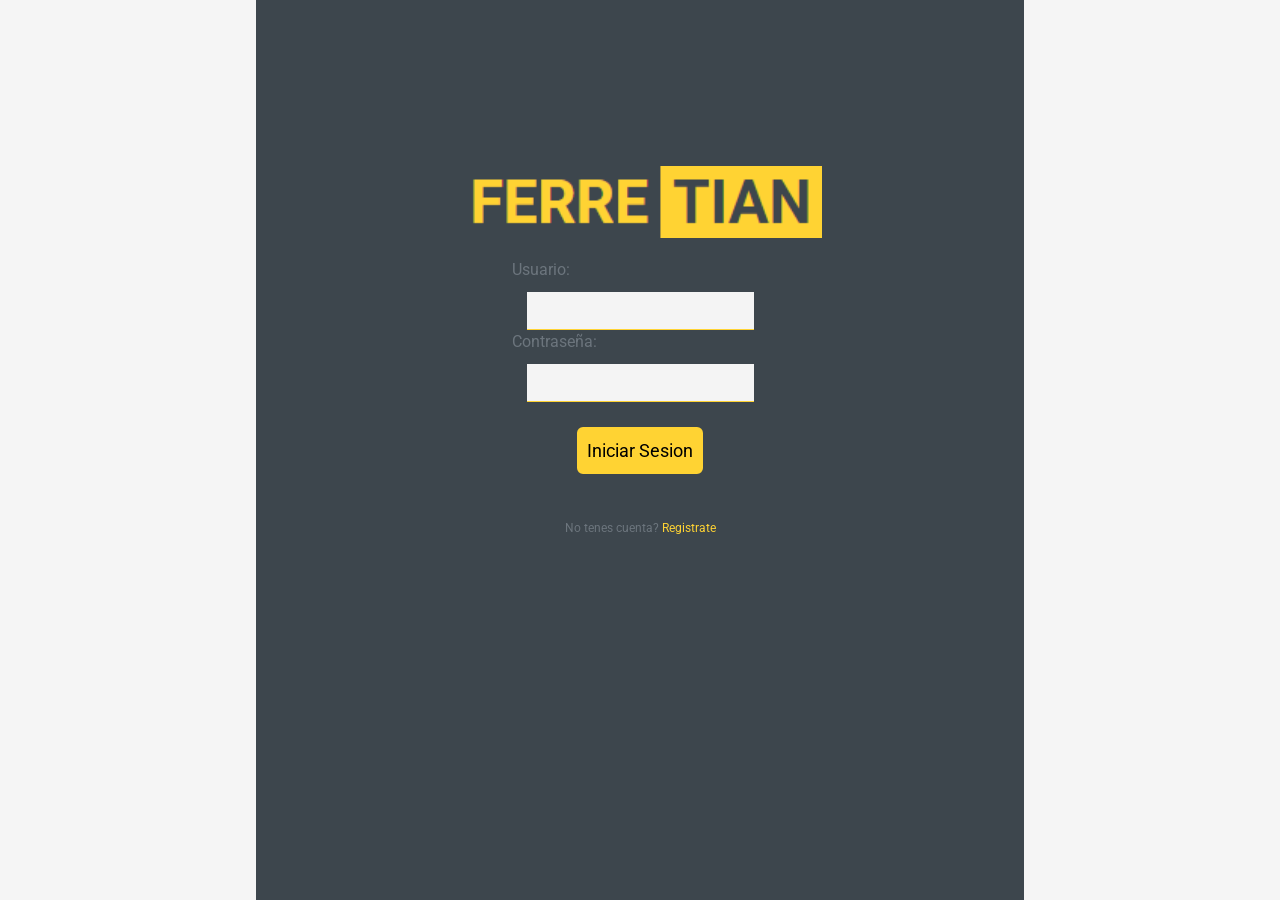
<file: login.html>
<!DOCTYPE html>
<html lang="es">

<head>
    <meta charset="utf-8">
    <title>Iniciar Sesion - FERREtian</title>
    <meta content="width=device-width, initial-scale=1.0" name="viewport">

    <!-- Favicon -->
    <link href="img/favicon.ico" rel="icon">

    <!-- Google Web Fonts -->
    <link rel="preconnect" href="https://fonts.gstatic.com">
    <link href="https://fonts.googleapis.com/css2?family=Roboto:wght@400;500;700&display=swap" rel="stylesheet">  

    <!-- Font Awesome -->
    <link href="https://cdnjs.cloudflare.com/ajax/libs/font-awesome/5.10.0/css/all.min.css" rel="stylesheet">

    <!-- Libraries Stylesheet -->
    <link href="lib/animate/animate.min.css" rel="stylesheet">
    <link href="lib/owlcarousel/assets/owl.carousel.min.css" rel="stylesheet">

    <!-- Customized Bootstrap Stylesheet -->
    <link href="css/style.css" rel="stylesheet">
    <link href="css/stylePropio.css" rel="stylesheet">
</head>

<body class="body_login">

    
    <div class="content_login cuadro-login">
        <div class="centrado">
            <img src="./img/LogoLogin.png" alt="login image">
            <div class="form_main contact-form">
                <form action="" method="POST">
                    <label for="att_usuario">Usuario:</label>
                    <input type="text" name="username" class="form_camp form-control" required>
                    <label for="att_password">Contraseña:</label>
                    <input type="password" name="password" class="form_camp form-control" required>
    
                    <input type="submit" name="submit" class="form_submit" value="Iniciar Sesion">

                    
                    <p class="no_cuenta"> No tenes cuenta? <a href="#">Registrate</a></p>
                </form>
            </div>
        </div>
    </div>


</body>

</html>
</file>
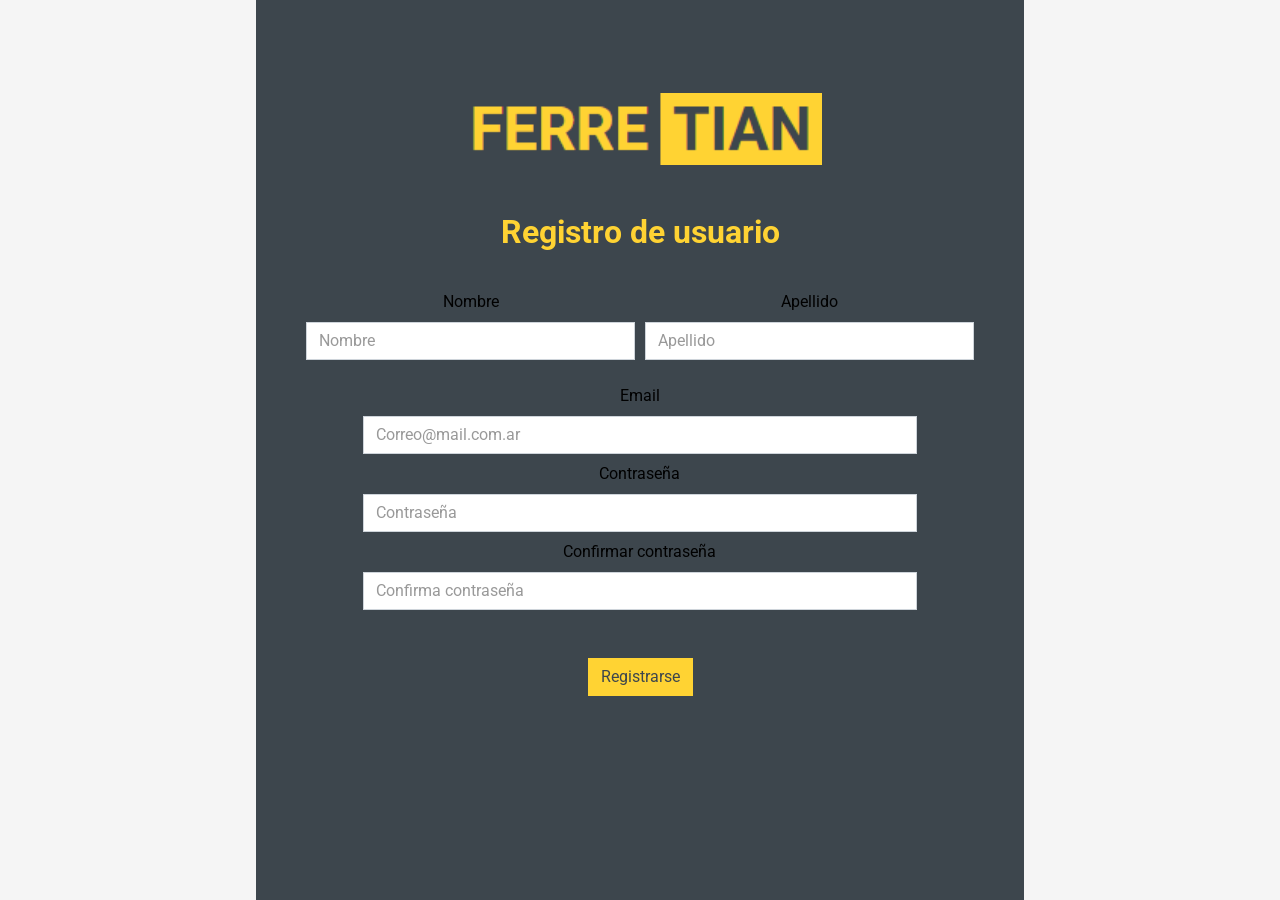
<file: registro.html>
<!DOCTYPE html>
<html lang="es">

<head>
    <meta charset="utf-8">
    <title>Iniciar Sesion - FERREtian</title>
    <meta content="width=device-width, initial-scale=1.0" name="viewport">
    <meta content="Free HTML Templates" name="keywords">
    <meta content="Free HTML Templates" name="description">

    <!-- Favicon -->
    <link href="img/favicon.ico" rel="icon">

    <!-- Google Web Fonts -->
    <link rel="preconnect" href="https://fonts.gstatic.com">
    <link href="https://fonts.googleapis.com/css2?family=Roboto:wght@400;500;700&display=swap" rel="stylesheet">  

    <!-- Font Awesome -->
    <link href="https://cdnjs.cloudflare.com/ajax/libs/font-awesome/5.10.0/css/all.min.css" rel="stylesheet">

    <!-- Libraries Stylesheet -->
    <link href="lib/animate/animate.min.css" rel="stylesheet">
    <link href="lib/owlcarousel/assets/owl.carousel.min.css" rel="stylesheet">

    <!-- Customized Bootstrap Stylesheet -->
    <link href="css/style.css" rel="stylesheet">
    <link href="css/stylePropio.css" rel="stylesheet">
</head>

<body class="body_login">

    <!-- <center> -->
    <div class="content_login cuadro-login">
        <img src="./img/LogoLogin.png" style="margin-top: 10%;" alt="login image">
        <h2 class="mt-5" style="text-align: center; color: #ffd333;"> Registro de usuario</h2>
        <div class="contact-form p-30 " style="color: black; text-align: center;">
            <form action="" method="post">
                <div class="form-row">
                    <div class="col-md-6 mb-3">
                      <label for="att_nombre">Nombre</label>
                      <input type="text" class="form-control" id="att_nombre" placeholder="Nombre" required>
                    </div>
                    <div class="col-md-6 mb-3">
                      <label for="att_apellido">Apellido</label>
                      <input type="text" class="form-control" id="att_apellido" placeholder="Apellido" required>
                      <div class="valid-feedback">
                        Looks good!
                      </div>
                    </div>
                </div>
                <div class="form-row">
                    <div class="col-md-10 mx-auto mt-2">
                        <label for="att_email">Email</label>
                        <input type="email" class="form-control" id="att_email" placeholder="Correo@mail.com.ar" required>
                    </div>
                    <div class="col-md-10 mx-auto mt-2">
                        <label for="att_pass">Contraseña</label>
                        <input type="password" class="form-control" name="att_pass" id="att_pass" placeholder="Contraseña" required>
                    </div>
                    <div class="col-md-10 mx-auto mt-2">
                        <label for="att_pass_confirm">Confirmar contraseña</label>
                        <input type="password" class="form-control" name="att_pass_confirm" id="att_pass_confirm" placeholder="Confirma contraseña" required>
                    </div>
                </div>
                <button class="btn btn-primary mt-5" type="submit">Registrarse</button>
            </form>
        </div>


        <!-- <div class="centrado">
            <img src="./img/LogoLogin.png" alt="login image">
            <div class="form_main">
                <form action="" method="POST">
                    <label for="att_usuario">Usuario:</label>
                    <input type="text" name="username" class="form_camp" required>
                    <label for="att_password">Contraseña:</label>
                    <input type="password" name="password" class="form_camp" required>
    
                    <input type="submit" name="submit" class="form_submit" value="Iniciar Sesion">

                    
                    <p class="no_cuenta"> No tenes cuenta? <a href="#">Registrate</a></p>
                </form>
            </div>
        </div> -->
    </div>


</body>

<script src="./js/controlPass.js"></script>

</html>
</file>
<file: css/stylePropio.css>
.body_login{
    display: flex;
    min-height: 100vh;
}
.content_login{
    /* margin-top: 10%; */
    width: 60%;
    min-height: 90%;
    margin: 0 auto 0 auto;
    /*border: 2px solid black;*/

    /* border-radius: 20px;
    box-shadow: 4px 4px 8px #000000; */

    padding: 20px;
    background-color: #3d464d;
}
.form_main{
    width: 50%;
    height: 50%;

    margin: 0 auto 0 auto;
    /*display: block;
    padding: 0 5% 0 5%; */

    display: flex;
    flex-direction: column;
    justify-content: center;
    align-items: center;
}
.centrado{
    margin: auto 0 auto 0;
}
.content_login img{
    display: block;
    width: 50%;
    margin: 20% auto 20px auto;
}
.form_main label{
    margin-left: -15px;
}
.form_add{
    display: flex;
    /* justify-content: flex-end; */
    font-size: 12px;
    color: black;
}
.form_add:hover{
    color: #ffd333;
}
.form_camp{
    border: 0;
    border-bottom: 1px solid #ffd333;
    background-color: #F4F4F4;
    display: flex;
    margin-top: 2px;
}
.form_submit{
    display: block;
    margin-left: auto;
    margin-right: auto;
    margin-top: 25px;
    margin: 25px auto 10px auto;

    border-radius: 6px;
    background-color: #ffd333;
    border: 2px solid #ffd333;
    color: black;
    font-size: 18px;
    padding: 8px;
    cursor: pointer;
}
.form_submit:hover{
    background-color: #3d464d;
    border: 2px solid #ffd333;
    color: #ffd333;
}
.no_cuenta{
    margin-top: 20%;
    font-size: 12px;
    text-align: center;
}
.enviar:hover{
    text-decoration:underline
}
span{
    display:block;
    font-size:.8em;
    margin:0px 0 10px;
    padding:5px 0 5px 11px;
    width:200px
}
.confirmacion{
    background:#C6FFD5;
    border:1px solid green;
}
.negacion{
    background:#ffcccc;
    border:1px solid red
}
</file>
<file: css/style.css>
/******* Bootstrap Theming ********/
/*!
 * Bootstrap v4.5.3 (https://getbootstrap.com/)
 * Copyright 2011-2020 The Bootstrap Authors
 * Copyright 2011-2020 Twitter, Inc.
 * Licensed under MIT (https://github.com/twbs/bootstrap/blob/main/LICENSE)
 */
:root {
  --blue: #007bff;
  --indigo: #6610f2;
  --purple: #6f42c1;
  --pink: #e83e8c;
  --red: #dc3545;
  --orange: #fd7e14;
  --yellow: #ffc107;
  --green: #28a745;
  --teal: #20c997;
  --cyan: #17a2b8;
  --white: #fff;
  --gray: #6c757d;
  --gray-dark: #343a40;
  --primary: #FFD333;
  --secondary: #F5F5F5;
  --success: #28a745;
  --info: #17a2b8;
  --warning: #ffc107;
  --danger: #dc3545;
  --light: #FFFFFF;
  --dark: #3D464D;
  --breakpoint-xs: 0;
  --breakpoint-sm: 576px;
  --breakpoint-md: 768px;
  --breakpoint-lg: 992px;
  --breakpoint-xl: 1200px;
  --font-family-sans-serif: "Roboto", sans-serif;
  --font-family-monospace: SFMono-Regular, Menlo, Monaco, Consolas, "Liberation Mono", "Courier New", monospace;
}

*,
*::before,
*::after {
  box-sizing: border-box;
}

html {
  font-family: sans-serif;
  line-height: 1.15;
  -webkit-text-size-adjust: 100%;
  -webkit-tap-highlight-color: rgba(0, 0, 0, 0);
}

article, aside, figcaption, figure, footer, header, hgroup, main, nav, section {
  display: block;
}

body {
  margin: 0;
  font-family: "Roboto", sans-serif;
  font-size: 1rem;
  font-weight: 400;
  line-height: 1.5;
  color: #6C757D;
  text-align: left;
  background-color: #F5F5F5;
}

[tabindex="-1"]:focus:not(:focus-visible) {
  outline: 0 !important;
}

hr {
  box-sizing: content-box;
  height: 0;
  overflow: visible;
}

h1, h2, h3, h4, h5, h6 {
  margin-top: 0;
  margin-bottom: 0.5rem;
}

p {
  margin-top: 0;
  margin-bottom: 1rem;
}

abbr[title],
abbr[data-original-title] {
  text-decoration: underline;
  text-decoration: underline dotted;
  cursor: help;
  border-bottom: 0;
  text-decoration-skip-ink: none;
}

address {
  margin-bottom: 1rem;
  font-style: normal;
  line-height: inherit;
}

ol,
ul,
dl {
  margin-top: 0;
  margin-bottom: 1rem;
}

ol ol,
ul ul,
ol ul,
ul ol {
  margin-bottom: 0;
}

dt {
  font-weight: 700;
}

dd {
  margin-bottom: .5rem;
  margin-left: 0;
}

blockquote {
  margin: 0 0 1rem;
}

b,
strong {
  font-weight: bolder;
}

small {
  font-size: 80%;
}

sub,
sup {
  position: relative;
  font-size: 75%;
  line-height: 0;
  vertical-align: baseline;
}

sub {
  bottom: -.25em;
}

sup {
  top: -.5em;
}

a {
  color: #FFD333;
  text-decoration: none;
  background-color: transparent;
}

a:hover {
  color: #e6b400;
  text-decoration: underline;
}

a:not([href]):not([class]) {
  color: inherit;
  text-decoration: none;
}

a:not([href]):not([class]):hover {
  color: inherit;
  text-decoration: none;
}

pre,
code,
kbd,
samp {
  font-family: SFMono-Regular, Menlo, Monaco, Consolas, "Liberation Mono", "Courier New", monospace;
  font-size: 1em;
}

pre {
  margin-top: 0;
  margin-bottom: 1rem;
  overflow: auto;
  -ms-overflow-style: scrollbar;
}

figure {
  margin: 0 0 1rem;
}

img {
  vertical-align: middle;
  border-style: none;
}

svg {
  overflow: hidden;
  vertical-align: middle;
}

table {
  border-collapse: collapse;
}

caption {
  padding-top: 0.75rem;
  padding-bottom: 0.75rem;
  color: #6c757d;
  text-align: left;
  caption-side: bottom;
}

th {
  text-align: inherit;
  text-align: -webkit-match-parent;
}

label {
  display: inline-block;
  margin-bottom: 0.5rem;
}

button {
  border-radius: 0;
}

button:focus {
  outline: 1px dotted;
  outline: 5px auto -webkit-focus-ring-color;
}

input,
button,
select,
optgroup,
textarea {
  margin: 0;
  font-family: inherit;
  font-size: inherit;
  line-height: inherit;
}

button,
input {
  overflow: visible;
}

button,
select {
  text-transform: none;
}

[role="button"] {
  cursor: pointer;
}

select {
  word-wrap: normal;
}

button,
[type="button"],
[type="reset"],
[type="submit"] {
  -webkit-appearance: button;
}

button:not(:disabled),
[type="button"]:not(:disabled),
[type="reset"]:not(:disabled),
[type="submit"]:not(:disabled) {
  cursor: pointer;
}

button::-moz-focus-inner,
[type="button"]::-moz-focus-inner,
[type="reset"]::-moz-focus-inner,
[type="submit"]::-moz-focus-inner {
  padding: 0;
  border-style: none;
}

input[type="radio"],
input[type="checkbox"] {
  box-sizing: border-box;
  padding: 0;
}

textarea {
  overflow: auto;
  resize: vertical;
}

fieldset {
  min-width: 0;
  padding: 0;
  margin: 0;
  border: 0;
}

legend {
  display: block;
  width: 100%;
  max-width: 100%;
  padding: 0;
  margin-bottom: .5rem;
  font-size: 1.5rem;
  line-height: inherit;
  color: inherit;
  white-space: normal;
}

@media (max-width: 1200px) {
  legend {
    font-size: calc(1.275rem + 0.3vw) ;
  }
}

progress {
  vertical-align: baseline;
}

[type="number"]::-webkit-inner-spin-button,
[type="number"]::-webkit-outer-spin-button {
  height: auto;
}

[type="search"] {
  outline-offset: -2px;
  -webkit-appearance: none;
}

[type="search"]::-webkit-search-decoration {
  -webkit-appearance: none;
}

::-webkit-file-upload-button {
  font: inherit;
  -webkit-appearance: button;
}

output {
  display: inline-block;
}

summary {
  display: list-item;
  cursor: pointer;
}

template {
  display: none;
}

[hidden] {
  display: none !important;
}

h1, h2, h3, h4, h5, h6,
.h1, .h2, .h3, .h4, .h5, .h6 {
  margin-bottom: 0.5rem;
  font-weight: 500;
  line-height: 1.2;
  color: #3D464D;
}

h1, .h1 {
  font-size: 2.5rem;
}

@media (max-width: 1200px) {
  h1, .h1 {
    font-size: calc(1.375rem + 1.5vw) ;
  }
}

h2, .h2 {
  font-size: 2rem;
}

@media (max-width: 1200px) {
  h2, .h2 {
    font-size: calc(1.325rem + 0.9vw) ;
  }
}

h3, .h3 {
  font-size: 1.75rem;
}

@media (max-width: 1200px) {
  h3, .h3 {
    font-size: calc(1.3rem + 0.6vw) ;
  }
}

h4, .h4 {
  font-size: 1.5rem;
}

@media (max-width: 1200px) {
  h4, .h4 {
    font-size: calc(1.275rem + 0.3vw) ;
  }
}

h5, .h5 {
  font-size: 1.25rem;
}

h6, .h6 {
  font-size: 1rem;
}

.lead {
  font-size: 1.25rem;
  font-weight: 300;
}

.display-1 {
  font-size: 6rem;
  font-weight: 300;
  line-height: 1.2;
}

@media (max-width: 1200px) {
  .display-1 {
    font-size: calc(1.725rem + 5.7vw) ;
  }
}

.display-2 {
  font-size: 5.5rem;
  font-weight: 300;
  line-height: 1.2;
}

@media (max-width: 1200px) {
  .display-2 {
    font-size: calc(1.675rem + 5.1vw) ;
  }
}

.display-3 {
  font-size: 4.5rem;
  font-weight: 300;
  line-height: 1.2;
}

@media (max-width: 1200px) {
  .display-3 {
    font-size: calc(1.575rem + 3.9vw) ;
  }
}

.display-4 {
  font-size: 3.5rem;
  font-weight: 300;
  line-height: 1.2;
}

@media (max-width: 1200px) {
  .display-4 {
    font-size: calc(1.475rem + 2.7vw) ;
  }
}

hr {
  margin-top: 1rem;
  margin-bottom: 1rem;
  border: 0;
  border-top: 1px solid rgba(0, 0, 0, 0.1);
}

small,
.small {
  font-size: 80%;
  font-weight: 400;
}

mark,
.mark {
  padding: 0.2em;
  background-color: #fcf8e3;
}

.list-unstyled {
  padding-left: 0;
  list-style: none;
}

.list-inline {
  padding-left: 0;
  list-style: none;
}

.list-inline-item {
  display: inline-block;
}

.list-inline-item:not(:last-child) {
  margin-right: 0.5rem;
}

.initialism {
  font-size: 90%;
  text-transform: uppercase;
}

.blockquote {
  margin-bottom: 1rem;
  font-size: 1.25rem;
}

.blockquote-footer {
  display: block;
  font-size: 80%;
  color: #6c757d;
}

.blockquote-footer::before {
  content: "\2014\00A0";
}

.img-fluid {
  max-width: 100%;
  height: auto;
}

.img-thumbnail {
  padding: 0.25rem;
  background-color: #F5F5F5;
  border: 1px solid #dee2e6;
  max-width: 100%;
  height: auto;
}

.figure {
  display: inline-block;
}

.figure-img {
  margin-bottom: 0.5rem;
  line-height: 1;
}

.figure-caption {
  font-size: 90%;
  color: #6c757d;
}

code {
  font-size: 87.5%;
  color: #e83e8c;
  word-wrap: break-word;
}

a > code {
  color: inherit;
}

kbd {
  padding: 0.2rem 0.4rem;
  font-size: 87.5%;
  color: #fff;
  background-color: #212529;
}

kbd kbd {
  padding: 0;
  font-size: 100%;
  font-weight: 700;
}

pre {
  display: block;
  font-size: 87.5%;
  color: #212529;
}

pre code {
  font-size: inherit;
  color: inherit;
  word-break: normal;
}

.pre-scrollable {
  max-height: 340px;
  overflow-y: scroll;
}

.container,
.container-fluid,
.container-sm,
.container-md,
.container-lg,
.container-xl {
  width: 100%;
  padding-right: 15px;
  padding-left: 15px;
  margin-right: auto;
  margin-left: auto;
}

@media (min-width: 576px) {
  .container, .container-sm {
    max-width: 540px;
  }
}

@media (min-width: 768px) {
  .container, .container-sm, .container-md {
    max-width: 720px;
  }
}

@media (min-width: 992px) {
  .container, .container-sm, .container-md, .container-lg {
    max-width: 960px;
  }
}

@media (min-width: 1200px) {
  .container, .container-sm, .container-md, .container-lg, .container-xl {
    max-width: 1140px;
  }
}

.row {
  display: flex;
  flex-wrap: wrap;
  margin-right: -15px;
  margin-left: -15px;
}

.no-gutters {
  margin-right: 0;
  margin-left: 0;
}

.no-gutters > .col,
.no-gutters > [class*="col-"] {
  padding-right: 0;
  padding-left: 0;
}

.col-1, .col-2, .col-3, .col-4, .col-5, .col-6, .col-7, .col-8, .col-9, .col-10, .col-11, .col-12, .col,
.col-auto, .col-sm-1, .col-sm-2, .col-sm-3, .col-sm-4, .col-sm-5, .col-sm-6, .col-sm-7, .col-sm-8, .col-sm-9, .col-sm-10, .col-sm-11, .col-sm-12, .col-sm,
.col-sm-auto, .col-md-1, .col-md-2, .col-md-3, .col-md-4, .col-md-5, .col-md-6, .col-md-7, .col-md-8, .col-md-9, .col-md-10, .col-md-11, .col-md-12, .col-md,
.col-md-auto, .col-lg-1, .col-lg-2, .col-lg-3, .col-lg-4, .col-lg-5, .col-lg-6, .col-lg-7, .col-lg-8, .col-lg-9, .col-lg-10, .col-lg-11, .col-lg-12, .col-lg,
.col-lg-auto, .col-xl-1, .col-xl-2, .col-xl-3, .col-xl-4, .col-xl-5, .col-xl-6, .col-xl-7, .col-xl-8, .col-xl-9, .col-xl-10, .col-xl-11, .col-xl-12, .col-xl,
.col-xl-auto {
  position: relative;
  width: 100%;
  padding-right: 15px;
  padding-left: 15px;
}

.col {
  flex-basis: 0;
  flex-grow: 1;
  max-width: 100%;
}

.row-cols-1 > * {
  flex: 0 0 100%;
  max-width: 100%;
}

.row-cols-2 > * {
  flex: 0 0 50%;
  max-width: 50%;
}

.row-cols-3 > * {
  flex: 0 0 33.33333%;
  max-width: 33.33333%;
}

.row-cols-4 > * {
  flex: 0 0 25%;
  max-width: 25%;
}

.row-cols-5 > * {
  flex: 0 0 20%;
  max-width: 20%;
}

.row-cols-6 > * {
  flex: 0 0 16.66667%;
  max-width: 16.66667%;
}

.col-auto {
  flex: 0 0 auto;
  width: auto;
  max-width: 100%;
}

.col-1 {
  flex: 0 0 8.33333%;
  max-width: 8.33333%;
}

.col-2 {
  flex: 0 0 16.66667%;
  max-width: 16.66667%;
}

.col-3 {
  flex: 0 0 25%;
  max-width: 25%;
}

.col-4 {
  flex: 0 0 33.33333%;
  max-width: 33.33333%;
}

.col-5 {
  flex: 0 0 41.66667%;
  max-width: 41.66667%;
}

.col-6 {
  flex: 0 0 50%;
  max-width: 50%;
}

.col-7 {
  flex: 0 0 58.33333%;
  max-width: 58.33333%;
}

.col-8 {
  flex: 0 0 66.66667%;
  max-width: 66.66667%;
}

.col-9 {
  flex: 0 0 75%;
  max-width: 75%;
}

.col-10 {
  flex: 0 0 83.33333%;
  max-width: 83.33333%;
}

.col-11 {
  flex: 0 0 91.66667%;
  max-width: 91.66667%;
}

.col-12 {
  flex: 0 0 100%;
  max-width: 100%;
}

.order-first {
  order: -1;
}

.order-last {
  order: 13;
}

.order-0 {
  order: 0;
}

.order-1 {
  order: 1;
}

.order-2 {
  order: 2;
}

.order-3 {
  order: 3;
}

.order-4 {
  order: 4;
}

.order-5 {
  order: 5;
}

.order-6 {
  order: 6;
}

.order-7 {
  order: 7;
}

.order-8 {
  order: 8;
}

.order-9 {
  order: 9;
}

.order-10 {
  order: 10;
}

.order-11 {
  order: 11;
}

.order-12 {
  order: 12;
}

.offset-1 {
  margin-left: 8.33333%;
}

.offset-2 {
  margin-left: 16.66667%;
}

.offset-3 {
  margin-left: 25%;
}

.offset-4 {
  margin-left: 33.33333%;
}

.offset-5 {
  margin-left: 41.66667%;
}

.offset-6 {
  margin-left: 50%;
}

.offset-7 {
  margin-left: 58.33333%;
}

.offset-8 {
  margin-left: 66.66667%;
}

.offset-9 {
  margin-left: 75%;
}

.offset-10 {
  margin-left: 83.33333%;
}

.offset-11 {
  margin-left: 91.66667%;
}

@media (min-width: 576px) {
  .col-sm {
    flex-basis: 0;
    flex-grow: 1;
    max-width: 100%;
  }
  .row-cols-sm-1 > * {
    flex: 0 0 100%;
    max-width: 100%;
  }
  .row-cols-sm-2 > * {
    flex: 0 0 50%;
    max-width: 50%;
  }
  .row-cols-sm-3 > * {
    flex: 0 0 33.33333%;
    max-width: 33.33333%;
  }
  .row-cols-sm-4 > * {
    flex: 0 0 25%;
    max-width: 25%;
  }
  .row-cols-sm-5 > * {
    flex: 0 0 20%;
    max-width: 20%;
  }
  .row-cols-sm-6 > * {
    flex: 0 0 16.66667%;
    max-width: 16.66667%;
  }
  .col-sm-auto {
    flex: 0 0 auto;
    width: auto;
    max-width: 100%;
  }
  .col-sm-1 {
    flex: 0 0 8.33333%;
    max-width: 8.33333%;
  }
  .col-sm-2 {
    flex: 0 0 16.66667%;
    max-width: 16.66667%;
  }
  .col-sm-3 {
    flex: 0 0 25%;
    max-width: 25%;
  }
  .col-sm-4 {
    flex: 0 0 33.33333%;
    max-width: 33.33333%;
  }
  .col-sm-5 {
    flex: 0 0 41.66667%;
    max-width: 41.66667%;
  }
  .col-sm-6 {
    flex: 0 0 50%;
    max-width: 50%;
  }
  .col-sm-7 {
    flex: 0 0 58.33333%;
    max-width: 58.33333%;
  }
  .col-sm-8 {
    flex: 0 0 66.66667%;
    max-width: 66.66667%;
  }
  .col-sm-9 {
    flex: 0 0 75%;
    max-width: 75%;
  }
  .col-sm-10 {
    flex: 0 0 83.33333%;
    max-width: 83.33333%;
  }
  .col-sm-11 {
    flex: 0 0 91.66667%;
    max-width: 91.66667%;
  }
  .col-sm-12 {
    flex: 0 0 100%;
    max-width: 100%;
  }
  .order-sm-first {
    order: -1;
  }
  .order-sm-last {
    order: 13;
  }
  .order-sm-0 {
    order: 0;
  }
  .order-sm-1 {
    order: 1;
  }
  .order-sm-2 {
    order: 2;
  }
  .order-sm-3 {
    order: 3;
  }
  .order-sm-4 {
    order: 4;
  }
  .order-sm-5 {
    order: 5;
  }
  .order-sm-6 {
    order: 6;
  }
  .order-sm-7 {
    order: 7;
  }
  .order-sm-8 {
    order: 8;
  }
  .order-sm-9 {
    order: 9;
  }
  .order-sm-10 {
    order: 10;
  }
  .order-sm-11 {
    order: 11;
  }
  .order-sm-12 {
    order: 12;
  }
  .offset-sm-0 {
    margin-left: 0;
  }
  .offset-sm-1 {
    margin-left: 8.33333%;
  }
  .offset-sm-2 {
    margin-left: 16.66667%;
  }
  .offset-sm-3 {
    margin-left: 25%;
  }
  .offset-sm-4 {
    margin-left: 33.33333%;
  }
  .offset-sm-5 {
    margin-left: 41.66667%;
  }
  .offset-sm-6 {
    margin-left: 50%;
  }
  .offset-sm-7 {
    margin-left: 58.33333%;
  }
  .offset-sm-8 {
    margin-left: 66.66667%;
  }
  .offset-sm-9 {
    margin-left: 75%;
  }
  .offset-sm-10 {
    margin-left: 83.33333%;
  }
  .offset-sm-11 {
    margin-left: 91.66667%;
  }
}

@media (min-width: 768px) {
  .col-md {
    flex-basis: 0;
    flex-grow: 1;
    max-width: 100%;
  }
  .row-cols-md-1 > * {
    flex: 0 0 100%;
    max-width: 100%;
  }
  .row-cols-md-2 > * {
    flex: 0 0 50%;
    max-width: 50%;
  }
  .row-cols-md-3 > * {
    flex: 0 0 33.33333%;
    max-width: 33.33333%;
  }
  .row-cols-md-4 > * {
    flex: 0 0 25%;
    max-width: 25%;
  }
  .row-cols-md-5 > * {
    flex: 0 0 20%;
    max-width: 20%;
  }
  .row-cols-md-6 > * {
    flex: 0 0 16.66667%;
    max-width: 16.66667%;
  }
  .col-md-auto {
    flex: 0 0 auto;
    width: auto;
    max-width: 100%;
  }
  .col-md-1 {
    flex: 0 0 8.33333%;
    max-width: 8.33333%;
  }
  .col-md-2 {
    flex: 0 0 16.66667%;
    max-width: 16.66667%;
  }
  .col-md-3 {
    flex: 0 0 25%;
    max-width: 25%;
  }
  .col-md-4 {
    flex: 0 0 33.33333%;
    max-width: 33.33333%;
  }
  .col-md-5 {
    flex: 0 0 41.66667%;
    max-width: 41.66667%;
  }
  .col-md-6 {
    flex: 0 0 50%;
    max-width: 50%;
  }
  .col-md-7 {
    flex: 0 0 58.33333%;
    max-width: 58.33333%;
  }
  .col-md-8 {
    flex: 0 0 66.66667%;
    max-width: 66.66667%;
  }
  .col-md-9 {
    flex: 0 0 75%;
    max-width: 75%;
  }
  .col-md-10 {
    flex: 0 0 83.33333%;
    max-width: 83.33333%;
  }
  .col-md-11 {
    flex: 0 0 91.66667%;
    max-width: 91.66667%;
  }
  .col-md-12 {
    flex: 0 0 100%;
    max-width: 100%;
  }
  .order-md-first {
    order: -1;
  }
  .order-md-last {
    order: 13;
  }
  .order-md-0 {
    order: 0;
  }
  .order-md-1 {
    order: 1;
  }
  .order-md-2 {
    order: 2;
  }
  .order-md-3 {
    order: 3;
  }
  .order-md-4 {
    order: 4;
  }
  .order-md-5 {
    order: 5;
  }
  .order-md-6 {
    order: 6;
  }
  .order-md-7 {
    order: 7;
  }
  .order-md-8 {
    order: 8;
  }
  .order-md-9 {
    order: 9;
  }
  .order-md-10 {
    order: 10;
  }
  .order-md-11 {
    order: 11;
  }
  .order-md-12 {
    order: 12;
  }
  .offset-md-0 {
    margin-left: 0;
  }
  .offset-md-1 {
    margin-left: 8.33333%;
  }
  .offset-md-2 {
    margin-left: 16.66667%;
  }
  .offset-md-3 {
    margin-left: 25%;
  }
  .offset-md-4 {
    margin-left: 33.33333%;
  }
  .offset-md-5 {
    margin-left: 41.66667%;
  }
  .offset-md-6 {
    margin-left: 50%;
  }
  .offset-md-7 {
    margin-left: 58.33333%;
  }
  .offset-md-8 {
    margin-left: 66.66667%;
  }
  .offset-md-9 {
    margin-left: 75%;
  }
  .offset-md-10 {
    margin-left: 83.33333%;
  }
  .offset-md-11 {
    margin-left: 91.66667%;
  }
}

@media (min-width: 992px) {
  .col-lg {
    flex-basis: 0;
    flex-grow: 1;
    max-width: 100%;
  }
  .row-cols-lg-1 > * {
    flex: 0 0 100%;
    max-width: 100%;
  }
  .row-cols-lg-2 > * {
    flex: 0 0 50%;
    max-width: 50%;
  }
  .row-cols-lg-3 > * {
    flex: 0 0 33.33333%;
    max-width: 33.33333%;
  }
  .row-cols-lg-4 > * {
    flex: 0 0 25%;
    max-width: 25%;
  }
  .row-cols-lg-5 > * {
    flex: 0 0 20%;
    max-width: 20%;
  }
  .row-cols-lg-6 > * {
    flex: 0 0 16.66667%;
    max-width: 16.66667%;
  }
  .col-lg-auto {
    flex: 0 0 auto;
    width: auto;
    max-width: 100%;
  }
  .col-lg-1 {
    flex: 0 0 8.33333%;
    max-width: 8.33333%;
  }
  .col-lg-2 {
    flex: 0 0 16.66667%;
    max-width: 16.66667%;
  }
  .col-lg-3 {
    flex: 0 0 25%;
    max-width: 25%;
  }
  .col-lg-4 {
    flex: 0 0 33.33333%;
    max-width: 33.33333%;
  }
  .col-lg-5 {
    flex: 0 0 41.66667%;
    max-width: 41.66667%;
  }
  .col-lg-6 {
    flex: 0 0 50%;
    max-width: 50%;
  }
  .col-lg-7 {
    flex: 0 0 58.33333%;
    max-width: 58.33333%;
  }
  .col-lg-8 {
    flex: 0 0 66.66667%;
    max-width: 66.66667%;
  }
  .col-lg-9 {
    flex: 0 0 75%;
    max-width: 75%;
  }
  .col-lg-10 {
    flex: 0 0 83.33333%;
    max-width: 83.33333%;
  }
  .col-lg-11 {
    flex: 0 0 91.66667%;
    max-width: 91.66667%;
  }
  .col-lg-12 {
    flex: 0 0 100%;
    max-width: 100%;
  }
  .order-lg-first {
    order: -1;
  }
  .order-lg-last {
    order: 13;
  }
  .order-lg-0 {
    order: 0;
  }
  .order-lg-1 {
    order: 1;
  }
  .order-lg-2 {
    order: 2;
  }
  .order-lg-3 {
    order: 3;
  }
  .order-lg-4 {
    order: 4;
  }
  .order-lg-5 {
    order: 5;
  }
  .order-lg-6 {
    order: 6;
  }
  .order-lg-7 {
    order: 7;
  }
  .order-lg-8 {
    order: 8;
  }
  .order-lg-9 {
    order: 9;
  }
  .order-lg-10 {
    order: 10;
  }
  .order-lg-11 {
    order: 11;
  }
  .order-lg-12 {
    order: 12;
  }
  .offset-lg-0 {
    margin-left: 0;
  }
  .offset-lg-1 {
    margin-left: 8.33333%;
  }
  .offset-lg-2 {
    margin-left: 16.66667%;
  }
  .offset-lg-3 {
    margin-left: 25%;
  }
  .offset-lg-4 {
    margin-left: 33.33333%;
  }
  .offset-lg-5 {
    margin-left: 41.66667%;
  }
  .offset-lg-6 {
    margin-left: 50%;
  }
  .offset-lg-7 {
    margin-left: 58.33333%;
  }
  .offset-lg-8 {
    margin-left: 66.66667%;
  }
  .offset-lg-9 {
    margin-left: 75%;
  }
  .offset-lg-10 {
    margin-left: 83.33333%;
  }
  .offset-lg-11 {
    margin-left: 91.66667%;
  }
}

@media (min-width: 1200px) {
  .col-xl {
    flex-basis: 0;
    flex-grow: 1;
    max-width: 100%;
  }
  .row-cols-xl-1 > * {
    flex: 0 0 100%;
    max-width: 100%;
  }
  .row-cols-xl-2 > * {
    flex: 0 0 50%;
    max-width: 50%;
  }
  .row-cols-xl-3 > * {
    flex: 0 0 33.33333%;
    max-width: 33.33333%;
  }
  .row-cols-xl-4 > * {
    flex: 0 0 25%;
    max-width: 25%;
  }
  .row-cols-xl-5 > * {
    flex: 0 0 20%;
    max-width: 20%;
  }
  .row-cols-xl-6 > * {
    flex: 0 0 16.66667%;
    max-width: 16.66667%;
  }
  .col-xl-auto {
    flex: 0 0 auto;
    width: auto;
    max-width: 100%;
  }
  .col-xl-1 {
    flex: 0 0 8.33333%;
    max-width: 8.33333%;
  }
  .col-xl-2 {
    flex: 0 0 16.66667%;
    max-width: 16.66667%;
  }
  .col-xl-3 {
    flex: 0 0 25%;
    max-width: 25%;
  }
  .col-xl-4 {
    flex: 0 0 33.33333%;
    max-width: 33.33333%;
  }
  .col-xl-5 {
    flex: 0 0 41.66667%;
    max-width: 41.66667%;
  }
  .col-xl-6 {
    flex: 0 0 50%;
    max-width: 50%;
  }
  .col-xl-7 {
    flex: 0 0 58.33333%;
    max-width: 58.33333%;
  }
  .col-xl-8 {
    flex: 0 0 66.66667%;
    max-width: 66.66667%;
  }
  .col-xl-9 {
    flex: 0 0 75%;
    max-width: 75%;
  }
  .col-xl-10 {
    flex: 0 0 83.33333%;
    max-width: 83.33333%;
  }
  .col-xl-11 {
    flex: 0 0 91.66667%;
    max-width: 91.66667%;
  }
  .col-xl-12 {
    flex: 0 0 100%;
    max-width: 100%;
  }
  .order-xl-first {
    order: -1;
  }
  .order-xl-last {
    order: 13;
  }
  .order-xl-0 {
    order: 0;
  }
  .order-xl-1 {
    order: 1;
  }
  .order-xl-2 {
    order: 2;
  }
  .order-xl-3 {
    order: 3;
  }
  .order-xl-4 {
    order: 4;
  }
  .order-xl-5 {
    order: 5;
  }
  .order-xl-6 {
    order: 6;
  }
  .order-xl-7 {
    order: 7;
  }
  .order-xl-8 {
    order: 8;
  }
  .order-xl-9 {
    order: 9;
  }
  .order-xl-10 {
    order: 10;
  }
  .order-xl-11 {
    order: 11;
  }
  .order-xl-12 {
    order: 12;
  }
  .offset-xl-0 {
    margin-left: 0;
  }
  .offset-xl-1 {
    margin-left: 8.33333%;
  }
  .offset-xl-2 {
    margin-left: 16.66667%;
  }
  .offset-xl-3 {
    margin-left: 25%;
  }
  .offset-xl-4 {
    margin-left: 33.33333%;
  }
  .offset-xl-5 {
    margin-left: 41.66667%;
  }
  .offset-xl-6 {
    margin-left: 50%;
  }
  .offset-xl-7 {
    margin-left: 58.33333%;
  }
  .offset-xl-8 {
    margin-left: 66.66667%;
  }
  .offset-xl-9 {
    margin-left: 75%;
  }
  .offset-xl-10 {
    margin-left: 83.33333%;
  }
  .offset-xl-11 {
    margin-left: 91.66667%;
  }
}

.table {
  width: 100%;
  margin-bottom: 1rem;
  color: #6C757D;
}

.table th,
.table td {
  padding: 0.75rem;
  vertical-align: top;
  border-top: 1px solid #dee2e6;
}

.table thead th {
  vertical-align: bottom;
  border-bottom: 2px solid #dee2e6;
}

.table tbody + tbody {
  border-top: 2px solid #dee2e6;
}

.table-sm th,
.table-sm td {
  padding: 0.3rem;
}

.table-bordered {
  border: 1px solid #dee2e6;
}

.table-bordered th,
.table-bordered td {
  border: 1px solid #dee2e6;
}

.table-bordered thead th,
.table-bordered thead td {
  border-bottom-width: 2px;
}

.table-borderless th,
.table-borderless td,
.table-borderless thead th,
.table-borderless tbody + tbody {
  border: 0;
}

.table-striped tbody tr:nth-of-type(odd) {
  background-color: rgba(0, 0, 0, 0.05);
}

.table-hover tbody tr:hover {
  color: #6C757D;
  background-color: rgba(0, 0, 0, 0.075);
}

.table-primary,
.table-primary > th,
.table-primary > td {
  background-color: #fff3c6;
}

.table-primary th,
.table-primary td,
.table-primary thead th,
.table-primary tbody + tbody {
  border-color: #ffe895;
}

.table-hover .table-primary:hover {
  background-color: #ffeead;
}

.table-hover .table-primary:hover > td,
.table-hover .table-primary:hover > th {
  background-color: #ffeead;
}

.table-secondary,
.table-secondary > th,
.table-secondary > td {
  background-color: #fcfcfc;
}

.table-secondary th,
.table-secondary td,
.table-secondary thead th,
.table-secondary tbody + tbody {
  border-color: #fafafa;
}

.table-hover .table-secondary:hover {
  background-color: #efefef;
}

.table-hover .table-secondary:hover > td,
.table-hover .table-secondary:hover > th {
  background-color: #efefef;
}

.table-success,
.table-success > th,
.table-success > td {
  background-color: #c3e6cb;
}

.table-success th,
.table-success td,
.table-success thead th,
.table-success tbody + tbody {
  border-color: #8fd19e;
}

.table-hover .table-success:hover {
  background-color: #b1dfbb;
}

.table-hover .table-success:hover > td,
.table-hover .table-success:hover > th {
  background-color: #b1dfbb;
}

.table-info,
.table-info > th,
.table-info > td {
  background-color: #bee5eb;
}

.table-info th,
.table-info td,
.table-info thead th,
.table-info tbody + tbody {
  border-color: #86cfda;
}

.table-hover .table-info:hover {
  background-color: #abdde5;
}

.table-hover .table-info:hover > td,
.table-hover .table-info:hover > th {
  background-color: #abdde5;
}

.table-warning,
.table-warning > th,
.table-warning > td {
  background-color: #ffeeba;
}

.table-warning th,
.table-warning td,
.table-warning thead th,
.table-warning tbody + tbody {
  border-color: #ffdf7e;
}

.table-hover .table-warning:hover {
  background-color: #ffe8a1;
}

.table-hover .table-warning:hover > td,
.table-hover .table-warning:hover > th {
  background-color: #ffe8a1;
}

.table-danger,
.table-danger > th,
.table-danger > td {
  background-color: #f5c6cb;
}

.table-danger th,
.table-danger td,
.table-danger thead th,
.table-danger tbody + tbody {
  border-color: #ed969e;
}

.table-hover .table-danger:hover {
  background-color: #f1b0b7;
}

.table-hover .table-danger:hover > td,
.table-hover .table-danger:hover > th {
  background-color: #f1b0b7;
}

.table-light,
.table-light > th,
.table-light > td {
  background-color: white;
}

.table-light th,
.table-light td,
.table-light thead th,
.table-light tbody + tbody {
  border-color: white;
}

.table-hover .table-light:hover {
  background-color: #f2f2f2;
}

.table-hover .table-light:hover > td,
.table-hover .table-light:hover > th {
  background-color: #f2f2f2;
}

.table-dark,
.table-dark > th,
.table-dark > td {
  background-color: #c9cbcd;
}

.table-dark th,
.table-dark td,
.table-dark thead th,
.table-dark tbody + tbody {
  border-color: #9a9fa2;
}

.table-hover .table-dark:hover {
  background-color: #bcbec1;
}

.table-hover .table-dark:hover > td,
.table-hover .table-dark:hover > th {
  background-color: #bcbec1;
}

.table-active,
.table-active > th,
.table-active > td {
  background-color: rgba(0, 0, 0, 0.075);
}

.table-hover .table-active:hover {
  background-color: rgba(0, 0, 0, 0.075);
}

.table-hover .table-active:hover > td,
.table-hover .table-active:hover > th {
  background-color: rgba(0, 0, 0, 0.075);
}

.table .thead-dark th {
  color: #fff;
  background-color: #343a40;
  border-color: #454d55;
}

.table .thead-light th {
  color: #495057;
  background-color: #e9ecef;
  border-color: #dee2e6;
}

.table-dark {
  color: #fff;
  background-color: #343a40;
}

.table-dark th,
.table-dark td,
.table-dark thead th {
  border-color: #454d55;
}

.table-dark.table-bordered {
  border: 0;
}

.table-dark.table-striped tbody tr:nth-of-type(odd) {
  background-color: rgba(255, 255, 255, 0.05);
}

.table-dark.table-hover tbody tr:hover {
  color: #fff;
  background-color: rgba(255, 255, 255, 0.075);
}

@media (max-width: 575.98px) {
  .table-responsive-sm {
    display: block;
    width: 100%;
    overflow-x: auto;
    -webkit-overflow-scrolling: touch;
  }
  .table-responsive-sm > .table-bordered {
    border: 0;
  }
}

@media (max-width: 767.98px) {
  .table-responsive-md {
    display: block;
    width: 100%;
    overflow-x: auto;
    -webkit-overflow-scrolling: touch;
  }
  .table-responsive-md > .table-bordered {
    border: 0;
  }
}

@media (max-width: 991.98px) {
  .table-responsive-lg {
    display: block;
    width: 100%;
    overflow-x: auto;
    -webkit-overflow-scrolling: touch;
  }
  .table-responsive-lg > .table-bordered {
    border: 0;
  }
}

@media (max-width: 1199.98px) {
  .table-responsive-xl {
    display: block;
    width: 100%;
    overflow-x: auto;
    -webkit-overflow-scrolling: touch;
  }
  .table-responsive-xl > .table-bordered {
    border: 0;
  }
}

.table-responsive {
  display: block;
  width: 100%;
  overflow-x: auto;
  -webkit-overflow-scrolling: touch;
}

.table-responsive > .table-bordered {
  border: 0;
}

.form-control {
  display: block;
  width: 100%;
  height: calc(1.5em + 0.75rem + 2px);
  padding: 0.375rem 0.75rem;
  font-size: 1rem;
  font-weight: 400;
  line-height: 1.5;
  color: #495057;
  background-color: #fff;
  background-clip: padding-box;
  border: 1px solid #ced4da;
  border-radius: 0;
  transition: border-color 0.15s ease-in-out, box-shadow 0.15s ease-in-out;
}

@media (prefers-reduced-motion: reduce) {
  .form-control {
    transition: none;
  }
}

.form-control::-ms-expand {
  background-color: transparent;
  border: 0;
}

.form-control:-moz-focusring {
  color: transparent;
  text-shadow: 0 0 0 #495057;
}

.form-control:focus {
  color: #495057;
  background-color: #fff;
  border-color: #ffefb3;
  outline: 0;
  box-shadow: none;
}

.form-control::placeholder {
  color: #999999;
  opacity: 1;
}

.form-control:disabled, .form-control[readonly] {
  background-color: #e9ecef;
  opacity: 1;
}

input[type="date"].form-control,
input[type="time"].form-control,
input[type="datetime-local"].form-control,
input[type="month"].form-control {
  appearance: none;
}

select.form-control:focus::-ms-value {
  color: #495057;
  background-color: #fff;
}

.form-control-file,
.form-control-range {
  display: block;
  width: 100%;
}

.col-form-label {
  padding-top: calc(0.375rem + 1px);
  padding-bottom: calc(0.375rem + 1px);
  margin-bottom: 0;
  font-size: inherit;
  line-height: 1.5;
}

.col-form-label-lg {
  padding-top: calc(0.5rem + 1px);
  padding-bottom: calc(0.5rem + 1px);
  font-size: 1.25rem;
  line-height: 1.5;
}

.col-form-label-sm {
  padding-top: calc(0.25rem + 1px);
  padding-bottom: calc(0.25rem + 1px);
  font-size: 0.875rem;
  line-height: 1.5;
}

.form-control-plaintext {
  display: block;
  width: 100%;
  padding: 0.375rem 0;
  margin-bottom: 0;
  font-size: 1rem;
  line-height: 1.5;
  color: #6C757D;
  background-color: transparent;
  border: solid transparent;
  border-width: 1px 0;
}

.form-control-plaintext.form-control-sm, .form-control-plaintext.form-control-lg {
  padding-right: 0;
  padding-left: 0;
}

.form-control-sm {
  height: calc(1.5em + 0.5rem + 2px);
  padding: 0.25rem 0.5rem;
  font-size: 0.875rem;
  line-height: 1.5;
}

.form-control-lg {
  height: calc(1.5em + 1rem + 2px);
  padding: 0.5rem 1rem;
  font-size: 1.25rem;
  line-height: 1.5;
}

select.form-control[size], select.form-control[multiple] {
  height: auto;
}

textarea.form-control {
  height: auto;
}

.form-group {
  margin-bottom: 1rem;
}

.form-text {
  display: block;
  margin-top: 0.25rem;
}

.form-row {
  display: flex;
  flex-wrap: wrap;
  margin-right: -5px;
  margin-left: -5px;
}

.form-row > .col,
.form-row > [class*="col-"] {
  padding-right: 5px;
  padding-left: 5px;
}

.form-check {
  position: relative;
  display: block;
  padding-left: 1.25rem;
}

.form-check-input {
  position: absolute;
  margin-top: 0.3rem;
  margin-left: -1.25rem;
}

.form-check-input[disabled] ~ .form-check-label,
.form-check-input:disabled ~ .form-check-label {
  color: #6c757d;
}

.form-check-label {
  margin-bottom: 0;
}

.form-check-inline {
  display: inline-flex;
  align-items: center;
  padding-left: 0;
  margin-right: 0.75rem;
}

.form-check-inline .form-check-input {
  position: static;
  margin-top: 0;
  margin-right: 0.3125rem;
  margin-left: 0;
}

.valid-feedback {
  display: none;
  width: 100%;
  margin-top: 0.25rem;
  font-size: 80%;
  color: #28a745;
}

.valid-tooltip {
  position: absolute;
  top: 100%;
  left: 0;
  z-index: 5;
  display: none;
  max-width: 100%;
  padding: 0.25rem 0.5rem;
  margin-top: .1rem;
  font-size: 0.875rem;
  line-height: 1.5;
  color: #fff;
  background-color: rgba(40, 167, 69, 0.9);
}

.was-validated :valid ~ .valid-feedback,
.was-validated :valid ~ .valid-tooltip,
.is-valid ~ .valid-feedback,
.is-valid ~ .valid-tooltip {
  display: block;
}

.was-validated .form-control:valid, .form-control.is-valid {
  border-color: #28a745;
  padding-right: calc(1.5em + 0.75rem);
  background-image: url("data:image/svg+xml,%3csvg xmlns='http://www.w3.org/2000/svg' width='8' height='8' viewBox='0 0 8 8'%3e%3cpath fill='%2328a745' d='M2.3 6.73L.6 4.53c-.4-1.04.46-1.4 1.1-.8l1.1 1.4 3.4-3.8c.6-.63 1.6-.27 1.2.7l-4 4.6c-.43.5-.8.4-1.1.1z'/%3e%3c/svg%3e");
  background-repeat: no-repeat;
  background-position: right calc(0.375em + 0.1875rem) center;
  background-size: calc(0.75em + 0.375rem) calc(0.75em + 0.375rem);
}

.was-validated .form-control:valid:focus, .form-control.is-valid:focus {
  border-color: #28a745;
  box-shadow: 0 0 0 0.2rem rgba(40, 167, 69, 0.25);
}

.was-validated textarea.form-control:valid, textarea.form-control.is-valid {
  padding-right: calc(1.5em + 0.75rem);
  background-position: top calc(0.375em + 0.1875rem) right calc(0.375em + 0.1875rem);
}

.was-validated .custom-select:valid, .custom-select.is-valid {
  border-color: #28a745;
  padding-right: calc(0.75em + 2.3125rem);
  background: url("data:image/svg+xml,%3csvg xmlns='http://www.w3.org/2000/svg' width='4' height='5' viewBox='0 0 4 5'%3e%3cpath fill='%23343a40' d='M2 0L0 2h4zm0 5L0 3h4z'/%3e%3c/svg%3e") no-repeat right 0.75rem center/8px 10px, url("data:image/svg+xml,%3csvg xmlns='http://www.w3.org/2000/svg' width='8' height='8' viewBox='0 0 8 8'%3e%3cpath fill='%2328a745' d='M2.3 6.73L.6 4.53c-.4-1.04.46-1.4 1.1-.8l1.1 1.4 3.4-3.8c.6-.63 1.6-.27 1.2.7l-4 4.6c-.43.5-.8.4-1.1.1z'/%3e%3c/svg%3e") #fff no-repeat center right 1.75rem/calc(0.75em + 0.375rem) calc(0.75em + 0.375rem);
}

.was-validated .custom-select:valid:focus, .custom-select.is-valid:focus {
  border-color: #28a745;
  box-shadow: 0 0 0 0.2rem rgba(40, 167, 69, 0.25);
}

.was-validated .form-check-input:valid ~ .form-check-label, .form-check-input.is-valid ~ .form-check-label {
  color: #28a745;
}

.was-validated .form-check-input:valid ~ .valid-feedback,
.was-validated .form-check-input:valid ~ .valid-tooltip, .form-check-input.is-valid ~ .valid-feedback,
.form-check-input.is-valid ~ .valid-tooltip {
  display: block;
}

.was-validated .custom-control-input:valid ~ .custom-control-label, .custom-control-input.is-valid ~ .custom-control-label {
  color: #28a745;
}

.was-validated .custom-control-input:valid ~ .custom-control-label::before, .custom-control-input.is-valid ~ .custom-control-label::before {
  border-color: #28a745;
}

.was-validated .custom-control-input:valid:checked ~ .custom-control-label::before, .custom-control-input.is-valid:checked ~ .custom-control-label::before {
  border-color: #34ce57;
  background-color: #34ce57;
}

.was-validated .custom-control-input:valid:focus ~ .custom-control-label::before, .custom-control-input.is-valid:focus ~ .custom-control-label::before {
  box-shadow: 0 0 0 0.2rem rgba(40, 167, 69, 0.25);
}

.was-validated .custom-control-input:valid:focus:not(:checked) ~ .custom-control-label::before, .custom-control-input.is-valid:focus:not(:checked) ~ .custom-control-label::before {
  border-color: #28a745;
}

.was-validated .custom-file-input:valid ~ .custom-file-label, .custom-file-input.is-valid ~ .custom-file-label {
  border-color: #28a745;
}

.was-validated .custom-file-input:valid:focus ~ .custom-file-label, .custom-file-input.is-valid:focus ~ .custom-file-label {
  border-color: #28a745;
  box-shadow: 0 0 0 0.2rem rgba(40, 167, 69, 0.25);
}

.invalid-feedback {
  display: none;
  width: 100%;
  margin-top: 0.25rem;
  font-size: 80%;
  color: #dc3545;
}

.invalid-tooltip {
  position: absolute;
  top: 100%;
  left: 0;
  z-index: 5;
  display: none;
  max-width: 100%;
  padding: 0.25rem 0.5rem;
  margin-top: .1rem;
  font-size: 0.875rem;
  line-height: 1.5;
  color: #fff;
  background-color: rgba(220, 53, 69, 0.9);
}

.was-validated :invalid ~ .invalid-feedback,
.was-validated :invalid ~ .invalid-tooltip,
.is-invalid ~ .invalid-feedback,
.is-invalid ~ .invalid-tooltip {
  display: block;
}

.was-validated .form-control:invalid, .form-control.is-invalid {
  border-color: #dc3545;
  padding-right: calc(1.5em + 0.75rem);
  background-image: url("data:image/svg+xml,%3csvg xmlns='http://www.w3.org/2000/svg' width='12' height='12' fill='none' stroke='%23dc3545' viewBox='0 0 12 12'%3e%3ccircle cx='6' cy='6' r='4.5'/%3e%3cpath stroke-linejoin='round' d='M5.8 3.6h.4L6 6.5z'/%3e%3ccircle cx='6' cy='8.2' r='.6' fill='%23dc3545' stroke='none'/%3e%3c/svg%3e");
  background-repeat: no-repeat;
  background-position: right calc(0.375em + 0.1875rem) center;
  background-size: calc(0.75em + 0.375rem) calc(0.75em + 0.375rem);
}

.was-validated .form-control:invalid:focus, .form-control.is-invalid:focus {
  border-color: #dc3545;
  box-shadow: 0 0 0 0.2rem rgba(220, 53, 69, 0.25);
}

.was-validated textarea.form-control:invalid, textarea.form-control.is-invalid {
  padding-right: calc(1.5em + 0.75rem);
  background-position: top calc(0.375em + 0.1875rem) right calc(0.375em + 0.1875rem);
}

.was-validated .custom-select:invalid, .custom-select.is-invalid {
  border-color: #dc3545;
  padding-right: calc(0.75em + 2.3125rem);
  background: url("data:image/svg+xml,%3csvg xmlns='http://www.w3.org/2000/svg' width='4' height='5' viewBox='0 0 4 5'%3e%3cpath fill='%23343a40' d='M2 0L0 2h4zm0 5L0 3h4z'/%3e%3c/svg%3e") no-repeat right 0.75rem center/8px 10px, url("data:image/svg+xml,%3csvg xmlns='http://www.w3.org/2000/svg' width='12' height='12' fill='none' stroke='%23dc3545' viewBox='0 0 12 12'%3e%3ccircle cx='6' cy='6' r='4.5'/%3e%3cpath stroke-linejoin='round' d='M5.8 3.6h.4L6 6.5z'/%3e%3ccircle cx='6' cy='8.2' r='.6' fill='%23dc3545' stroke='none'/%3e%3c/svg%3e") #fff no-repeat center right 1.75rem/calc(0.75em + 0.375rem) calc(0.75em + 0.375rem);
}

.was-validated .custom-select:invalid:focus, .custom-select.is-invalid:focus {
  border-color: #dc3545;
  box-shadow: 0 0 0 0.2rem rgba(220, 53, 69, 0.25);
}

.was-validated .form-check-input:invalid ~ .form-check-label, .form-check-input.is-invalid ~ .form-check-label {
  color: #dc3545;
}

.was-validated .form-check-input:invalid ~ .invalid-feedback,
.was-validated .form-check-input:invalid ~ .invalid-tooltip, .form-check-input.is-invalid ~ .invalid-feedback,
.form-check-input.is-invalid ~ .invalid-tooltip {
  display: block;
}

.was-validated .custom-control-input:invalid ~ .custom-control-label, .custom-control-input.is-invalid ~ .custom-control-label {
  color: #dc3545;
}

.was-validated .custom-control-input:invalid ~ .custom-control-label::before, .custom-control-input.is-invalid ~ .custom-control-label::before {
  border-color: #dc3545;
}

.was-validated .custom-control-input:invalid:checked ~ .custom-control-label::before, .custom-control-input.is-invalid:checked ~ .custom-control-label::before {
  border-color: #e4606d;
  background-color: #e4606d;
}

.was-validated .custom-control-input:invalid:focus ~ .custom-control-label::before, .custom-control-input.is-invalid:focus ~ .custom-control-label::before {
  box-shadow: 0 0 0 0.2rem rgba(220, 53, 69, 0.25);
}

.was-validated .custom-control-input:invalid:focus:not(:checked) ~ .custom-control-label::before, .custom-control-input.is-invalid:focus:not(:checked) ~ .custom-control-label::before {
  border-color: #dc3545;
}

.was-validated .custom-file-input:invalid ~ .custom-file-label, .custom-file-input.is-invalid ~ .custom-file-label {
  border-color: #dc3545;
}

.was-validated .custom-file-input:invalid:focus ~ .custom-file-label, .custom-file-input.is-invalid:focus ~ .custom-file-label {
  border-color: #dc3545;
  box-shadow: 0 0 0 0.2rem rgba(220, 53, 69, 0.25);
}

.form-inline {
  display: flex;
  flex-flow: row wrap;
  align-items: center;
}

.form-inline .form-check {
  width: 100%;
}

@media (min-width: 576px) {
  .form-inline label {
    display: flex;
    align-items: center;
    justify-content: center;
    margin-bottom: 0;
  }
  .form-inline .form-group {
    display: flex;
    flex: 0 0 auto;
    flex-flow: row wrap;
    align-items: center;
    margin-bottom: 0;
  }
  .form-inline .form-control {
    display: inline-block;
    width: auto;
    vertical-align: middle;
  }
  .form-inline .form-control-plaintext {
    display: inline-block;
  }
  .form-inline .input-group,
  .form-inline .custom-select {
    width: auto;
  }
  .form-inline .form-check {
    display: flex;
    align-items: center;
    justify-content: center;
    width: auto;
    padding-left: 0;
  }
  .form-inline .form-check-input {
    position: relative;
    flex-shrink: 0;
    margin-top: 0;
    margin-right: 0.25rem;
    margin-left: 0;
  }
  .form-inline .custom-control {
    align-items: center;
    justify-content: center;
  }
  .form-inline .custom-control-label {
    margin-bottom: 0;
  }
}

.btn {
  display: inline-block;
  font-weight: 400;
  color: #6C757D;
  text-align: center;
  vertical-align: middle;
  user-select: none;
  background-color: transparent;
  border: 1px solid transparent;
  padding: 0.375rem 0.75rem;
  font-size: 1rem;
  line-height: 1.5;
  border-radius: 0;
  transition: color 0.15s ease-in-out, background-color 0.15s ease-in-out, border-color 0.15s ease-in-out, box-shadow 0.15s ease-in-out;
}

@media (prefers-reduced-motion: reduce) {
  .btn {
    transition: none;
  }
}

.btn:hover {
  color: #6C757D;
  text-decoration: none;
}

.btn:focus, .btn.focus {
  outline: 0;
  box-shadow: none;
}

.btn.disabled, .btn:disabled {
  opacity: 0.65;
}

.btn:not(:disabled):not(.disabled) {
  cursor: pointer;
}

a.btn.disabled,
fieldset:disabled a.btn {
  pointer-events: none;
}

.btn-primary {
  color: #212529;
  background-color: #FFD333;
  border-color: #FFD333;
}

.btn-primary:hover {
  color: #212529;
  background-color: #ffcb0d;
  border-color: #ffc800;
}

.btn-primary:focus, .btn-primary.focus {
  color: #212529;
  background-color: #ffcb0d;
  border-color: #ffc800;
  box-shadow: 0 0 0 0.2rem rgba(222, 185, 50, 0.5);
}

.btn-primary.disabled, .btn-primary:disabled {
  color: #212529;
  background-color: #FFD333;
  border-color: #FFD333;
}

.btn-primary:not(:disabled):not(.disabled):active, .btn-primary:not(:disabled):not(.disabled).active,
.show > .btn-primary.dropdown-toggle {
  color: #212529;
  background-color: #ffc800;
  border-color: #f2be00;
}

.btn-primary:not(:disabled):not(.disabled):active:focus, .btn-primary:not(:disabled):not(.disabled).active:focus,
.show > .btn-primary.dropdown-toggle:focus {
  box-shadow: 0 0 0 0.2rem rgba(222, 185, 50, 0.5);
}

.btn-secondary {
  color: #212529;
  background-color: #F5F5F5;
  border-color: #F5F5F5;
}

.btn-secondary:hover {
  color: #212529;
  background-color: #e2e2e2;
  border-color: gainsboro;
}

.btn-secondary:focus, .btn-secondary.focus {
  color: #212529;
  background-color: #e2e2e2;
  border-color: gainsboro;
  box-shadow: 0 0 0 0.2rem rgba(213, 214, 214, 0.5);
}

.btn-secondary.disabled, .btn-secondary:disabled {
  color: #212529;
  background-color: #F5F5F5;
  border-color: #F5F5F5;
}

.btn-secondary:not(:disabled):not(.disabled):active, .btn-secondary:not(:disabled):not(.disabled).active,
.show > .btn-secondary.dropdown-toggle {
  color: #212529;
  background-color: gainsboro;
  border-color: #d5d5d5;
}

.btn-secondary:not(:disabled):not(.disabled):active:focus, .btn-secondary:not(:disabled):not(.disabled).active:focus,
.show > .btn-secondary.dropdown-toggle:focus {
  box-shadow: 0 0 0 0.2rem rgba(213, 214, 214, 0.5);
}

.btn-success {
  color: #fff;
  background-color: #28a745;
  border-color: #28a745;
}

.btn-success:hover {
  color: #fff;
  background-color: #218838;
  border-color: #1e7e34;
}

.btn-success:focus, .btn-success.focus {
  color: #fff;
  background-color: #218838;
  border-color: #1e7e34;
  box-shadow: 0 0 0 0.2rem rgba(72, 180, 97, 0.5);
}

.btn-success.disabled, .btn-success:disabled {
  color: #fff;
  background-color: #28a745;
  border-color: #28a745;
}

.btn-success:not(:disabled):not(.disabled):active, .btn-success:not(:disabled):not(.disabled).active,
.show > .btn-success.dropdown-toggle {
  color: #fff;
  background-color: #1e7e34;
  border-color: #1c7430;
}

.btn-success:not(:disabled):not(.disabled):active:focus, .btn-success:not(:disabled):not(.disabled).active:focus,
.show > .btn-success.dropdown-toggle:focus {
  box-shadow: 0 0 0 0.2rem rgba(72, 180, 97, 0.5);
}

.btn-info {
  color: #fff;
  background-color: #17a2b8;
  border-color: #17a2b8;
}

.btn-info:hover {
  color: #fff;
  background-color: #138496;
  border-color: #117a8b;
}

.btn-info:focus, .btn-info.focus {
  color: #fff;
  background-color: #138496;
  border-color: #117a8b;
  box-shadow: 0 0 0 0.2rem rgba(58, 176, 195, 0.5);
}

.btn-info.disabled, .btn-info:disabled {
  color: #fff;
  background-color: #17a2b8;
  border-color: #17a2b8;
}

.btn-info:not(:disabled):not(.disabled):active, .btn-info:not(:disabled):not(.disabled).active,
.show > .btn-info.dropdown-toggle {
  color: #fff;
  background-color: #117a8b;
  border-color: #10707f;
}

.btn-info:not(:disabled):not(.disabled):active:focus, .btn-info:not(:disabled):not(.disabled).active:focus,
.show > .btn-info.dropdown-toggle:focus {
  box-shadow: 0 0 0 0.2rem rgba(58, 176, 195, 0.5);
}

.btn-warning {
  color: #212529;
  background-color: #ffc107;
  border-color: #ffc107;
}

.btn-warning:hover {
  color: #212529;
  background-color: #e0a800;
  border-color: #d39e00;
}

.btn-warning:focus, .btn-warning.focus {
  color: #212529;
  background-color: #e0a800;
  border-color: #d39e00;
  box-shadow: 0 0 0 0.2rem rgba(222, 170, 12, 0.5);
}

.btn-warning.disabled, .btn-warning:disabled {
  color: #212529;
  background-color: #ffc107;
  border-color: #ffc107;
}

.btn-warning:not(:disabled):not(.disabled):active, .btn-warning:not(:disabled):not(.disabled).active,
.show > .btn-warning.dropdown-toggle {
  color: #212529;
  background-color: #d39e00;
  border-color: #c69500;
}

.btn-warning:not(:disabled):not(.disabled):active:focus, .btn-warning:not(:disabled):not(.disabled).active:focus,
.show > .btn-warning.dropdown-toggle:focus {
  box-shadow: 0 0 0 0.2rem rgba(222, 170, 12, 0.5);
}

.btn-danger {
  color: #fff;
  background-color: #dc3545;
  border-color: #dc3545;
}

.btn-danger:hover {
  color: #fff;
  background-color: #c82333;
  border-color: #bd2130;
}

.btn-danger:focus, .btn-danger.focus {
  color: #fff;
  background-color: #c82333;
  border-color: #bd2130;
  box-shadow: 0 0 0 0.2rem rgba(225, 83, 97, 0.5);
}

.btn-danger.disabled, .btn-danger:disabled {
  color: #fff;
  background-color: #dc3545;
  border-color: #dc3545;
}

.btn-danger:not(:disabled):not(.disabled):active, .btn-danger:not(:disabled):not(.disabled).active,
.show > .btn-danger.dropdown-toggle {
  color: #fff;
  background-color: #bd2130;
  border-color: #b21f2d;
}

.btn-danger:not(:disabled):not(.disabled):active:focus, .btn-danger:not(:disabled):not(.disabled).active:focus,
.show > .btn-danger.dropdown-toggle:focus {
  box-shadow: 0 0 0 0.2rem rgba(225, 83, 97, 0.5);
}

.btn-light {
  color: #212529;
  background-color: #FFFFFF;
  border-color: #FFFFFF;
}

.btn-light:hover {
  color: #212529;
  background-color: #ececec;
  border-color: #e6e6e6;
}

.btn-light:focus, .btn-light.focus {
  color: #212529;
  background-color: #ececec;
  border-color: #e6e6e6;
  box-shadow: 0 0 0 0.2rem rgba(222, 222, 223, 0.5);
}

.btn-light.disabled, .btn-light:disabled {
  color: #212529;
  background-color: #FFFFFF;
  border-color: #FFFFFF;
}

.btn-light:not(:disabled):not(.disabled):active, .btn-light:not(:disabled):not(.disabled).active,
.show > .btn-light.dropdown-toggle {
  color: #212529;
  background-color: #e6e6e6;
  border-color: #dfdfdf;
}

.btn-light:not(:disabled):not(.disabled):active:focus, .btn-light:not(:disabled):not(.disabled).active:focus,
.show > .btn-light.dropdown-toggle:focus {
  box-shadow: 0 0 0 0.2rem rgba(222, 222, 223, 0.5);
}

.btn-dark {
  color: #fff;
  background-color: #3D464D;
  border-color: #3D464D;
}

.btn-dark:hover {
  color: #fff;
  background-color: #2c3338;
  border-color: #262c31;
}

.btn-dark:focus, .btn-dark.focus {
  color: #fff;
  background-color: #2c3338;
  border-color: #262c31;
  box-shadow: 0 0 0 0.2rem rgba(90, 98, 104, 0.5);
}

.btn-dark.disabled, .btn-dark:disabled {
  color: #fff;
  background-color: #3D464D;
  border-color: #3D464D;
}

.btn-dark:not(:disabled):not(.disabled):active, .btn-dark:not(:disabled):not(.disabled).active,
.show > .btn-dark.dropdown-toggle {
  color: #fff;
  background-color: #262c31;
  border-color: #212629;
}

.btn-dark:not(:disabled):not(.disabled):active:focus, .btn-dark:not(:disabled):not(.disabled).active:focus,
.show > .btn-dark.dropdown-toggle:focus {
  box-shadow: 0 0 0 0.2rem rgba(90, 98, 104, 0.5);
}

.btn-outline-primary {
  color: #FFD333;
  border-color: #FFD333;
}

.btn-outline-primary:hover {
  color: #212529;
  background-color: #FFD333;
  border-color: #FFD333;
}

.btn-outline-primary:focus, .btn-outline-primary.focus {
  box-shadow: 0 0 0 0.2rem rgba(255, 211, 51, 0.5);
}

.btn-outline-primary.disabled, .btn-outline-primary:disabled {
  color: #FFD333;
  background-color: transparent;
}

.btn-outline-primary:not(:disabled):not(.disabled):active, .btn-outline-primary:not(:disabled):not(.disabled).active,
.show > .btn-outline-primary.dropdown-toggle {
  color: #212529;
  background-color: #FFD333;
  border-color: #FFD333;
}

.btn-outline-primary:not(:disabled):not(.disabled):active:focus, .btn-outline-primary:not(:disabled):not(.disabled).active:focus,
.show > .btn-outline-primary.dropdown-toggle:focus {
  box-shadow: 0 0 0 0.2rem rgba(255, 211, 51, 0.5);
}

.btn-outline-secondary {
  color: #F5F5F5;
  border-color: #F5F5F5;
}

.btn-outline-secondary:hover {
  color: #212529;
  background-color: #F5F5F5;
  border-color: #F5F5F5;
}

.btn-outline-secondary:focus, .btn-outline-secondary.focus {
  box-shadow: 0 0 0 0.2rem rgba(245, 245, 245, 0.5);
}

.btn-outline-secondary.disabled, .btn-outline-secondary:disabled {
  color: #F5F5F5;
  background-color: transparent;
}

.btn-outline-secondary:not(:disabled):not(.disabled):active, .btn-outline-secondary:not(:disabled):not(.disabled).active,
.show > .btn-outline-secondary.dropdown-toggle {
  color: #212529;
  background-color: #F5F5F5;
  border-color: #F5F5F5;
}

.btn-outline-secondary:not(:disabled):not(.disabled):active:focus, .btn-outline-secondary:not(:disabled):not(.disabled).active:focus,
.show > .btn-outline-secondary.dropdown-toggle:focus {
  box-shadow: 0 0 0 0.2rem rgba(245, 245, 245, 0.5);
}

.btn-outline-success {
  color: #28a745;
  border-color: #28a745;
}

.btn-outline-success:hover {
  color: #fff;
  background-color: #28a745;
  border-color: #28a745;
}

.btn-outline-success:focus, .btn-outline-success.focus {
  box-shadow: 0 0 0 0.2rem rgba(40, 167, 69, 0.5);
}

.btn-outline-success.disabled, .btn-outline-success:disabled {
  color: #28a745;
  background-color: transparent;
}

.btn-outline-success:not(:disabled):not(.disabled):active, .btn-outline-success:not(:disabled):not(.disabled).active,
.show > .btn-outline-success.dropdown-toggle {
  color: #fff;
  background-color: #28a745;
  border-color: #28a745;
}

.btn-outline-success:not(:disabled):not(.disabled):active:focus, .btn-outline-success:not(:disabled):not(.disabled).active:focus,
.show > .btn-outline-success.dropdown-toggle:focus {
  box-shadow: 0 0 0 0.2rem rgba(40, 167, 69, 0.5);
}

.btn-outline-info {
  color: #17a2b8;
  border-color: #17a2b8;
}

.btn-outline-info:hover {
  color: #fff;
  background-color: #17a2b8;
  border-color: #17a2b8;
}

.btn-outline-info:focus, .btn-outline-info.focus {
  box-shadow: 0 0 0 0.2rem rgba(23, 162, 184, 0.5);
}

.btn-outline-info.disabled, .btn-outline-info:disabled {
  color: #17a2b8;
  background-color: transparent;
}

.btn-outline-info:not(:disabled):not(.disabled):active, .btn-outline-info:not(:disabled):not(.disabled).active,
.show > .btn-outline-info.dropdown-toggle {
  color: #fff;
  background-color: #17a2b8;
  border-color: #17a2b8;
}

.btn-outline-info:not(:disabled):not(.disabled):active:focus, .btn-outline-info:not(:disabled):not(.disabled).active:focus,
.show > .btn-outline-info.dropdown-toggle:focus {
  box-shadow: 0 0 0 0.2rem rgba(23, 162, 184, 0.5);
}

.btn-outline-warning {
  color: #ffc107;
  border-color: #ffc107;
}

.btn-outline-warning:hover {
  color: #212529;
  background-color: #ffc107;
  border-color: #ffc107;
}

.btn-outline-warning:focus, .btn-outline-warning.focus {
  box-shadow: 0 0 0 0.2rem rgba(255, 193, 7, 0.5);
}

.btn-outline-warning.disabled, .btn-outline-warning:disabled {
  color: #ffc107;
  background-color: transparent;
}

.btn-outline-warning:not(:disabled):not(.disabled):active, .btn-outline-warning:not(:disabled):not(.disabled).active,
.show > .btn-outline-warning.dropdown-toggle {
  color: #212529;
  background-color: #ffc107;
  border-color: #ffc107;
}

.btn-outline-warning:not(:disabled):not(.disabled):active:focus, .btn-outline-warning:not(:disabled):not(.disabled).active:focus,
.show > .btn-outline-warning.dropdown-toggle:focus {
  box-shadow: 0 0 0 0.2rem rgba(255, 193, 7, 0.5);
}

.btn-outline-danger {
  color: #dc3545;
  border-color: #dc3545;
}

.btn-outline-danger:hover {
  color: #fff;
  background-color: #dc3545;
  border-color: #dc3545;
}

.btn-outline-danger:focus, .btn-outline-danger.focus {
  box-shadow: 0 0 0 0.2rem rgba(220, 53, 69, 0.5);
}

.btn-outline-danger.disabled, .btn-outline-danger:disabled {
  color: #dc3545;
  background-color: transparent;
}

.btn-outline-danger:not(:disabled):not(.disabled):active, .btn-outline-danger:not(:disabled):not(.disabled).active,
.show > .btn-outline-danger.dropdown-toggle {
  color: #fff;
  background-color: #dc3545;
  border-color: #dc3545;
}

.btn-outline-danger:not(:disabled):not(.disabled):active:focus, .btn-outline-danger:not(:disabled):not(.disabled).active:focus,
.show > .btn-outline-danger.dropdown-toggle:focus {
  box-shadow: 0 0 0 0.2rem rgba(220, 53, 69, 0.5);
}

.btn-outline-light {
  color: #FFFFFF;
  border-color: #FFFFFF;
}

.btn-outline-light:hover {
  color: #212529;
  background-color: #FFFFFF;
  border-color: #FFFFFF;
}

.btn-outline-light:focus, .btn-outline-light.focus {
  box-shadow: 0 0 0 0.2rem rgba(255, 255, 255, 0.5);
}

.btn-outline-light.disabled, .btn-outline-light:disabled {
  color: #FFFFFF;
  background-color: transparent;
}

.btn-outline-light:not(:disabled):not(.disabled):active, .btn-outline-light:not(:disabled):not(.disabled).active,
.show > .btn-outline-light.dropdown-toggle {
  color: #212529;
  background-color: #FFFFFF;
  border-color: #FFFFFF;
}

.btn-outline-light:not(:disabled):not(.disabled):active:focus, .btn-outline-light:not(:disabled):not(.disabled).active:focus,
.show > .btn-outline-light.dropdown-toggle:focus {
  box-shadow: 0 0 0 0.2rem rgba(255, 255, 255, 0.5);
}

.btn-outline-dark {
  color: #3D464D;
  border-color: #3D464D;
}

.btn-outline-dark:hover {
  color: #fff;
  background-color: #3D464D;
  border-color: #3D464D;
}

.btn-outline-dark:focus, .btn-outline-dark.focus {
  box-shadow: 0 0 0 0.2rem rgba(61, 70, 77, 0.5);
}

.btn-outline-dark.disabled, .btn-outline-dark:disabled {
  color: #3D464D;
  background-color: transparent;
}

.btn-outline-dark:not(:disabled):not(.disabled):active, .btn-outline-dark:not(:disabled):not(.disabled).active,
.show > .btn-outline-dark.dropdown-toggle {
  color: #fff;
  background-color: #3D464D;
  border-color: #3D464D;
}

.btn-outline-dark:not(:disabled):not(.disabled):active:focus, .btn-outline-dark:not(:disabled):not(.disabled).active:focus,
.show > .btn-outline-dark.dropdown-toggle:focus {
  box-shadow: 0 0 0 0.2rem rgba(61, 70, 77, 0.5);
}

.btn-link {
  font-weight: 400;
  color: #FFD333;
  text-decoration: none;
}

.btn-link:hover {
  color: #e6b400;
  text-decoration: underline;
}

.btn-link:focus, .btn-link.focus {
  text-decoration: underline;
}

.btn-link:disabled, .btn-link.disabled {
  color: #6c757d;
  pointer-events: none;
}

.btn-lg, .btn-group-lg > .btn {
  padding: 0.5rem 1rem;
  font-size: 1.25rem;
  line-height: 1.5;
  border-radius: 0;
}

.btn-sm, .btn-group-sm > .btn {
  padding: 0.25rem 0.5rem;
  font-size: 0.875rem;
  line-height: 1.5;
  border-radius: 0;
}

.btn-block {
  display: block;
  width: 100%;
}

.btn-block + .btn-block {
  margin-top: 0.5rem;
}

input[type="submit"].btn-block,
input[type="reset"].btn-block,
input[type="button"].btn-block {
  width: 100%;
}

.fade {
  transition: opacity 0.15s linear;
}

@media (prefers-reduced-motion: reduce) {
  .fade {
    transition: none;
  }
}

.fade:not(.show) {
  opacity: 0;
}

.collapse:not(.show) {
  display: none;
}

.collapsing {
  position: relative;
  height: 0;
  overflow: hidden;
  transition: height 0.35s ease;
}

@media (prefers-reduced-motion: reduce) {
  .collapsing {
    transition: none;
  }
}

.dropup,
.dropright,
.dropdown,
.dropleft {
  position: relative;
}

.dropdown-toggle {
  white-space: nowrap;
}

.dropdown-toggle::after {
  display: inline-block;
  margin-left: 0.255em;
  vertical-align: 0.255em;
  content: "";
  border-top: 0.3em solid;
  border-right: 0.3em solid transparent;
  border-bottom: 0;
  border-left: 0.3em solid transparent;
}

.dropdown-toggle:empty::after {
  margin-left: 0;
}

.dropdown-menu {
  position: absolute;
  top: 100%;
  left: 0;
  z-index: 1000;
  display: none;
  float: left;
  min-width: 10rem;
  padding: 0.5rem 0;
  margin: 0.125rem 0 0;
  font-size: 1rem;
  color: #6C757D;
  text-align: left;
  list-style: none;
  background-color: #fff;
  background-clip: padding-box;
  border: 1px solid rgba(0, 0, 0, 0.15);
}

.dropdown-menu-left {
  right: auto;
  left: 0;
}

.dropdown-menu-right {
  right: 0;
  left: auto;
}

@media (min-width: 576px) {
  .dropdown-menu-sm-left {
    right: auto;
    left: 0;
  }
  .dropdown-menu-sm-right {
    right: 0;
    left: auto;
  }
}

@media (min-width: 768px) {
  .dropdown-menu-md-left {
    right: auto;
    left: 0;
  }
  .dropdown-menu-md-right {
    right: 0;
    left: auto;
  }
}

@media (min-width: 992px) {
  .dropdown-menu-lg-left {
    right: auto;
    left: 0;
  }
  .dropdown-menu-lg-right {
    right: 0;
    left: auto;
  }
}

@media (min-width: 1200px) {
  .dropdown-menu-xl-left {
    right: auto;
    left: 0;
  }
  .dropdown-menu-xl-right {
    right: 0;
    left: auto;
  }
}

.dropup .dropdown-menu {
  top: auto;
  bottom: 100%;
  margin-top: 0;
  margin-bottom: 0.125rem;
}

.dropup .dropdown-toggle::after {
  display: inline-block;
  margin-left: 0.255em;
  vertical-align: 0.255em;
  content: "";
  border-top: 0;
  border-right: 0.3em solid transparent;
  border-bottom: 0.3em solid;
  border-left: 0.3em solid transparent;
}

.dropup .dropdown-toggle:empty::after {
  margin-left: 0;
}

.dropright .dropdown-menu {
  top: 0;
  right: auto;
  left: 100%;
  margin-top: 0;
  margin-left: 0.125rem;
}

.dropright .dropdown-toggle::after {
  display: inline-block;
  margin-left: 0.255em;
  vertical-align: 0.255em;
  content: "";
  border-top: 0.3em solid transparent;
  border-right: 0;
  border-bottom: 0.3em solid transparent;
  border-left: 0.3em solid;
}

.dropright .dropdown-toggle:empty::after {
  margin-left: 0;
}

.dropright .dropdown-toggle::after {
  vertical-align: 0;
}

.dropleft .dropdown-menu {
  top: 0;
  right: 100%;
  left: auto;
  margin-top: 0;
  margin-right: 0.125rem;
}

.dropleft .dropdown-toggle::after {
  display: inline-block;
  margin-left: 0.255em;
  vertical-align: 0.255em;
  content: "";
}

.dropleft .dropdown-toggle::after {
  display: none;
}

.dropleft .dropdown-toggle::before {
  display: inline-block;
  margin-right: 0.255em;
  vertical-align: 0.255em;
  content: "";
  border-top: 0.3em solid transparent;
  border-right: 0.3em solid;
  border-bottom: 0.3em solid transparent;
}

.dropleft .dropdown-toggle:empty::after {
  margin-left: 0;
}

.dropleft .dropdown-toggle::before {
  vertical-align: 0;
}

.dropdown-menu[x-placement^="top"], .dropdown-menu[x-placement^="right"], .dropdown-menu[x-placement^="bottom"], .dropdown-menu[x-placement^="left"] {
  right: auto;
  bottom: auto;
}

.dropdown-divider {
  height: 0;
  margin: 0.5rem 0;
  overflow: hidden;
  border-top: 1px solid #e9ecef;
}

.dropdown-item {
  display: block;
  width: 100%;
  padding: 0.25rem 1.5rem;
  clear: both;
  font-weight: 400;
  color: #212529;
  text-align: inherit;
  white-space: nowrap;
  background-color: transparent;
  border: 0;
}

.dropdown-item:hover, .dropdown-item:focus {
  color: #16181b;
  text-decoration: none;
  background-color: #f8f9fa;
}

.dropdown-item.active, .dropdown-item:active {
  color: #fff;
  text-decoration: none;
  background-color: #FFD333;
}

.dropdown-item.disabled, .dropdown-item:disabled {
  color: #6c757d;
  pointer-events: none;
  background-color: transparent;
}

.dropdown-menu.show {
  display: block;
}

.dropdown-header {
  display: block;
  padding: 0.5rem 1.5rem;
  margin-bottom: 0;
  font-size: 0.875rem;
  color: #6c757d;
  white-space: nowrap;
}

.dropdown-item-text {
  display: block;
  padding: 0.25rem 1.5rem;
  color: #212529;
}

.btn-group,
.btn-group-vertical {
  position: relative;
  display: inline-flex;
  vertical-align: middle;
}

.btn-group > .btn,
.btn-group-vertical > .btn {
  position: relative;
  flex: 1 1 auto;
}

.btn-group > .btn:hover,
.btn-group-vertical > .btn:hover {
  z-index: 1;
}

.btn-group > .btn:focus, .btn-group > .btn:active, .btn-group > .btn.active,
.btn-group-vertical > .btn:focus,
.btn-group-vertical > .btn:active,
.btn-group-vertical > .btn.active {
  z-index: 1;
}

.btn-toolbar {
  display: flex;
  flex-wrap: wrap;
  justify-content: flex-start;
}

.btn-toolbar .input-group {
  width: auto;
}

.btn-group > .btn:not(:first-child),
.btn-group > .btn-group:not(:first-child) {
  margin-left: -1px;
}

.dropdown-toggle-split {
  padding-right: 0.5625rem;
  padding-left: 0.5625rem;
}

.dropdown-toggle-split::after,
.dropup .dropdown-toggle-split::after,
.dropright .dropdown-toggle-split::after {
  margin-left: 0;
}

.dropleft .dropdown-toggle-split::before {
  margin-right: 0;
}

.btn-sm + .dropdown-toggle-split, .btn-group-sm > .btn + .dropdown-toggle-split {
  padding-right: 0.375rem;
  padding-left: 0.375rem;
}

.btn-lg + .dropdown-toggle-split, .btn-group-lg > .btn + .dropdown-toggle-split {
  padding-right: 0.75rem;
  padding-left: 0.75rem;
}

.btn-group-vertical {
  flex-direction: column;
  align-items: flex-start;
  justify-content: center;
}

.btn-group-vertical > .btn,
.btn-group-vertical > .btn-group {
  width: 100%;
}

.btn-group-vertical > .btn:not(:first-child),
.btn-group-vertical > .btn-group:not(:first-child) {
  margin-top: -1px;
}

.btn-group-toggle > .btn,
.btn-group-toggle > .btn-group > .btn {
  margin-bottom: 0;
}

.btn-group-toggle > .btn input[type="radio"],
.btn-group-toggle > .btn input[type="checkbox"],
.btn-group-toggle > .btn-group > .btn input[type="radio"],
.btn-group-toggle > .btn-group > .btn input[type="checkbox"] {
  position: absolute;
  clip: rect(0, 0, 0, 0);
  pointer-events: none;
}

.input-group {
  position: relative;
  display: flex;
  flex-wrap: wrap;
  align-items: stretch;
  width: 100%;
}

.input-group > .form-control,
.input-group > .form-control-plaintext,
.input-group > .custom-select,
.input-group > .custom-file {
  position: relative;
  flex: 1 1 auto;
  width: 1%;
  min-width: 0;
  margin-bottom: 0;
}

.input-group > .form-control + .form-control,
.input-group > .form-control + .custom-select,
.input-group > .form-control + .custom-file,
.input-group > .form-control-plaintext + .form-control,
.input-group > .form-control-plaintext + .custom-select,
.input-group > .form-control-plaintext + .custom-file,
.input-group > .custom-select + .form-control,
.input-group > .custom-select + .custom-select,
.input-group > .custom-select + .custom-file,
.input-group > .custom-file + .form-control,
.input-group > .custom-file + .custom-select,
.input-group > .custom-file + .custom-file {
  margin-left: -1px;
}

.input-group > .form-control:focus,
.input-group > .custom-select:focus,
.input-group > .custom-file .custom-file-input:focus ~ .custom-file-label {
  z-index: 3;
}

.input-group > .custom-file .custom-file-input:focus {
  z-index: 4;
}

.input-group > .custom-file {
  display: flex;
  align-items: center;
}

.input-group-prepend,
.input-group-append {
  display: flex;
}

.input-group-prepend .btn,
.input-group-append .btn {
  position: relative;
  z-index: 2;
}

.input-group-prepend .btn:focus,
.input-group-append .btn:focus {
  z-index: 3;
}

.input-group-prepend .btn + .btn,
.input-group-prepend .btn + .input-group-text,
.input-group-prepend .input-group-text + .input-group-text,
.input-group-prepend .input-group-text + .btn,
.input-group-append .btn + .btn,
.input-group-append .btn + .input-group-text,
.input-group-append .input-group-text + .input-group-text,
.input-group-append .input-group-text + .btn {
  margin-left: -1px;
}

.input-group-prepend {
  margin-right: -1px;
}

.input-group-append {
  margin-left: -1px;
}

.input-group-text {
  display: flex;
  align-items: center;
  padding: 0.375rem 0.75rem;
  margin-bottom: 0;
  font-size: 1rem;
  font-weight: 400;
  line-height: 1.5;
  color: #495057;
  text-align: center;
  white-space: nowrap;
  background-color: #e9ecef;
  border: 1px solid #ced4da;
}

.input-group-text input[type="radio"],
.input-group-text input[type="checkbox"] {
  margin-top: 0;
}

.input-group-lg > .form-control:not(textarea),
.input-group-lg > .custom-select {
  height: calc(1.5em + 1rem + 2px);
}

.input-group-lg > .form-control,
.input-group-lg > .custom-select,
.input-group-lg > .input-group-prepend > .input-group-text,
.input-group-lg > .input-group-append > .input-group-text,
.input-group-lg > .input-group-prepend > .btn,
.input-group-lg > .input-group-append > .btn {
  padding: 0.5rem 1rem;
  font-size: 1.25rem;
  line-height: 1.5;
}

.input-group-sm > .form-control:not(textarea),
.input-group-sm > .custom-select {
  height: calc(1.5em + 0.5rem + 2px);
}

.input-group-sm > .form-control,
.input-group-sm > .custom-select,
.input-group-sm > .input-group-prepend > .input-group-text,
.input-group-sm > .input-group-append > .input-group-text,
.input-group-sm > .input-group-prepend > .btn,
.input-group-sm > .input-group-append > .btn {
  padding: 0.25rem 0.5rem;
  font-size: 0.875rem;
  line-height: 1.5;
}

.input-group-lg > .custom-select,
.input-group-sm > .custom-select {
  padding-right: 1.75rem;
}

.custom-control {
  position: relative;
  z-index: 1;
  display: block;
  min-height: 1.5rem;
  padding-left: 1.5rem;
  color-adjust: exact;
}

.custom-control-inline {
  display: inline-flex;
  margin-right: 1rem;
}

.custom-control-input {
  position: absolute;
  left: 0;
  z-index: -1;
  width: 1rem;
  height: 1.25rem;
  opacity: 0;
}

.custom-control-input:checked ~ .custom-control-label::before {
  color: #fff;
  border-color: #FFD333;
  background-color: #FFD333;
}

.custom-control-input:focus ~ .custom-control-label::before {
  box-shadow: none;
}

.custom-control-input:focus:not(:checked) ~ .custom-control-label::before {
  border-color: #ffefb3;
}

.custom-control-input:not(:disabled):active ~ .custom-control-label::before {
  color: #fff;
  background-color: #fffae6;
  border-color: #fffae6;
}

.custom-control-input[disabled] ~ .custom-control-label, .custom-control-input:disabled ~ .custom-control-label {
  color: #6c757d;
}

.custom-control-input[disabled] ~ .custom-control-label::before, .custom-control-input:disabled ~ .custom-control-label::before {
  background-color: #e9ecef;
}

.custom-control-label {
  position: relative;
  margin-bottom: 0;
  vertical-align: top;
}

.custom-control-label::before {
  position: absolute;
  top: 0.25rem;
  left: -1.5rem;
  display: block;
  width: 1rem;
  height: 1rem;
  pointer-events: none;
  content: "";
  background-color: #fff;
  border: #adb5bd solid 1px;
}

.custom-control-label::after {
  position: absolute;
  top: 0.25rem;
  left: -1.5rem;
  display: block;
  width: 1rem;
  height: 1rem;
  content: "";
  background: no-repeat 50% / 50% 50%;
}

.custom-checkbox .custom-control-input:checked ~ .custom-control-label::after {
  background-image: url("data:image/svg+xml,%3csvg xmlns='http://www.w3.org/2000/svg' width='8' height='8' viewBox='0 0 8 8'%3e%3cpath fill='%23fff' d='M6.564.75l-3.59 3.612-1.538-1.55L0 4.26l2.974 2.99L8 2.193z'/%3e%3c/svg%3e");
}

.custom-checkbox .custom-control-input:indeterminate ~ .custom-control-label::before {
  border-color: #FFD333;
  background-color: #FFD333;
}

.custom-checkbox .custom-control-input:indeterminate ~ .custom-control-label::after {
  background-image: url("data:image/svg+xml,%3csvg xmlns='http://www.w3.org/2000/svg' width='4' height='4' viewBox='0 0 4 4'%3e%3cpath stroke='%23fff' d='M0 2h4'/%3e%3c/svg%3e");
}

.custom-checkbox .custom-control-input:disabled:checked ~ .custom-control-label::before {
  background-color: rgba(255, 211, 51, 0.5);
}

.custom-checkbox .custom-control-input:disabled:indeterminate ~ .custom-control-label::before {
  background-color: rgba(255, 211, 51, 0.5);
}

.custom-radio .custom-control-label::before {
  border-radius: 50%;
}

.custom-radio .custom-control-input:checked ~ .custom-control-label::after {
  background-image: url("data:image/svg+xml,%3csvg xmlns='http://www.w3.org/2000/svg' width='12' height='12' viewBox='-4 -4 8 8'%3e%3ccircle r='3' fill='%23fff'/%3e%3c/svg%3e");
}

.custom-radio .custom-control-input:disabled:checked ~ .custom-control-label::before {
  background-color: rgba(255, 211, 51, 0.5);
}

.custom-switch {
  padding-left: 2.25rem;
}

.custom-switch .custom-control-label::before {
  left: -2.25rem;
  width: 1.75rem;
  pointer-events: all;
  border-radius: 0.5rem;
}

.custom-switch .custom-control-label::after {
  top: calc(0.25rem + 2px);
  left: calc(-2.25rem + 2px);
  width: calc(1rem - 4px);
  height: calc(1rem - 4px);
  background-color: #adb5bd;
  border-radius: 0.5rem;
  transition: transform 0.15s ease-in-out, background-color 0.15s ease-in-out, border-color 0.15s ease-in-out, box-shadow 0.15s ease-in-out;
}

@media (prefers-reduced-motion: reduce) {
  .custom-switch .custom-control-label::after {
    transition: none;
  }
}

.custom-switch .custom-control-input:checked ~ .custom-control-label::after {
  background-color: #fff;
  transform: translateX(0.75rem);
}

.custom-switch .custom-control-input:disabled:checked ~ .custom-control-label::before {
  background-color: rgba(255, 211, 51, 0.5);
}

.custom-select {
  display: inline-block;
  width: 100%;
  height: calc(1.5em + 0.75rem + 2px);
  padding: 0.375rem 1.75rem 0.375rem 0.75rem;
  font-size: 1rem;
  font-weight: 400;
  line-height: 1.5;
  color: #495057;
  vertical-align: middle;
  background: #fff url("data:image/svg+xml,%3csvg xmlns='http://www.w3.org/2000/svg' width='4' height='5' viewBox='0 0 4 5'%3e%3cpath fill='%23343a40' d='M2 0L0 2h4zm0 5L0 3h4z'/%3e%3c/svg%3e") no-repeat right 0.75rem center/8px 10px;
  border: 1px solid #ced4da;
  border-radius: 0;
  appearance: none;
}

.custom-select:focus {
  border-color: #ffefb3;
  outline: 0;
  box-shadow: 0 0 0 0.2rem rgba(255, 211, 51, 0.25);
}

.custom-select:focus::-ms-value {
  color: #495057;
  background-color: #fff;
}

.custom-select[multiple], .custom-select[size]:not([size="1"]) {
  height: auto;
  padding-right: 0.75rem;
  background-image: none;
}

.custom-select:disabled {
  color: #6c757d;
  background-color: #e9ecef;
}

.custom-select::-ms-expand {
  display: none;
}

.custom-select:-moz-focusring {
  color: transparent;
  text-shadow: 0 0 0 #495057;
}

.custom-select-sm {
  height: calc(1.5em + 0.5rem + 2px);
  padding-top: 0.25rem;
  padding-bottom: 0.25rem;
  padding-left: 0.5rem;
  font-size: 0.875rem;
}

.custom-select-lg {
  height: calc(1.5em + 1rem + 2px);
  padding-top: 0.5rem;
  padding-bottom: 0.5rem;
  padding-left: 1rem;
  font-size: 1.25rem;
}

.custom-file {
  position: relative;
  display: inline-block;
  width: 100%;
  height: calc(1.5em + 0.75rem + 2px);
  margin-bottom: 0;
}

.custom-file-input {
  position: relative;
  z-index: 2;
  width: 100%;
  height: calc(1.5em + 0.75rem + 2px);
  margin: 0;
  opacity: 0;
}

.custom-file-input:focus ~ .custom-file-label {
  border-color: #ffefb3;
  box-shadow: none;
}

.custom-file-input[disabled] ~ .custom-file-label,
.custom-file-input:disabled ~ .custom-file-label {
  background-color: #e9ecef;
}

.custom-file-input:lang(en) ~ .custom-file-label::after {
  content: "Browse";
}

.custom-file-input ~ .custom-file-label[data-browse]::after {
  content: attr(data-browse);
}

.custom-file-label {
  position: absolute;
  top: 0;
  right: 0;
  left: 0;
  z-index: 1;
  height: calc(1.5em + 0.75rem + 2px);
  padding: 0.375rem 0.75rem;
  font-weight: 400;
  line-height: 1.5;
  color: #495057;
  background-color: #fff;
  border: 1px solid #ced4da;
}

.custom-file-label::after {
  position: absolute;
  top: 0;
  right: 0;
  bottom: 0;
  z-index: 3;
  display: block;
  height: calc(1.5em + 0.75rem);
  padding: 0.375rem 0.75rem;
  line-height: 1.5;
  color: #495057;
  content: "Browse";
  background-color: #e9ecef;
  border-left: inherit;
}

.custom-range {
  width: 100%;
  height: 1.4rem;
  padding: 0;
  background-color: transparent;
  appearance: none;
}

.custom-range:focus {
  outline: none;
}

.custom-range:focus::-webkit-slider-thumb {
  box-shadow: 0 0 0 1px #F5F5F5, none;
}

.custom-range:focus::-moz-range-thumb {
  box-shadow: 0 0 0 1px #F5F5F5, none;
}

.custom-range:focus::-ms-thumb {
  box-shadow: 0 0 0 1px #F5F5F5, none;
}

.custom-range::-moz-focus-outer {
  border: 0;
}

.custom-range::-webkit-slider-thumb {
  width: 1rem;
  height: 1rem;
  margin-top: -0.25rem;
  background-color: #FFD333;
  border: 0;
  transition: background-color 0.15s ease-in-out, border-color 0.15s ease-in-out, box-shadow 0.15s ease-in-out;
  appearance: none;
}

@media (prefers-reduced-motion: reduce) {
  .custom-range::-webkit-slider-thumb {
    transition: none;
  }
}

.custom-range::-webkit-slider-thumb:active {
  background-color: #fffae6;
}

.custom-range::-webkit-slider-runnable-track {
  width: 100%;
  height: 0.5rem;
  color: transparent;
  cursor: pointer;
  background-color: #dee2e6;
  border-color: transparent;
}

.custom-range::-moz-range-thumb {
  width: 1rem;
  height: 1rem;
  background-color: #FFD333;
  border: 0;
  transition: background-color 0.15s ease-in-out, border-color 0.15s ease-in-out, box-shadow 0.15s ease-in-out;
  appearance: none;
}

@media (prefers-reduced-motion: reduce) {
  .custom-range::-moz-range-thumb {
    transition: none;
  }
}

.custom-range::-moz-range-thumb:active {
  background-color: #fffae6;
}

.custom-range::-moz-range-track {
  width: 100%;
  height: 0.5rem;
  color: transparent;
  cursor: pointer;
  background-color: #dee2e6;
  border-color: transparent;
}

.custom-range::-ms-thumb {
  width: 1rem;
  height: 1rem;
  margin-top: 0;
  margin-right: 0.2rem;
  margin-left: 0.2rem;
  background-color: #FFD333;
  border: 0;
  transition: background-color 0.15s ease-in-out, border-color 0.15s ease-in-out, box-shadow 0.15s ease-in-out;
  appearance: none;
}

@media (prefers-reduced-motion: reduce) {
  .custom-range::-ms-thumb {
    transition: none;
  }
}

.custom-range::-ms-thumb:active {
  background-color: #fffae6;
}

.custom-range::-ms-track {
  width: 100%;
  height: 0.5rem;
  color: transparent;
  cursor: pointer;
  background-color: transparent;
  border-color: transparent;
  border-width: 0.5rem;
}

.custom-range::-ms-fill-lower {
  background-color: #dee2e6;
}

.custom-range::-ms-fill-upper {
  margin-right: 15px;
  background-color: #dee2e6;
}

.custom-range:disabled::-webkit-slider-thumb {
  background-color: #adb5bd;
}

.custom-range:disabled::-webkit-slider-runnable-track {
  cursor: default;
}

.custom-range:disabled::-moz-range-thumb {
  background-color: #adb5bd;
}

.custom-range:disabled::-moz-range-track {
  cursor: default;
}

.custom-range:disabled::-ms-thumb {
  background-color: #adb5bd;
}

.custom-control-label::before,
.custom-file-label,
.custom-select {
  transition: background-color 0.15s ease-in-out, border-color 0.15s ease-in-out, box-shadow 0.15s ease-in-out;
}

@media (prefers-reduced-motion: reduce) {
  .custom-control-label::before,
  .custom-file-label,
  .custom-select {
    transition: none;
  }
}

.nav {
  display: flex;
  flex-wrap: wrap;
  padding-left: 0;
  margin-bottom: 0;
  list-style: none;
}

.nav-link {
  display: block;
  padding: 0.5rem 1rem;
}

.nav-link:hover, .nav-link:focus {
  text-decoration: none;
}

.nav-link.disabled {
  color: #6c757d;
  pointer-events: none;
  cursor: default;
}

.nav-tabs {
  border-bottom: 1px solid #dee2e6;
}

.nav-tabs .nav-item {
  margin-bottom: -1px;
}

.nav-tabs .nav-link {
  border: 1px solid transparent;
}

.nav-tabs .nav-link:hover, .nav-tabs .nav-link:focus {
  border-color: #e9ecef #e9ecef #dee2e6;
}

.nav-tabs .nav-link.disabled {
  color: #6c757d;
  background-color: transparent;
  border-color: transparent;
}

.nav-tabs .nav-link.active,
.nav-tabs .nav-item.show .nav-link {
  color: #495057;
  background-color: #F5F5F5;
  border-color: #dee2e6 #dee2e6 #F5F5F5;
}

.nav-tabs .dropdown-menu {
  margin-top: -1px;
}

.nav-pills .nav-link.active,
.nav-pills .show > .nav-link {
  color: #fff;
  background-color: #FFD333;
}

.nav-fill > .nav-link,
.nav-fill .nav-item {
  flex: 1 1 auto;
  text-align: center;
}

.nav-justified > .nav-link,
.nav-justified .nav-item {
  flex-basis: 0;
  flex-grow: 1;
  text-align: center;
}

.tab-content > .tab-pane {
  display: none;
}

.tab-content > .active {
  display: block;
}

.navbar {
  position: relative;
  display: flex;
  flex-wrap: wrap;
  align-items: center;
  justify-content: space-between;
  padding: 0.5rem 1rem;
}

.navbar .container,
.navbar .container-fluid, .navbar .container-sm, .navbar .container-md, .navbar .container-lg, .navbar .container-xl {
  display: flex;
  flex-wrap: wrap;
  align-items: center;
  justify-content: space-between;
}

.navbar-brand {
  display: inline-block;
  padding-top: 0.3125rem;
  padding-bottom: 0.3125rem;
  margin-right: 1rem;
  font-size: 1.25rem;
  line-height: inherit;
  white-space: nowrap;
}

.navbar-brand:hover, .navbar-brand:focus {
  text-decoration: none;
}

.navbar-nav {
  display: flex;
  flex-direction: column;
  padding-left: 0;
  margin-bottom: 0;
  list-style: none;
}

.navbar-nav .nav-link {
  padding-right: 0;
  padding-left: 0;
}

.navbar-nav .dropdown-menu {
  position: static;
  float: none;
}

.navbar-text {
  display: inline-block;
  padding-top: 0.5rem;
  padding-bottom: 0.5rem;
}

.navbar-collapse {
  flex-basis: 100%;
  flex-grow: 1;
  align-items: center;
}

.navbar-toggler {
  padding: 0.25rem 0.75rem;
  font-size: 1.25rem;
  line-height: 1;
  background-color: transparent;
  border: 1px solid transparent;
}

.navbar-toggler:hover, .navbar-toggler:focus {
  text-decoration: none;
}

.navbar-toggler-icon {
  display: inline-block;
  width: 1.5em;
  height: 1.5em;
  vertical-align: middle;
  content: "";
  background: no-repeat center center;
  background-size: 100% 100%;
}

@media (max-width: 575.98px) {
  .navbar-expand-sm > .container,
  .navbar-expand-sm > .container-fluid, .navbar-expand-sm > .container-sm, .navbar-expand-sm > .container-md, .navbar-expand-sm > .container-lg, .navbar-expand-sm > .container-xl {
    padding-right: 0;
    padding-left: 0;
  }
}

@media (min-width: 576px) {
  .navbar-expand-sm {
    flex-flow: row nowrap;
    justify-content: flex-start;
  }
  .navbar-expand-sm .navbar-nav {
    flex-direction: row;
  }
  .navbar-expand-sm .navbar-nav .dropdown-menu {
    position: absolute;
  }
  .navbar-expand-sm .navbar-nav .nav-link {
    padding-right: 0.5rem;
    padding-left: 0.5rem;
  }
  .navbar-expand-sm > .container,
  .navbar-expand-sm > .container-fluid, .navbar-expand-sm > .container-sm, .navbar-expand-sm > .container-md, .navbar-expand-sm > .container-lg, .navbar-expand-sm > .container-xl {
    flex-wrap: nowrap;
  }
  .navbar-expand-sm .navbar-collapse {
    display: flex !important;
    flex-basis: auto;
  }
  .navbar-expand-sm .navbar-toggler {
    display: none;
  }
}

@media (max-width: 767.98px) {
  .navbar-expand-md > .container,
  .navbar-expand-md > .container-fluid, .navbar-expand-md > .container-sm, .navbar-expand-md > .container-md, .navbar-expand-md > .container-lg, .navbar-expand-md > .container-xl {
    padding-right: 0;
    padding-left: 0;
  }
}

@media (min-width: 768px) {
  .navbar-expand-md {
    flex-flow: row nowrap;
    justify-content: flex-start;
  }
  .navbar-expand-md .navbar-nav {
    flex-direction: row;
  }
  .navbar-expand-md .navbar-nav .dropdown-menu {
    position: absolute;
  }
  .navbar-expand-md .navbar-nav .nav-link {
    padding-right: 0.5rem;
    padding-left: 0.5rem;
  }
  .navbar-expand-md > .container,
  .navbar-expand-md > .container-fluid, .navbar-expand-md > .container-sm, .navbar-expand-md > .container-md, .navbar-expand-md > .container-lg, .navbar-expand-md > .container-xl {
    flex-wrap: nowrap;
  }
  .navbar-expand-md .navbar-collapse {
    display: flex !important;
    flex-basis: auto;
  }
  .navbar-expand-md .navbar-toggler {
    display: none;
  }
}

@media (max-width: 991.98px) {
  .navbar-expand-lg > .container,
  .navbar-expand-lg > .container-fluid, .navbar-expand-lg > .container-sm, .navbar-expand-lg > .container-md, .navbar-expand-lg > .container-lg, .navbar-expand-lg > .container-xl {
    padding-right: 0;
    padding-left: 0;
  }
}

@media (min-width: 992px) {
  .navbar-expand-lg {
    flex-flow: row nowrap;
    justify-content: flex-start;
  }
  .navbar-expand-lg .navbar-nav {
    flex-direction: row;
  }
  .navbar-expand-lg .navbar-nav .dropdown-menu {
    position: absolute;
  }
  .navbar-expand-lg .navbar-nav .nav-link {
    padding-right: 0.5rem;
    padding-left: 0.5rem;
  }
  .navbar-expand-lg > .container,
  .navbar-expand-lg > .container-fluid, .navbar-expand-lg > .container-sm, .navbar-expand-lg > .container-md, .navbar-expand-lg > .container-lg, .navbar-expand-lg > .container-xl {
    flex-wrap: nowrap;
  }
  .navbar-expand-lg .navbar-collapse {
    display: flex !important;
    flex-basis: auto;
  }
  .navbar-expand-lg .navbar-toggler {
    display: none;
  }
}

@media (max-width: 1199.98px) {
  .navbar-expand-xl > .container,
  .navbar-expand-xl > .container-fluid, .navbar-expand-xl > .container-sm, .navbar-expand-xl > .container-md, .navbar-expand-xl > .container-lg, .navbar-expand-xl > .container-xl {
    padding-right: 0;
    padding-left: 0;
  }
}

@media (min-width: 1200px) {
  .navbar-expand-xl {
    flex-flow: row nowrap;
    justify-content: flex-start;
  }
  .navbar-expand-xl .navbar-nav {
    flex-direction: row;
  }
  .navbar-expand-xl .navbar-nav .dropdown-menu {
    position: absolute;
  }
  .navbar-expand-xl .navbar-nav .nav-link {
    padding-right: 0.5rem;
    padding-left: 0.5rem;
  }
  .navbar-expand-xl > .container,
  .navbar-expand-xl > .container-fluid, .navbar-expand-xl > .container-sm, .navbar-expand-xl > .container-md, .navbar-expand-xl > .container-lg, .navbar-expand-xl > .container-xl {
    flex-wrap: nowrap;
  }
  .navbar-expand-xl .navbar-collapse {
    display: flex !important;
    flex-basis: auto;
  }
  .navbar-expand-xl .navbar-toggler {
    display: none;
  }
}

.navbar-expand {
  flex-flow: row nowrap;
  justify-content: flex-start;
}

.navbar-expand > .container,
.navbar-expand > .container-fluid, .navbar-expand > .container-sm, .navbar-expand > .container-md, .navbar-expand > .container-lg, .navbar-expand > .container-xl {
  padding-right: 0;
  padding-left: 0;
}

.navbar-expand .navbar-nav {
  flex-direction: row;
}

.navbar-expand .navbar-nav .dropdown-menu {
  position: absolute;
}

.navbar-expand .navbar-nav .nav-link {
  padding-right: 0.5rem;
  padding-left: 0.5rem;
}

.navbar-expand > .container,
.navbar-expand > .container-fluid, .navbar-expand > .container-sm, .navbar-expand > .container-md, .navbar-expand > .container-lg, .navbar-expand > .container-xl {
  flex-wrap: nowrap;
}

.navbar-expand .navbar-collapse {
  display: flex !important;
  flex-basis: auto;
}

.navbar-expand .navbar-toggler {
  display: none;
}

.navbar-light .navbar-brand {
  color: rgba(0, 0, 0, 0.9);
}

.navbar-light .navbar-brand:hover, .navbar-light .navbar-brand:focus {
  color: rgba(0, 0, 0, 0.9);
}

.navbar-light .navbar-nav .nav-link {
  color: rgba(0, 0, 0, 0.5);
}

.navbar-light .navbar-nav .nav-link:hover, .navbar-light .navbar-nav .nav-link:focus {
  color: rgba(0, 0, 0, 0.7);
}

.navbar-light .navbar-nav .nav-link.disabled {
  color: rgba(0, 0, 0, 0.3);
}

.navbar-light .navbar-nav .show > .nav-link,
.navbar-light .navbar-nav .active > .nav-link,
.navbar-light .navbar-nav .nav-link.show,
.navbar-light .navbar-nav .nav-link.active {
  color: rgba(0, 0, 0, 0.9);
}

.navbar-light .navbar-toggler {
  color: rgba(0, 0, 0, 0.5);
  border-color: rgba(0, 0, 0, 0.1);
}

.navbar-light .navbar-toggler-icon {
  background-image: url("data:image/svg+xml,%3csvg xmlns='http://www.w3.org/2000/svg' width='30' height='30' viewBox='0 0 30 30'%3e%3cpath stroke='rgba%280, 0, 0, 0.5%29' stroke-linecap='round' stroke-miterlimit='10' stroke-width='2' d='M4 7h22M4 15h22M4 23h22'/%3e%3c/svg%3e");
}

.navbar-light .navbar-text {
  color: rgba(0, 0, 0, 0.5);
}

.navbar-light .navbar-text a {
  color: rgba(0, 0, 0, 0.9);
}

.navbar-light .navbar-text a:hover, .navbar-light .navbar-text a:focus {
  color: rgba(0, 0, 0, 0.9);
}

.navbar-dark .navbar-brand {
  color: #fff;
}

.navbar-dark .navbar-brand:hover, .navbar-dark .navbar-brand:focus {
  color: #fff;
}

.navbar-dark .navbar-nav .nav-link {
  color: rgba(255, 255, 255, 0.5);
}

.navbar-dark .navbar-nav .nav-link:hover, .navbar-dark .navbar-nav .nav-link:focus {
  color: rgba(255, 255, 255, 0.75);
}

.navbar-dark .navbar-nav .nav-link.disabled {
  color: rgba(255, 255, 255, 0.25);
}

.navbar-dark .navbar-nav .show > .nav-link,
.navbar-dark .navbar-nav .active > .nav-link,
.navbar-dark .navbar-nav .nav-link.show,
.navbar-dark .navbar-nav .nav-link.active {
  color: #fff;
}

.navbar-dark .navbar-toggler {
  color: rgba(255, 255, 255, 0.5);
  border-color: rgba(255, 255, 255, 0.1);
}

.navbar-dark .navbar-toggler-icon {
  background-image: url("data:image/svg+xml,%3csvg xmlns='http://www.w3.org/2000/svg' width='30' height='30' viewBox='0 0 30 30'%3e%3cpath stroke='rgba%28255, 255, 255, 0.5%29' stroke-linecap='round' stroke-miterlimit='10' stroke-width='2' d='M4 7h22M4 15h22M4 23h22'/%3e%3c/svg%3e");
}

.navbar-dark .navbar-text {
  color: rgba(255, 255, 255, 0.5);
}

.navbar-dark .navbar-text a {
  color: #fff;
}

.navbar-dark .navbar-text a:hover, .navbar-dark .navbar-text a:focus {
  color: #fff;
}

.card {
  position: relative;
  display: flex;
  flex-direction: column;
  min-width: 0;
  word-wrap: break-word;
  background-color: #fff;
  background-clip: border-box;
  border: 1px solid rgba(0, 0, 0, 0.125);
}

.card > hr {
  margin-right: 0;
  margin-left: 0;
}

.card > .list-group {
  border-top: inherit;
  border-bottom: inherit;
}

.card > .list-group:first-child {
  border-top-width: 0;
}

.card > .list-group:last-child {
  border-bottom-width: 0;
}

.card > .card-header + .list-group,
.card > .list-group + .card-footer {
  border-top: 0;
}

.card-body {
  flex: 1 1 auto;
  min-height: 1px;
  padding: 1.25rem;
}

.card-title {
  margin-bottom: 0.75rem;
}

.card-subtitle {
  margin-top: -0.375rem;
  margin-bottom: 0;
}

.card-text:last-child {
  margin-bottom: 0;
}

.card-link:hover {
  text-decoration: none;
}

.card-link + .card-link {
  margin-left: 1.25rem;
}

.card-header {
  padding: 0.75rem 1.25rem;
  margin-bottom: 0;
  background-color: rgba(0, 0, 0, 0.03);
  border-bottom: 1px solid rgba(0, 0, 0, 0.125);
}

.card-footer {
  padding: 0.75rem 1.25rem;
  background-color: rgba(0, 0, 0, 0.03);
  border-top: 1px solid rgba(0, 0, 0, 0.125);
}

.card-header-tabs {
  margin-right: -0.625rem;
  margin-bottom: -0.75rem;
  margin-left: -0.625rem;
  border-bottom: 0;
}

.card-header-pills {
  margin-right: -0.625rem;
  margin-left: -0.625rem;
}

.card-img-overlay {
  position: absolute;
  top: 0;
  right: 0;
  bottom: 0;
  left: 0;
  padding: 1.25rem;
}

.card-img,
.card-img-top,
.card-img-bottom {
  flex-shrink: 0;
  width: 100%;
}

.card-deck .card {
  margin-bottom: 15px;
}

@media (min-width: 576px) {
  .card-deck {
    display: flex;
    flex-flow: row wrap;
    margin-right: -15px;
    margin-left: -15px;
  }
  .card-deck .card {
    flex: 1 0 0%;
    margin-right: 15px;
    margin-bottom: 0;
    margin-left: 15px;
  }
}

.card-group > .card {
  margin-bottom: 15px;
}

@media (min-width: 576px) {
  .card-group {
    display: flex;
    flex-flow: row wrap;
  }
  .card-group > .card {
    flex: 1 0 0%;
    margin-bottom: 0;
  }
  .card-group > .card + .card {
    margin-left: 0;
    border-left: 0;
  }
}

.card-columns .card {
  margin-bottom: 0.75rem;
}

@media (min-width: 576px) {
  .card-columns {
    column-count: 3;
    column-gap: 1.25rem;
    orphans: 1;
    widows: 1;
  }
  .card-columns .card {
    display: inline-block;
    width: 100%;
  }
}

.accordion {
  overflow-anchor: none;
}

.accordion > .card {
  overflow: hidden;
}

.accordion > .card:not(:last-of-type) {
  border-bottom: 0;
}

.accordion > .card > .card-header {
  margin-bottom: -1px;
}

.breadcrumb {
  display: flex;
  flex-wrap: wrap;
  padding: 0.75rem 1rem;
  margin-bottom: 1rem;
  list-style: none;
  background-color: #e9ecef;
}

.breadcrumb-item {
  display: flex;
}

.breadcrumb-item + .breadcrumb-item {
  padding-left: 0.5rem;
}

.breadcrumb-item + .breadcrumb-item::before {
  display: inline-block;
  padding-right: 0.5rem;
  color: #6c757d;
  content: "/";
}

.breadcrumb-item + .breadcrumb-item:hover::before {
  text-decoration: underline;
}

.breadcrumb-item + .breadcrumb-item:hover::before {
  text-decoration: none;
}

.breadcrumb-item.active {
  color: #6c757d;
}

.pagination {
  display: flex;
  padding-left: 0;
  list-style: none;
}

.page-link {
  position: relative;
  display: block;
  padding: 0.5rem 0.75rem;
  margin-left: -1px;
  line-height: 1.25;
  color: #FFD333;
  background-color: #fff;
  border: 1px solid #dee2e6;
}

.page-link:hover {
  z-index: 2;
  color: #e6b400;
  text-decoration: none;
  background-color: #e9ecef;
  border-color: #dee2e6;
}

.page-link:focus {
  z-index: 3;
  outline: 0;
  box-shadow: none;
}

.page-item:first-child .page-link {
  margin-left: 0;
}

.page-item.active .page-link {
  z-index: 3;
  color: #fff;
  background-color: #FFD333;
  border-color: #FFD333;
}

.page-item.disabled .page-link {
  color: #6c757d;
  pointer-events: none;
  cursor: auto;
  background-color: #fff;
  border-color: #dee2e6;
}

.pagination-lg .page-link {
  padding: 0.75rem 1.5rem;
  font-size: 1.25rem;
  line-height: 1.5;
}

.pagination-sm .page-link {
  padding: 0.25rem 0.5rem;
  font-size: 0.875rem;
  line-height: 1.5;
}

.badge {
  display: inline-block;
  padding: 0.25em 0.4em;
  font-size: 75%;
  font-weight: 700;
  line-height: 1;
  text-align: center;
  white-space: nowrap;
  vertical-align: baseline;
  transition: color 0.15s ease-in-out, background-color 0.15s ease-in-out, border-color 0.15s ease-in-out, box-shadow 0.15s ease-in-out;
}

@media (prefers-reduced-motion: reduce) {
  .badge {
    transition: none;
  }
}

a.badge:hover, a.badge:focus {
  text-decoration: none;
}

.badge:empty {
  display: none;
}

.btn .badge {
  position: relative;
  top: -1px;
}

.badge-pill {
  padding-right: 0.6em;
  padding-left: 0.6em;
}

.badge-primary {
  color: #212529;
  background-color: #FFD333;
}

a.badge-primary:hover, a.badge-primary:focus {
  color: #212529;
  background-color: #ffc800;
}

a.badge-primary:focus, a.badge-primary.focus {
  outline: 0;
  box-shadow: 0 0 0 0.2rem rgba(255, 211, 51, 0.5);
}

.badge-secondary {
  color: #212529;
  background-color: #F5F5F5;
}

a.badge-secondary:hover, a.badge-secondary:focus {
  color: #212529;
  background-color: gainsboro;
}

a.badge-secondary:focus, a.badge-secondary.focus {
  outline: 0;
  box-shadow: 0 0 0 0.2rem rgba(245, 245, 245, 0.5);
}

.badge-success {
  color: #fff;
  background-color: #28a745;
}

a.badge-success:hover, a.badge-success:focus {
  color: #fff;
  background-color: #1e7e34;
}

a.badge-success:focus, a.badge-success.focus {
  outline: 0;
  box-shadow: 0 0 0 0.2rem rgba(40, 167, 69, 0.5);
}

.badge-info {
  color: #fff;
  background-color: #17a2b8;
}

a.badge-info:hover, a.badge-info:focus {
  color: #fff;
  background-color: #117a8b;
}

a.badge-info:focus, a.badge-info.focus {
  outline: 0;
  box-shadow: 0 0 0 0.2rem rgba(23, 162, 184, 0.5);
}

.badge-warning {
  color: #212529;
  background-color: #ffc107;
}

a.badge-warning:hover, a.badge-warning:focus {
  color: #212529;
  background-color: #d39e00;
}

a.badge-warning:focus, a.badge-warning.focus {
  outline: 0;
  box-shadow: 0 0 0 0.2rem rgba(255, 193, 7, 0.5);
}

.badge-danger {
  color: #fff;
  background-color: #dc3545;
}

a.badge-danger:hover, a.badge-danger:focus {
  color: #fff;
  background-color: #bd2130;
}

a.badge-danger:focus, a.badge-danger.focus {
  outline: 0;
  box-shadow: 0 0 0 0.2rem rgba(220, 53, 69, 0.5);
}

.badge-light {
  color: #212529;
  background-color: #FFFFFF;
}

a.badge-light:hover, a.badge-light:focus {
  color: #212529;
  background-color: #e6e6e6;
}

a.badge-light:focus, a.badge-light.focus {
  outline: 0;
  box-shadow: 0 0 0 0.2rem rgba(255, 255, 255, 0.5);
}

.badge-dark {
  color: #fff;
  background-color: #3D464D;
}

a.badge-dark:hover, a.badge-dark:focus {
  color: #fff;
  background-color: #262c31;
}

a.badge-dark:focus, a.badge-dark.focus {
  outline: 0;
  box-shadow: 0 0 0 0.2rem rgba(61, 70, 77, 0.5);
}

.jumbotron {
  padding: 2rem 1rem;
  margin-bottom: 2rem;
  background-color: #e9ecef;
}

@media (min-width: 576px) {
  .jumbotron {
    padding: 4rem 2rem;
  }
}

.jumbotron-fluid {
  padding-right: 0;
  padding-left: 0;
}

.alert {
  position: relative;
  padding: 0.75rem 1.25rem;
  margin-bottom: 1rem;
  border: 1px solid transparent;
}

.alert-heading {
  color: inherit;
}

.alert-link {
  font-weight: 700;
}

.alert-dismissible {
  padding-right: 4rem;
}

.alert-dismissible .close {
  position: absolute;
  top: 0;
  right: 0;
  z-index: 2;
  padding: 0.75rem 1.25rem;
  color: inherit;
}

.alert-primary {
  color: #856e1b;
  background-color: #fff6d6;
  border-color: #fff3c6;
}

.alert-primary hr {
  border-top-color: #ffeead;
}

.alert-primary .alert-link {
  color: #5b4b12;
}

.alert-secondary {
  color: #7f7f7f;
  background-color: #fdfdfd;
  border-color: #fcfcfc;
}

.alert-secondary hr {
  border-top-color: #efefef;
}

.alert-secondary .alert-link {
  color: #666666;
}

.alert-success {
  color: #155724;
  background-color: #d4edda;
  border-color: #c3e6cb;
}

.alert-success hr {
  border-top-color: #b1dfbb;
}

.alert-success .alert-link {
  color: #0b2e13;
}

.alert-info {
  color: #0c5460;
  background-color: #d1ecf1;
  border-color: #bee5eb;
}

.alert-info hr {
  border-top-color: #abdde5;
}

.alert-info .alert-link {
  color: #062c33;
}

.alert-warning {
  color: #856404;
  background-color: #fff3cd;
  border-color: #ffeeba;
}

.alert-warning hr {
  border-top-color: #ffe8a1;
}

.alert-warning .alert-link {
  color: #533f03;
}

.alert-danger {
  color: #721c24;
  background-color: #f8d7da;
  border-color: #f5c6cb;
}

.alert-danger hr {
  border-top-color: #f1b0b7;
}

.alert-danger .alert-link {
  color: #491217;
}

.alert-light {
  color: #858585;
  background-color: white;
  border-color: white;
}

.alert-light hr {
  border-top-color: #f2f2f2;
}

.alert-light .alert-link {
  color: #6c6c6c;
}

.alert-dark {
  color: #202428;
  background-color: #d8dadb;
  border-color: #c9cbcd;
}

.alert-dark hr {
  border-top-color: #bcbec1;
}

.alert-dark .alert-link {
  color: #090b0c;
}

@keyframes progress-bar-stripes {
  from {
    background-position: 1rem 0;
  }
  to {
    background-position: 0 0;
  }
}

.progress {
  display: flex;
  height: 1rem;
  overflow: hidden;
  line-height: 0;
  font-size: 0.75rem;
  background-color: #e9ecef;
}

.progress-bar {
  display: flex;
  flex-direction: column;
  justify-content: center;
  overflow: hidden;
  color: #fff;
  text-align: center;
  white-space: nowrap;
  background-color: #FFD333;
  transition: width 0.6s ease;
}

@media (prefers-reduced-motion: reduce) {
  .progress-bar {
    transition: none;
  }
}

.progress-bar-striped {
  background-image: linear-gradient(45deg, rgba(255, 255, 255, 0.15) 25%, transparent 25%, transparent 50%, rgba(255, 255, 255, 0.15) 50%, rgba(255, 255, 255, 0.15) 75%, transparent 75%, transparent);
  background-size: 1rem 1rem;
}

.progress-bar-animated {
  animation: progress-bar-stripes 1s linear infinite;
}

@media (prefers-reduced-motion: reduce) {
  .progress-bar-animated {
    animation: none;
  }
}

.media {
  display: flex;
  align-items: flex-start;
}

.media-body {
  flex: 1;
}

.list-group {
  display: flex;
  flex-direction: column;
  padding-left: 0;
  margin-bottom: 0;
}

.list-group-item-action {
  width: 100%;
  color: #495057;
  text-align: inherit;
}

.list-group-item-action:hover, .list-group-item-action:focus {
  z-index: 1;
  color: #495057;
  text-decoration: none;
  background-color: #f8f9fa;
}

.list-group-item-action:active {
  color: #6C757D;
  background-color: #e9ecef;
}

.list-group-item {
  position: relative;
  display: block;
  padding: 0.75rem 1.25rem;
  background-color: #fff;
  border: 1px solid rgba(0, 0, 0, 0.125);
}

.list-group-item.disabled, .list-group-item:disabled {
  color: #6c757d;
  pointer-events: none;
  background-color: #fff;
}

.list-group-item.active {
  z-index: 2;
  color: #fff;
  background-color: #FFD333;
  border-color: #FFD333;
}

.list-group-item + .list-group-item {
  border-top-width: 0;
}

.list-group-item + .list-group-item.active {
  margin-top: -1px;
  border-top-width: 1px;
}

.list-group-horizontal {
  flex-direction: row;
}

.list-group-horizontal > .list-group-item.active {
  margin-top: 0;
}

.list-group-horizontal > .list-group-item + .list-group-item {
  border-top-width: 1px;
  border-left-width: 0;
}

.list-group-horizontal > .list-group-item + .list-group-item.active {
  margin-left: -1px;
  border-left-width: 1px;
}

@media (min-width: 576px) {
  .list-group-horizontal-sm {
    flex-direction: row;
  }
  .list-group-horizontal-sm > .list-group-item.active {
    margin-top: 0;
  }
  .list-group-horizontal-sm > .list-group-item + .list-group-item {
    border-top-width: 1px;
    border-left-width: 0;
  }
  .list-group-horizontal-sm > .list-group-item + .list-group-item.active {
    margin-left: -1px;
    border-left-width: 1px;
  }
}

@media (min-width: 768px) {
  .list-group-horizontal-md {
    flex-direction: row;
  }
  .list-group-horizontal-md > .list-group-item.active {
    margin-top: 0;
  }
  .list-group-horizontal-md > .list-group-item + .list-group-item {
    border-top-width: 1px;
    border-left-width: 0;
  }
  .list-group-horizontal-md > .list-group-item + .list-group-item.active {
    margin-left: -1px;
    border-left-width: 1px;
  }
}

@media (min-width: 992px) {
  .list-group-horizontal-lg {
    flex-direction: row;
  }
  .list-group-horizontal-lg > .list-group-item.active {
    margin-top: 0;
  }
  .list-group-horizontal-lg > .list-group-item + .list-group-item {
    border-top-width: 1px;
    border-left-width: 0;
  }
  .list-group-horizontal-lg > .list-group-item + .list-group-item.active {
    margin-left: -1px;
    border-left-width: 1px;
  }
}

@media (min-width: 1200px) {
  .list-group-horizontal-xl {
    flex-direction: row;
  }
  .list-group-horizontal-xl > .list-group-item.active {
    margin-top: 0;
  }
  .list-group-horizontal-xl > .list-group-item + .list-group-item {
    border-top-width: 1px;
    border-left-width: 0;
  }
  .list-group-horizontal-xl > .list-group-item + .list-group-item.active {
    margin-left: -1px;
    border-left-width: 1px;
  }
}

.list-group-flush > .list-group-item {
  border-width: 0 0 1px;
}

.list-group-flush > .list-group-item:last-child {
  border-bottom-width: 0;
}

.list-group-item-primary {
  color: #856e1b;
  background-color: #fff3c6;
}

.list-group-item-primary.list-group-item-action:hover, .list-group-item-primary.list-group-item-action:focus {
  color: #856e1b;
  background-color: #ffeead;
}

.list-group-item-primary.list-group-item-action.active {
  color: #fff;
  background-color: #856e1b;
  border-color: #856e1b;
}

.list-group-item-secondary {
  color: #7f7f7f;
  background-color: #fcfcfc;
}

.list-group-item-secondary.list-group-item-action:hover, .list-group-item-secondary.list-group-item-action:focus {
  color: #7f7f7f;
  background-color: #efefef;
}

.list-group-item-secondary.list-group-item-action.active {
  color: #fff;
  background-color: #7f7f7f;
  border-color: #7f7f7f;
}

.list-group-item-success {
  color: #155724;
  background-color: #c3e6cb;
}

.list-group-item-success.list-group-item-action:hover, .list-group-item-success.list-group-item-action:focus {
  color: #155724;
  background-color: #b1dfbb;
}

.list-group-item-success.list-group-item-action.active {
  color: #fff;
  background-color: #155724;
  border-color: #155724;
}

.list-group-item-info {
  color: #0c5460;
  background-color: #bee5eb;
}

.list-group-item-info.list-group-item-action:hover, .list-group-item-info.list-group-item-action:focus {
  color: #0c5460;
  background-color: #abdde5;
}

.list-group-item-info.list-group-item-action.active {
  color: #fff;
  background-color: #0c5460;
  border-color: #0c5460;
}

.list-group-item-warning {
  color: #856404;
  background-color: #ffeeba;
}

.list-group-item-warning.list-group-item-action:hover, .list-group-item-warning.list-group-item-action:focus {
  color: #856404;
  background-color: #ffe8a1;
}

.list-group-item-warning.list-group-item-action.active {
  color: #fff;
  background-color: #856404;
  border-color: #856404;
}

.list-group-item-danger {
  color: #721c24;
  background-color: #f5c6cb;
}

.list-group-item-danger.list-group-item-action:hover, .list-group-item-danger.list-group-item-action:focus {
  color: #721c24;
  background-color: #f1b0b7;
}

.list-group-item-danger.list-group-item-action.active {
  color: #fff;
  background-color: #721c24;
  border-color: #721c24;
}

.list-group-item-light {
  color: #858585;
  background-color: white;
}

.list-group-item-light.list-group-item-action:hover, .list-group-item-light.list-group-item-action:focus {
  color: #858585;
  background-color: #f2f2f2;
}

.list-group-item-light.list-group-item-action.active {
  color: #fff;
  background-color: #858585;
  border-color: #858585;
}

.list-group-item-dark {
  color: #202428;
  background-color: #c9cbcd;
}

.list-group-item-dark.list-group-item-action:hover, .list-group-item-dark.list-group-item-action:focus {
  color: #202428;
  background-color: #bcbec1;
}

.list-group-item-dark.list-group-item-action.active {
  color: #fff;
  background-color: #202428;
  border-color: #202428;
}

.close {
  float: right;
  font-size: 1.5rem;
  font-weight: 700;
  line-height: 1;
  color: #000;
  text-shadow: 0 1px 0 #fff;
  opacity: .5;
}

@media (max-width: 1200px) {
  .close {
    font-size: calc(1.275rem + 0.3vw) ;
  }
}

.close:hover {
  color: #000;
  text-decoration: none;
}

.close:not(:disabled):not(.disabled):hover, .close:not(:disabled):not(.disabled):focus {
  opacity: .75;
}

button.close {
  padding: 0;
  background-color: transparent;
  border: 0;
}

a.close.disabled {
  pointer-events: none;
}

.toast {
  flex-basis: 350px;
  max-width: 350px;
  font-size: 0.875rem;
  background-color: rgba(255, 255, 255, 0.85);
  background-clip: padding-box;
  border: 1px solid rgba(0, 0, 0, 0.1);
  box-shadow: 0 0.25rem 0.75rem rgba(0, 0, 0, 0.1);
  opacity: 0;
}

.toast:not(:last-child) {
  margin-bottom: 0.75rem;
}

.toast.showing {
  opacity: 1;
}

.toast.show {
  display: block;
  opacity: 1;
}

.toast.hide {
  display: none;
}

.toast-header {
  display: flex;
  align-items: center;
  padding: 0.25rem 0.75rem;
  color: #6c757d;
  background-color: rgba(255, 255, 255, 0.85);
  background-clip: padding-box;
  border-bottom: 1px solid rgba(0, 0, 0, 0.05);
}

.toast-body {
  padding: 0.75rem;
}

.modal-open {
  overflow: hidden;
}

.modal-open .modal {
  overflow-x: hidden;
  overflow-y: auto;
}

.modal {
  position: fixed;
  top: 0;
  left: 0;
  z-index: 1050;
  display: none;
  width: 100%;
  height: 100%;
  overflow: hidden;
  outline: 0;
}

.modal-dialog {
  position: relative;
  width: auto;
  margin: 0.5rem;
  pointer-events: none;
}

.modal.fade .modal-dialog {
  transition: transform 0.3s ease-out;
  transform: translate(0, -50px);
}

@media (prefers-reduced-motion: reduce) {
  .modal.fade .modal-dialog {
    transition: none;
  }
}

.modal.show .modal-dialog {
  transform: none;
}

.modal.modal-static .modal-dialog {
  transform: scale(1.02);
}

.modal-dialog-scrollable {
  display: flex;
  max-height: calc(100% - 1rem);
}

.modal-dialog-scrollable .modal-content {
  max-height: calc(100vh - 1rem);
  overflow: hidden;
}

.modal-dialog-scrollable .modal-header,
.modal-dialog-scrollable .modal-footer {
  flex-shrink: 0;
}

.modal-dialog-scrollable .modal-body {
  overflow-y: auto;
}

.modal-dialog-centered {
  display: flex;
  align-items: center;
  min-height: calc(100% - 1rem);
}

.modal-dialog-centered::before {
  display: block;
  height: calc(100vh - 1rem);
  height: min-content;
  content: "";
}

.modal-dialog-centered.modal-dialog-scrollable {
  flex-direction: column;
  justify-content: center;
  height: 100%;
}

.modal-dialog-centered.modal-dialog-scrollable .modal-content {
  max-height: none;
}

.modal-dialog-centered.modal-dialog-scrollable::before {
  content: none;
}

.modal-content {
  position: relative;
  display: flex;
  flex-direction: column;
  width: 100%;
  pointer-events: auto;
  background-color: #fff;
  background-clip: padding-box;
  border: 1px solid rgba(0, 0, 0, 0.2);
  outline: 0;
}

.modal-backdrop {
  position: fixed;
  top: 0;
  left: 0;
  z-index: 1040;
  width: 100vw;
  height: 100vh;
  background-color: #000;
}

.modal-backdrop.fade {
  opacity: 0;
}

.modal-backdrop.show {
  opacity: 0.5;
}

.modal-header {
  display: flex;
  align-items: flex-start;
  justify-content: space-between;
  padding: 1rem 1rem;
  border-bottom: 1px solid #dee2e6;
}

.modal-header .close {
  padding: 1rem 1rem;
  margin: -1rem -1rem -1rem auto;
}

.modal-title {
  margin-bottom: 0;
  line-height: 1.5;
}

.modal-body {
  position: relative;
  flex: 1 1 auto;
  padding: 1rem;
}

.modal-footer {
  display: flex;
  flex-wrap: wrap;
  align-items: center;
  justify-content: flex-end;
  padding: 0.75rem;
  border-top: 1px solid #dee2e6;
}

.modal-footer > * {
  margin: 0.25rem;
}

.modal-scrollbar-measure {
  position: absolute;
  top: -9999px;
  width: 50px;
  height: 50px;
  overflow: scroll;
}

@media (min-width: 576px) {
  .modal-dialog {
    max-width: 500px;
    margin: 1.75rem auto;
  }
  .modal-dialog-scrollable {
    max-height: calc(100% - 3.5rem);
  }
  .modal-dialog-scrollable .modal-content {
    max-height: calc(100vh - 3.5rem);
  }
  .modal-dialog-centered {
    min-height: calc(100% - 3.5rem);
  }
  .modal-dialog-centered::before {
    height: calc(100vh - 3.5rem);
    height: min-content;
  }
  .modal-sm {
    max-width: 300px;
  }
}

@media (min-width: 992px) {
  .modal-lg,
  .modal-xl {
    max-width: 800px;
  }
}

@media (min-width: 1200px) {
  .modal-xl {
    max-width: 1140px;
  }
}

.tooltip {
  position: absolute;
  z-index: 1070;
  display: block;
  margin: 0;
  font-family: "Roboto", sans-serif;
  font-style: normal;
  font-weight: 400;
  line-height: 1.5;
  text-align: left;
  text-align: start;
  text-decoration: none;
  text-shadow: none;
  text-transform: none;
  letter-spacing: normal;
  word-break: normal;
  word-spacing: normal;
  white-space: normal;
  line-break: auto;
  font-size: 0.875rem;
  word-wrap: break-word;
  opacity: 0;
}

.tooltip.show {
  opacity: 0.9;
}

.tooltip .arrow {
  position: absolute;
  display: block;
  width: 0.8rem;
  height: 0.4rem;
}

.tooltip .arrow::before {
  position: absolute;
  content: "";
  border-color: transparent;
  border-style: solid;
}

.bs-tooltip-top, .bs-tooltip-auto[x-placement^="top"] {
  padding: 0.4rem 0;
}

.bs-tooltip-top .arrow, .bs-tooltip-auto[x-placement^="top"] .arrow {
  bottom: 0;
}

.bs-tooltip-top .arrow::before, .bs-tooltip-auto[x-placement^="top"] .arrow::before {
  top: 0;
  border-width: 0.4rem 0.4rem 0;
  border-top-color: #000;
}

.bs-tooltip-right, .bs-tooltip-auto[x-placement^="right"] {
  padding: 0 0.4rem;
}

.bs-tooltip-right .arrow, .bs-tooltip-auto[x-placement^="right"] .arrow {
  left: 0;
  width: 0.4rem;
  height: 0.8rem;
}

.bs-tooltip-right .arrow::before, .bs-tooltip-auto[x-placement^="right"] .arrow::before {
  right: 0;
  border-width: 0.4rem 0.4rem 0.4rem 0;
  border-right-color: #000;
}

.bs-tooltip-bottom, .bs-tooltip-auto[x-placement^="bottom"] {
  padding: 0.4rem 0;
}

.bs-tooltip-bottom .arrow, .bs-tooltip-auto[x-placement^="bottom"] .arrow {
  top: 0;
}

.bs-tooltip-bottom .arrow::before, .bs-tooltip-auto[x-placement^="bottom"] .arrow::before {
  bottom: 0;
  border-width: 0 0.4rem 0.4rem;
  border-bottom-color: #000;
}

.bs-tooltip-left, .bs-tooltip-auto[x-placement^="left"] {
  padding: 0 0.4rem;
}

.bs-tooltip-left .arrow, .bs-tooltip-auto[x-placement^="left"] .arrow {
  right: 0;
  width: 0.4rem;
  height: 0.8rem;
}

.bs-tooltip-left .arrow::before, .bs-tooltip-auto[x-placement^="left"] .arrow::before {
  left: 0;
  border-width: 0.4rem 0 0.4rem 0.4rem;
  border-left-color: #000;
}

.tooltip-inner {
  max-width: 200px;
  padding: 0.25rem 0.5rem;
  color: #fff;
  text-align: center;
  background-color: #000;
}

.popover {
  position: absolute;
  top: 0;
  left: 0;
  z-index: 1060;
  display: block;
  max-width: 276px;
  font-family: "Roboto", sans-serif;
  font-style: normal;
  font-weight: 400;
  line-height: 1.5;
  text-align: left;
  text-align: start;
  text-decoration: none;
  text-shadow: none;
  text-transform: none;
  letter-spacing: normal;
  word-break: normal;
  word-spacing: normal;
  white-space: normal;
  line-break: auto;
  font-size: 0.875rem;
  word-wrap: break-word;
  background-color: #fff;
  background-clip: padding-box;
  border: 1px solid rgba(0, 0, 0, 0.2);
}

.popover .arrow {
  position: absolute;
  display: block;
  width: 1rem;
  height: 0.5rem;
  margin: 0 0.3rem;
}

.popover .arrow::before, .popover .arrow::after {
  position: absolute;
  display: block;
  content: "";
  border-color: transparent;
  border-style: solid;
}

.bs-popover-top, .bs-popover-auto[x-placement^="top"] {
  margin-bottom: 0.5rem;
}

.bs-popover-top > .arrow, .bs-popover-auto[x-placement^="top"] > .arrow {
  bottom: calc(-0.5rem - 1px);
}

.bs-popover-top > .arrow::before, .bs-popover-auto[x-placement^="top"] > .arrow::before {
  bottom: 0;
  border-width: 0.5rem 0.5rem 0;
  border-top-color: rgba(0, 0, 0, 0.25);
}

.bs-popover-top > .arrow::after, .bs-popover-auto[x-placement^="top"] > .arrow::after {
  bottom: 1px;
  border-width: 0.5rem 0.5rem 0;
  border-top-color: #fff;
}

.bs-popover-right, .bs-popover-auto[x-placement^="right"] {
  margin-left: 0.5rem;
}

.bs-popover-right > .arrow, .bs-popover-auto[x-placement^="right"] > .arrow {
  left: calc(-0.5rem - 1px);
  width: 0.5rem;
  height: 1rem;
  margin: 0.3rem 0;
}

.bs-popover-right > .arrow::before, .bs-popover-auto[x-placement^="right"] > .arrow::before {
  left: 0;
  border-width: 0.5rem 0.5rem 0.5rem 0;
  border-right-color: rgba(0, 0, 0, 0.25);
}

.bs-popover-right > .arrow::after, .bs-popover-auto[x-placement^="right"] > .arrow::after {
  left: 1px;
  border-width: 0.5rem 0.5rem 0.5rem 0;
  border-right-color: #fff;
}

.bs-popover-bottom, .bs-popover-auto[x-placement^="bottom"] {
  margin-top: 0.5rem;
}

.bs-popover-bottom > .arrow, .bs-popover-auto[x-placement^="bottom"] > .arrow {
  top: calc(-0.5rem - 1px);
}

.bs-popover-bottom > .arrow::before, .bs-popover-auto[x-placement^="bottom"] > .arrow::before {
  top: 0;
  border-width: 0 0.5rem 0.5rem 0.5rem;
  border-bottom-color: rgba(0, 0, 0, 0.25);
}

.bs-popover-bottom > .arrow::after, .bs-popover-auto[x-placement^="bottom"] > .arrow::after {
  top: 1px;
  border-width: 0 0.5rem 0.5rem 0.5rem;
  border-bottom-color: #fff;
}

.bs-popover-bottom .popover-header::before, .bs-popover-auto[x-placement^="bottom"] .popover-header::before {
  position: absolute;
  top: 0;
  left: 50%;
  display: block;
  width: 1rem;
  margin-left: -0.5rem;
  content: "";
  border-bottom: 1px solid #f7f7f7;
}

.bs-popover-left, .bs-popover-auto[x-placement^="left"] {
  margin-right: 0.5rem;
}

.bs-popover-left > .arrow, .bs-popover-auto[x-placement^="left"] > .arrow {
  right: calc(-0.5rem - 1px);
  width: 0.5rem;
  height: 1rem;
  margin: 0.3rem 0;
}

.bs-popover-left > .arrow::before, .bs-popover-auto[x-placement^="left"] > .arrow::before {
  right: 0;
  border-width: 0.5rem 0 0.5rem 0.5rem;
  border-left-color: rgba(0, 0, 0, 0.25);
}

.bs-popover-left > .arrow::after, .bs-popover-auto[x-placement^="left"] > .arrow::after {
  right: 1px;
  border-width: 0.5rem 0 0.5rem 0.5rem;
  border-left-color: #fff;
}

.popover-header {
  padding: 0.5rem 0.75rem;
  margin-bottom: 0;
  font-size: 1rem;
  color: #3D464D;
  background-color: #f7f7f7;
  border-bottom: 1px solid #ebebeb;
}

.popover-header:empty {
  display: none;
}

.popover-body {
  padding: 0.5rem 0.75rem;
  color: #6C757D;
}

.carousel {
  position: relative;
}

.carousel.pointer-event {
  touch-action: pan-y;
}

.carousel-inner {
  position: relative;
  width: 100%;
  overflow: hidden;
}

.carousel-inner::after {
  display: block;
  clear: both;
  content: "";
}

.carousel-item {
  position: relative;
  display: none;
  float: left;
  width: 100%;
  margin-right: -100%;
  backface-visibility: hidden;
  transition: transform 0.6s ease-in-out;
}

@media (prefers-reduced-motion: reduce) {
  .carousel-item {
    transition: none;
  }
}

.carousel-item.active,
.carousel-item-next,
.carousel-item-prev {
  display: block;
}

.carousel-item-next:not(.carousel-item-left),
.active.carousel-item-right {
  transform: translateX(100%);
}

.carousel-item-prev:not(.carousel-item-right),
.active.carousel-item-left {
  transform: translateX(-100%);
}

.carousel-fade .carousel-item {
  opacity: 0;
  transition-property: opacity;
  transform: none;
}

.carousel-fade .carousel-item.active,
.carousel-fade .carousel-item-next.carousel-item-left,
.carousel-fade .carousel-item-prev.carousel-item-right {
  z-index: 1;
  opacity: 1;
}

.carousel-fade .active.carousel-item-left,
.carousel-fade .active.carousel-item-right {
  z-index: 0;
  opacity: 0;
  transition: opacity 0s 0.6s;
}

@media (prefers-reduced-motion: reduce) {
  .carousel-fade .active.carousel-item-left,
  .carousel-fade .active.carousel-item-right {
    transition: none;
  }
}

.carousel-control-prev,
.carousel-control-next {
  position: absolute;
  top: 0;
  bottom: 0;
  z-index: 1;
  display: flex;
  align-items: center;
  justify-content: center;
  width: 15%;
  color: #fff;
  text-align: center;
  opacity: 0.5;
  transition: opacity 0.15s ease;
}

@media (prefers-reduced-motion: reduce) {
  .carousel-control-prev,
  .carousel-control-next {
    transition: none;
  }
}

.carousel-control-prev:hover, .carousel-control-prev:focus,
.carousel-control-next:hover,
.carousel-control-next:focus {
  color: #fff;
  text-decoration: none;
  outline: 0;
  opacity: 0.9;
}

.carousel-control-prev {
  left: 0;
}

.carousel-control-next {
  right: 0;
}

.carousel-control-prev-icon,
.carousel-control-next-icon {
  display: inline-block;
  width: 20px;
  height: 20px;
  background: no-repeat 50% / 100% 100%;
}

.carousel-control-prev-icon {
  background-image: url("data:image/svg+xml,%3csvg xmlns='http://www.w3.org/2000/svg' fill='%23fff' width='8' height='8' viewBox='0 0 8 8'%3e%3cpath d='M5.25 0l-4 4 4 4 1.5-1.5L4.25 4l2.5-2.5L5.25 0z'/%3e%3c/svg%3e");
}

.carousel-control-next-icon {
  background-image: url("data:image/svg+xml,%3csvg xmlns='http://www.w3.org/2000/svg' fill='%23fff' width='8' height='8' viewBox='0 0 8 8'%3e%3cpath d='M2.75 0l-1.5 1.5L3.75 4l-2.5 2.5L2.75 8l4-4-4-4z'/%3e%3c/svg%3e");
}

.carousel-indicators {
  position: absolute;
  right: 0;
  bottom: 0;
  left: 0;
  z-index: 15;
  display: flex;
  justify-content: center;
  padding-left: 0;
  margin-right: 15%;
  margin-left: 15%;
  list-style: none;
}

.carousel-indicators li {
  box-sizing: content-box;
  flex: 0 1 auto;
  width: 30px;
  height: 3px;
  margin-right: 3px;
  margin-left: 3px;
  text-indent: -999px;
  cursor: pointer;
  background-color: #fff;
  background-clip: padding-box;
  border-top: 10px solid transparent;
  border-bottom: 10px solid transparent;
  opacity: .5;
  transition: opacity 0.6s ease;
}

@media (prefers-reduced-motion: reduce) {
  .carousel-indicators li {
    transition: none;
  }
}

.carousel-indicators .active {
  opacity: 1;
}

.carousel-caption {
  position: absolute;
  right: 15%;
  bottom: 20px;
  left: 15%;
  z-index: 10;
  padding-top: 20px;
  padding-bottom: 20px;
  color: #fff;
  text-align: center;
}

@keyframes spinner-border {
  to {
    transform: rotate(360deg);
  }
}

.spinner-border {
  display: inline-block;
  width: 2rem;
  height: 2rem;
  vertical-align: text-bottom;
  border: 0.25em solid currentColor;
  border-right-color: transparent;
  border-radius: 50%;
  animation: spinner-border .75s linear infinite;
}

.spinner-border-sm {
  width: 1rem;
  height: 1rem;
  border-width: 0.2em;
}

@keyframes spinner-grow {
  0% {
    transform: scale(0);
  }
  50% {
    opacity: 1;
    transform: none;
  }
}

.spinner-grow {
  display: inline-block;
  width: 2rem;
  height: 2rem;
  vertical-align: text-bottom;
  background-color: currentColor;
  border-radius: 50%;
  opacity: 0;
  animation: spinner-grow .75s linear infinite;
}

.spinner-grow-sm {
  width: 1rem;
  height: 1rem;
}

.align-baseline {
  vertical-align: baseline !important;
}

.align-top {
  vertical-align: top !important;
}

.align-middle {
  vertical-align: middle !important;
}

.align-bottom {
  vertical-align: bottom !important;
}

.align-text-bottom {
  vertical-align: text-bottom !important;
}

.align-text-top {
  vertical-align: text-top !important;
}

.bg-primary {
  background-color: #FFD333 !important;
}

a.bg-primary:hover, a.bg-primary:focus,
button.bg-primary:hover,
button.bg-primary:focus {
  background-color: #ffc800 !important;
}

.bg-secondary {
  background-color: #F5F5F5 !important;
}

a.bg-secondary:hover, a.bg-secondary:focus,
button.bg-secondary:hover,
button.bg-secondary:focus {
  background-color: gainsboro !important;
}

.bg-success {
  background-color: #28a745 !important;
}

a.bg-success:hover, a.bg-success:focus,
button.bg-success:hover,
button.bg-success:focus {
  background-color: #1e7e34 !important;
}

.bg-info {
  background-color: #17a2b8 !important;
}

a.bg-info:hover, a.bg-info:focus,
button.bg-info:hover,
button.bg-info:focus {
  background-color: #117a8b !important;
}

.bg-warning {
  background-color: #ffc107 !important;
}

a.bg-warning:hover, a.bg-warning:focus,
button.bg-warning:hover,
button.bg-warning:focus {
  background-color: #d39e00 !important;
}

.bg-danger {
  background-color: #dc3545 !important;
}

a.bg-danger:hover, a.bg-danger:focus,
button.bg-danger:hover,
button.bg-danger:focus {
  background-color: #bd2130 !important;
}

.bg-light {
  background-color: #FFFFFF !important;
}

a.bg-light:hover, a.bg-light:focus,
button.bg-light:hover,
button.bg-light:focus {
  background-color: #e6e6e6 !important;
}

.bg-dark {
  background-color: #3D464D !important;
}

a.bg-dark:hover, a.bg-dark:focus,
button.bg-dark:hover,
button.bg-dark:focus {
  background-color: #262c31 !important;
}

.bg-white {
  background-color: #fff !important;
}

.bg-transparent {
  background-color: transparent !important;
}

.border {
  border: 1px solid #dee2e6 !important;
}

.border-top {
  border-top: 1px solid #dee2e6 !important;
}

.border-right {
  border-right: 1px solid #dee2e6 !important;
}

.border-bottom {
  border-bottom: 1px solid #dee2e6 !important;
}

.border-left {
  border-left: 1px solid #dee2e6 !important;
}

.border-0 {
  border: 0 !important;
}

.border-top-0 {
  border-top: 0 !important;
}

.border-right-0 {
  border-right: 0 !important;
}

.border-bottom-0 {
  border-bottom: 0 !important;
}

.border-left-0 {
  border-left: 0 !important;
}

.border-primary {
  border-color: #FFD333 !important;
}

.border-secondary {
  border-color: #F5F5F5 !important;
}

.border-success {
  border-color: #28a745 !important;
}

.border-info {
  border-color: #17a2b8 !important;
}

.border-warning {
  border-color: #ffc107 !important;
}

.border-danger {
  border-color: #dc3545 !important;
}

.border-light {
  border-color: #FFFFFF !important;
}

.border-dark {
  border-color: #3D464D !important;
}

.border-white {
  border-color: #fff !important;
}

.rounded-sm {
  border-radius: 0.2rem !important;
}

.rounded {
  border-radius: 0.25rem !important;
}

.rounded-top {
  border-top-left-radius: 0.25rem !important;
  border-top-right-radius: 0.25rem !important;
}

.rounded-right {
  border-top-right-radius: 0.25rem !important;
  border-bottom-right-radius: 0.25rem !important;
}

.rounded-bottom {
  border-bottom-right-radius: 0.25rem !important;
  border-bottom-left-radius: 0.25rem !important;
}

.rounded-left {
  border-top-left-radius: 0.25rem !important;
  border-bottom-left-radius: 0.25rem !important;
}

.rounded-lg {
  border-radius: 0.3rem !important;
}

.rounded-circle {
  border-radius: 50% !important;
}

.rounded-pill {
  border-radius: 50rem !important;
}

.rounded-0 {
  border-radius: 0 !important;
}

.clearfix::after {
  display: block;
  clear: both;
  content: "";
}

.d-none {
  display: none !important;
}

.d-inline {
  display: inline !important;
}

.d-inline-block {
  display: inline-block !important;
}

.d-block {
  display: block !important;
}

.d-table {
  display: table !important;
}

.d-table-row {
  display: table-row !important;
}

.d-table-cell {
  display: table-cell !important;
}

.d-flex {
  display: flex !important;
}

.d-inline-flex {
  display: inline-flex !important;
}

@media (min-width: 576px) {
  .d-sm-none {
    display: none !important;
  }
  .d-sm-inline {
    display: inline !important;
  }
  .d-sm-inline-block {
    display: inline-block !important;
  }
  .d-sm-block {
    display: block !important;
  }
  .d-sm-table {
    display: table !important;
  }
  .d-sm-table-row {
    display: table-row !important;
  }
  .d-sm-table-cell {
    display: table-cell !important;
  }
  .d-sm-flex {
    display: flex !important;
  }
  .d-sm-inline-flex {
    display: inline-flex !important;
  }
}

@media (min-width: 768px) {
  .d-md-none {
    display: none !important;
  }
  .d-md-inline {
    display: inline !important;
  }
  .d-md-inline-block {
    display: inline-block !important;
  }
  .d-md-block {
    display: block !important;
  }
  .d-md-table {
    display: table !important;
  }
  .d-md-table-row {
    display: table-row !important;
  }
  .d-md-table-cell {
    display: table-cell !important;
  }
  .d-md-flex {
    display: flex !important;
  }
  .d-md-inline-flex {
    display: inline-flex !important;
  }
}

@media (min-width: 992px) {
  .d-lg-none {
    display: none !important;
  }
  .d-lg-inline {
    display: inline !important;
  }
  .d-lg-inline-block {
    display: inline-block !important;
  }
  .d-lg-block {
    display: block !important;
  }
  .d-lg-table {
    display: table !important;
  }
  .d-lg-table-row {
    display: table-row !important;
  }
  .d-lg-table-cell {
    display: table-cell !important;
  }
  .d-lg-flex {
    display: flex !important;
  }
  .d-lg-inline-flex {
    display: inline-flex !important;
  }
}

@media (min-width: 1200px) {
  .d-xl-none {
    display: none !important;
  }
  .d-xl-inline {
    display: inline !important;
  }
  .d-xl-inline-block {
    display: inline-block !important;
  }
  .d-xl-block {
    display: block !important;
  }
  .d-xl-table {
    display: table !important;
  }
  .d-xl-table-row {
    display: table-row !important;
  }
  .d-xl-table-cell {
    display: table-cell !important;
  }
  .d-xl-flex {
    display: flex !important;
  }
  .d-xl-inline-flex {
    display: inline-flex !important;
  }
}

@media print {
  .d-print-none {
    display: none !important;
  }
  .d-print-inline {
    display: inline !important;
  }
  .d-print-inline-block {
    display: inline-block !important;
  }
  .d-print-block {
    display: block !important;
  }
  .d-print-table {
    display: table !important;
  }
  .d-print-table-row {
    display: table-row !important;
  }
  .d-print-table-cell {
    display: table-cell !important;
  }
  .d-print-flex {
    display: flex !important;
  }
  .d-print-inline-flex {
    display: inline-flex !important;
  }
}

.embed-responsive {
  position: relative;
  display: block;
  width: 100%;
  padding: 0;
  overflow: hidden;
}

.embed-responsive::before {
  display: block;
  content: "";
}

.embed-responsive .embed-responsive-item,
.embed-responsive iframe,
.embed-responsive embed,
.embed-responsive object,
.embed-responsive video {
  position: absolute;
  top: 0;
  bottom: 0;
  left: 0;
  width: 100%;
  height: 100%;
  border: 0;
}

.embed-responsive-21by9::before {
  padding-top: 42.85714%;
}

.embed-responsive-16by9::before {
  padding-top: 56.25%;
}

.embed-responsive-4by3::before {
  padding-top: 75%;
}

.embed-responsive-1by1::before {
  padding-top: 100%;
}

.flex-row {
  flex-direction: row !important;
}

.flex-column {
  flex-direction: column !important;
}

.flex-row-reverse {
  flex-direction: row-reverse !important;
}

.flex-column-reverse {
  flex-direction: column-reverse !important;
}

.flex-wrap {
  flex-wrap: wrap !important;
}

.flex-nowrap {
  flex-wrap: nowrap !important;
}

.flex-wrap-reverse {
  flex-wrap: wrap-reverse !important;
}

.flex-fill {
  flex: 1 1 auto !important;
}

.flex-grow-0 {
  flex-grow: 0 !important;
}

.flex-grow-1 {
  flex-grow: 1 !important;
}

.flex-shrink-0 {
  flex-shrink: 0 !important;
}

.flex-shrink-1 {
  flex-shrink: 1 !important;
}

.justify-content-start {
  justify-content: flex-start !important;
}

.justify-content-end {
  justify-content: flex-end !important;
}

.justify-content-center {
  justify-content: center !important;
}

.justify-content-between {
  justify-content: space-between !important;
}

.justify-content-around {
  justify-content: space-around !important;
}

.align-items-start {
  align-items: flex-start !important;
}

.align-items-end {
  align-items: flex-end !important;
}

.align-items-center {
  align-items: center !important;
}

.align-items-baseline {
  align-items: baseline !important;
}

.align-items-stretch {
  align-items: stretch !important;
}

.align-content-start {
  align-content: flex-start !important;
}

.align-content-end {
  align-content: flex-end !important;
}

.align-content-center {
  align-content: center !important;
}

.align-content-between {
  align-content: space-between !important;
}

.align-content-around {
  align-content: space-around !important;
}

.align-content-stretch {
  align-content: stretch !important;
}

.align-self-auto {
  align-self: auto !important;
}

.align-self-start {
  align-self: flex-start !important;
}

.align-self-end {
  align-self: flex-end !important;
}

.align-self-center {
  align-self: center !important;
}

.align-self-baseline {
  align-self: baseline !important;
}

.align-self-stretch {
  align-self: stretch !important;
}

@media (min-width: 576px) {
  .flex-sm-row {
    flex-direction: row !important;
  }
  .flex-sm-column {
    flex-direction: column !important;
  }
  .flex-sm-row-reverse {
    flex-direction: row-reverse !important;
  }
  .flex-sm-column-reverse {
    flex-direction: column-reverse !important;
  }
  .flex-sm-wrap {
    flex-wrap: wrap !important;
  }
  .flex-sm-nowrap {
    flex-wrap: nowrap !important;
  }
  .flex-sm-wrap-reverse {
    flex-wrap: wrap-reverse !important;
  }
  .flex-sm-fill {
    flex: 1 1 auto !important;
  }
  .flex-sm-grow-0 {
    flex-grow: 0 !important;
  }
  .flex-sm-grow-1 {
    flex-grow: 1 !important;
  }
  .flex-sm-shrink-0 {
    flex-shrink: 0 !important;
  }
  .flex-sm-shrink-1 {
    flex-shrink: 1 !important;
  }
  .justify-content-sm-start {
    justify-content: flex-start !important;
  }
  .justify-content-sm-end {
    justify-content: flex-end !important;
  }
  .justify-content-sm-center {
    justify-content: center !important;
  }
  .justify-content-sm-between {
    justify-content: space-between !important;
  }
  .justify-content-sm-around {
    justify-content: space-around !important;
  }
  .align-items-sm-start {
    align-items: flex-start !important;
  }
  .align-items-sm-end {
    align-items: flex-end !important;
  }
  .align-items-sm-center {
    align-items: center !important;
  }
  .align-items-sm-baseline {
    align-items: baseline !important;
  }
  .align-items-sm-stretch {
    align-items: stretch !important;
  }
  .align-content-sm-start {
    align-content: flex-start !important;
  }
  .align-content-sm-end {
    align-content: flex-end !important;
  }
  .align-content-sm-center {
    align-content: center !important;
  }
  .align-content-sm-between {
    align-content: space-between !important;
  }
  .align-content-sm-around {
    align-content: space-around !important;
  }
  .align-content-sm-stretch {
    align-content: stretch !important;
  }
  .align-self-sm-auto {
    align-self: auto !important;
  }
  .align-self-sm-start {
    align-self: flex-start !important;
  }
  .align-self-sm-end {
    align-self: flex-end !important;
  }
  .align-self-sm-center {
    align-self: center !important;
  }
  .align-self-sm-baseline {
    align-self: baseline !important;
  }
  .align-self-sm-stretch {
    align-self: stretch !important;
  }
}

@media (min-width: 768px) {
  .flex-md-row {
    flex-direction: row !important;
  }
  .flex-md-column {
    flex-direction: column !important;
  }
  .flex-md-row-reverse {
    flex-direction: row-reverse !important;
  }
  .flex-md-column-reverse {
    flex-direction: column-reverse !important;
  }
  .flex-md-wrap {
    flex-wrap: wrap !important;
  }
  .flex-md-nowrap {
    flex-wrap: nowrap !important;
  }
  .flex-md-wrap-reverse {
    flex-wrap: wrap-reverse !important;
  }
  .flex-md-fill {
    flex: 1 1 auto !important;
  }
  .flex-md-grow-0 {
    flex-grow: 0 !important;
  }
  .flex-md-grow-1 {
    flex-grow: 1 !important;
  }
  .flex-md-shrink-0 {
    flex-shrink: 0 !important;
  }
  .flex-md-shrink-1 {
    flex-shrink: 1 !important;
  }
  .justify-content-md-start {
    justify-content: flex-start !important;
  }
  .justify-content-md-end {
    justify-content: flex-end !important;
  }
  .justify-content-md-center {
    justify-content: center !important;
  }
  .justify-content-md-between {
    justify-content: space-between !important;
  }
  .justify-content-md-around {
    justify-content: space-around !important;
  }
  .align-items-md-start {
    align-items: flex-start !important;
  }
  .align-items-md-end {
    align-items: flex-end !important;
  }
  .align-items-md-center {
    align-items: center !important;
  }
  .align-items-md-baseline {
    align-items: baseline !important;
  }
  .align-items-md-stretch {
    align-items: stretch !important;
  }
  .align-content-md-start {
    align-content: flex-start !important;
  }
  .align-content-md-end {
    align-content: flex-end !important;
  }
  .align-content-md-center {
    align-content: center !important;
  }
  .align-content-md-between {
    align-content: space-between !important;
  }
  .align-content-md-around {
    align-content: space-around !important;
  }
  .align-content-md-stretch {
    align-content: stretch !important;
  }
  .align-self-md-auto {
    align-self: auto !important;
  }
  .align-self-md-start {
    align-self: flex-start !important;
  }
  .align-self-md-end {
    align-self: flex-end !important;
  }
  .align-self-md-center {
    align-self: center !important;
  }
  .align-self-md-baseline {
    align-self: baseline !important;
  }
  .align-self-md-stretch {
    align-self: stretch !important;
  }
}

@media (min-width: 992px) {
  .flex-lg-row {
    flex-direction: row !important;
  }
  .flex-lg-column {
    flex-direction: column !important;
  }
  .flex-lg-row-reverse {
    flex-direction: row-reverse !important;
  }
  .flex-lg-column-reverse {
    flex-direction: column-reverse !important;
  }
  .flex-lg-wrap {
    flex-wrap: wrap !important;
  }
  .flex-lg-nowrap {
    flex-wrap: nowrap !important;
  }
  .flex-lg-wrap-reverse {
    flex-wrap: wrap-reverse !important;
  }
  .flex-lg-fill {
    flex: 1 1 auto !important;
  }
  .flex-lg-grow-0 {
    flex-grow: 0 !important;
  }
  .flex-lg-grow-1 {
    flex-grow: 1 !important;
  }
  .flex-lg-shrink-0 {
    flex-shrink: 0 !important;
  }
  .flex-lg-shrink-1 {
    flex-shrink: 1 !important;
  }
  .justify-content-lg-start {
    justify-content: flex-start !important;
  }
  .justify-content-lg-end {
    justify-content: flex-end !important;
  }
  .justify-content-lg-center {
    justify-content: center !important;
  }
  .justify-content-lg-between {
    justify-content: space-between !important;
  }
  .justify-content-lg-around {
    justify-content: space-around !important;
  }
  .align-items-lg-start {
    align-items: flex-start !important;
  }
  .align-items-lg-end {
    align-items: flex-end !important;
  }
  .align-items-lg-center {
    align-items: center !important;
  }
  .align-items-lg-baseline {
    align-items: baseline !important;
  }
  .align-items-lg-stretch {
    align-items: stretch !important;
  }
  .align-content-lg-start {
    align-content: flex-start !important;
  }
  .align-content-lg-end {
    align-content: flex-end !important;
  }
  .align-content-lg-center {
    align-content: center !important;
  }
  .align-content-lg-between {
    align-content: space-between !important;
  }
  .align-content-lg-around {
    align-content: space-around !important;
  }
  .align-content-lg-stretch {
    align-content: stretch !important;
  }
  .align-self-lg-auto {
    align-self: auto !important;
  }
  .align-self-lg-start {
    align-self: flex-start !important;
  }
  .align-self-lg-end {
    align-self: flex-end !important;
  }
  .align-self-lg-center {
    align-self: center !important;
  }
  .align-self-lg-baseline {
    align-self: baseline !important;
  }
  .align-self-lg-stretch {
    align-self: stretch !important;
  }
}

@media (min-width: 1200px) {
  .flex-xl-row {
    flex-direction: row !important;
  }
  .flex-xl-column {
    flex-direction: column !important;
  }
  .flex-xl-row-reverse {
    flex-direction: row-reverse !important;
  }
  .flex-xl-column-reverse {
    flex-direction: column-reverse !important;
  }
  .flex-xl-wrap {
    flex-wrap: wrap !important;
  }
  .flex-xl-nowrap {
    flex-wrap: nowrap !important;
  }
  .flex-xl-wrap-reverse {
    flex-wrap: wrap-reverse !important;
  }
  .flex-xl-fill {
    flex: 1 1 auto !important;
  }
  .flex-xl-grow-0 {
    flex-grow: 0 !important;
  }
  .flex-xl-grow-1 {
    flex-grow: 1 !important;
  }
  .flex-xl-shrink-0 {
    flex-shrink: 0 !important;
  }
  .flex-xl-shrink-1 {
    flex-shrink: 1 !important;
  }
  .justify-content-xl-start {
    justify-content: flex-start !important;
  }
  .justify-content-xl-end {
    justify-content: flex-end !important;
  }
  .justify-content-xl-center {
    justify-content: center !important;
  }
  .justify-content-xl-between {
    justify-content: space-between !important;
  }
  .justify-content-xl-around {
    justify-content: space-around !important;
  }
  .align-items-xl-start {
    align-items: flex-start !important;
  }
  .align-items-xl-end {
    align-items: flex-end !important;
  }
  .align-items-xl-center {
    align-items: center !important;
  }
  .align-items-xl-baseline {
    align-items: baseline !important;
  }
  .align-items-xl-stretch {
    align-items: stretch !important;
  }
  .align-content-xl-start {
    align-content: flex-start !important;
  }
  .align-content-xl-end {
    align-content: flex-end !important;
  }
  .align-content-xl-center {
    align-content: center !important;
  }
  .align-content-xl-between {
    align-content: space-between !important;
  }
  .align-content-xl-around {
    align-content: space-around !important;
  }
  .align-content-xl-stretch {
    align-content: stretch !important;
  }
  .align-self-xl-auto {
    align-self: auto !important;
  }
  .align-self-xl-start {
    align-self: flex-start !important;
  }
  .align-self-xl-end {
    align-self: flex-end !important;
  }
  .align-self-xl-center {
    align-self: center !important;
  }
  .align-self-xl-baseline {
    align-self: baseline !important;
  }
  .align-self-xl-stretch {
    align-self: stretch !important;
  }
}

.float-left {
  float: left !important;
}

.float-right {
  float: right !important;
}

.float-none {
  float: none !important;
}

@media (min-width: 576px) {
  .float-sm-left {
    float: left !important;
  }
  .float-sm-right {
    float: right !important;
  }
  .float-sm-none {
    float: none !important;
  }
}

@media (min-width: 768px) {
  .float-md-left {
    float: left !important;
  }
  .float-md-right {
    float: right !important;
  }
  .float-md-none {
    float: none !important;
  }
}

@media (min-width: 992px) {
  .float-lg-left {
    float: left !important;
  }
  .float-lg-right {
    float: right !important;
  }
  .float-lg-none {
    float: none !important;
  }
}

@media (min-width: 1200px) {
  .float-xl-left {
    float: left !important;
  }
  .float-xl-right {
    float: right !important;
  }
  .float-xl-none {
    float: none !important;
  }
}

.user-select-all {
  user-select: all !important;
}

.user-select-auto {
  user-select: auto !important;
}

.user-select-none {
  user-select: none !important;
}

.overflow-auto {
  overflow: auto !important;
}

.overflow-hidden {
  overflow: hidden !important;
}

.position-static {
  position: static !important;
}

.position-relative {
  position: relative !important;
}

.position-absolute {
  position: absolute !important;
}

.position-fixed {
  position: fixed !important;
}

.position-sticky {
  position: sticky !important;
}

.fixed-top {
  position: fixed;
  top: 0;
  right: 0;
  left: 0;
  z-index: 1030;
}

.fixed-bottom {
  position: fixed;
  right: 0;
  bottom: 0;
  left: 0;
  z-index: 1030;
}

@supports (position: sticky) {
  .sticky-top {
    position: sticky;
    top: 0;
    z-index: 1020;
  }
}

.sr-only {
  position: absolute;
  width: 1px;
  height: 1px;
  padding: 0;
  margin: -1px;
  overflow: hidden;
  clip: rect(0, 0, 0, 0);
  white-space: nowrap;
  border: 0;
}

.sr-only-focusable:active, .sr-only-focusable:focus {
  position: static;
  width: auto;
  height: auto;
  overflow: visible;
  clip: auto;
  white-space: normal;
}

.shadow-sm {
  box-shadow: 0 0.125rem 0.25rem rgba(0, 0, 0, 0.075) !important;
}

.shadow {
  box-shadow: 0 0.5rem 1rem rgba(0, 0, 0, 0.15) !important;
}

.shadow-lg {
  box-shadow: 0 1rem 3rem rgba(0, 0, 0, 0.175) !important;
}

.shadow-none {
  box-shadow: none !important;
}

.w-25 {
  width: 25% !important;
}

.w-50 {
  width: 50% !important;
}

.w-75 {
  width: 75% !important;
}

.w-100 {
  width: 100% !important;
}

.w-auto {
  width: auto !important;
}

.h-25 {
  height: 25% !important;
}

.h-50 {
  height: 50% !important;
}

.h-75 {
  height: 75% !important;
}

.h-100 {
  height: 100% !important;
}

.h-auto {
  height: auto !important;
}

.mw-100 {
  max-width: 100% !important;
}

.mh-100 {
  max-height: 100% !important;
}

.min-vw-100 {
  min-width: 100vw !important;
}

.min-vh-100 {
  min-height: 100vh !important;
}

.vw-100 {
  width: 100vw !important;
}

.vh-100 {
  height: 100vh !important;
}

.m-0 {
  margin: 0 !important;
}

.mt-0,
.my-0 {
  margin-top: 0 !important;
}

.mr-0,
.mx-0 {
  margin-right: 0 !important;
}

.mb-0,
.my-0 {
  margin-bottom: 0 !important;
}

.ml-0,
.mx-0 {
  margin-left: 0 !important;
}

.m-1 {
  margin: 0.25rem !important;
}

.mt-1,
.my-1 {
  margin-top: 0.25rem !important;
}

.mr-1,
.mx-1 {
  margin-right: 0.25rem !important;
}

.mb-1,
.my-1 {
  margin-bottom: 0.25rem !important;
}

.ml-1,
.mx-1 {
  margin-left: 0.25rem !important;
}

.m-2 {
  margin: 0.5rem !important;
}

.mt-2,
.my-2 {
  margin-top: 0.5rem !important;
}

.mr-2,
.mx-2 {
  margin-right: 0.5rem !important;
}

.mb-2,
.my-2 {
  margin-bottom: 0.5rem !important;
}

.ml-2,
.mx-2 {
  margin-left: 0.5rem !important;
}

.m-3 {
  margin: 1rem !important;
}

.mt-3,
.my-3 {
  margin-top: 1rem !important;
}

.mr-3,
.mx-3 {
  margin-right: 1rem !important;
}

.mb-3,
.my-3 {
  margin-bottom: 1rem !important;
}

.ml-3,
.mx-3 {
  margin-left: 1rem !important;
}

.m-4 {
  margin: 1.5rem !important;
}

.mt-4,
.my-4 {
  margin-top: 1.5rem !important;
}

.mr-4,
.mx-4 {
  margin-right: 1.5rem !important;
}

.mb-4,
.my-4 {
  margin-bottom: 1.5rem !important;
}

.ml-4,
.mx-4 {
  margin-left: 1.5rem !important;
}

.m-5 {
  margin: 3rem !important;
}

.mt-5,
.my-5 {
  margin-top: 3rem !important;
}

.mr-5,
.mx-5 {
  margin-right: 3rem !important;
}

.mb-5,
.my-5 {
  margin-bottom: 3rem !important;
}

.ml-5,
.mx-5 {
  margin-left: 3rem !important;
}

.p-0 {
  padding: 0 !important;
}

.pt-0,
.py-0 {
  padding-top: 0 !important;
}

.pr-0,
.px-0 {
  padding-right: 0 !important;
}

.pb-0,
.py-0 {
  padding-bottom: 0 !important;
}

.pl-0,
.px-0 {
  padding-left: 0 !important;
}

.p-1 {
  padding: 0.25rem !important;
}

.pt-1,
.py-1 {
  padding-top: 0.25rem !important;
}

.pr-1,
.px-1 {
  padding-right: 0.25rem !important;
}

.pb-1,
.py-1 {
  padding-bottom: 0.25rem !important;
}

.pl-1,
.px-1 {
  padding-left: 0.25rem !important;
}

.p-2 {
  padding: 0.5rem !important;
}

.pt-2,
.py-2 {
  padding-top: 0.5rem !important;
}

.pr-2,
.px-2 {
  padding-right: 0.5rem !important;
}

.pb-2,
.py-2 {
  padding-bottom: 0.5rem !important;
}

.pl-2,
.px-2 {
  padding-left: 0.5rem !important;
}

.p-3 {
  padding: 1rem !important;
}

.pt-3,
.py-3 {
  padding-top: 1rem !important;
}

.pr-3,
.px-3 {
  padding-right: 1rem !important;
}

.pb-3,
.py-3 {
  padding-bottom: 1rem !important;
}

.pl-3,
.px-3 {
  padding-left: 1rem !important;
}

.p-4 {
  padding: 1.5rem !important;
}

.pt-4,
.py-4 {
  padding-top: 1.5rem !important;
}

.pr-4,
.px-4 {
  padding-right: 1.5rem !important;
}

.pb-4,
.py-4 {
  padding-bottom: 1.5rem !important;
}

.pl-4,
.px-4 {
  padding-left: 1.5rem !important;
}

.p-5 {
  padding: 3rem !important;
}

.pt-5,
.py-5 {
  padding-top: 3rem !important;
}

.pr-5,
.px-5 {
  padding-right: 3rem !important;
}

.pb-5,
.py-5 {
  padding-bottom: 3rem !important;
}

.pl-5,
.px-5 {
  padding-left: 3rem !important;
}

.m-n1 {
  margin: -0.25rem !important;
}

.mt-n1,
.my-n1 {
  margin-top: -0.25rem !important;
}

.mr-n1,
.mx-n1 {
  margin-right: -0.25rem !important;
}

.mb-n1,
.my-n1 {
  margin-bottom: -0.25rem !important;
}

.ml-n1,
.mx-n1 {
  margin-left: -0.25rem !important;
}

.m-n2 {
  margin: -0.5rem !important;
}

.mt-n2,
.my-n2 {
  margin-top: -0.5rem !important;
}

.mr-n2,
.mx-n2 {
  margin-right: -0.5rem !important;
}

.mb-n2,
.my-n2 {
  margin-bottom: -0.5rem !important;
}

.ml-n2,
.mx-n2 {
  margin-left: -0.5rem !important;
}

.m-n3 {
  margin: -1rem !important;
}

.mt-n3,
.my-n3 {
  margin-top: -1rem !important;
}

.mr-n3,
.mx-n3 {
  margin-right: -1rem !important;
}

.mb-n3,
.my-n3 {
  margin-bottom: -1rem !important;
}

.ml-n3,
.mx-n3 {
  margin-left: -1rem !important;
}

.m-n4 {
  margin: -1.5rem !important;
}

.mt-n4,
.my-n4 {
  margin-top: -1.5rem !important;
}

.mr-n4,
.mx-n4 {
  margin-right: -1.5rem !important;
}

.mb-n4,
.my-n4 {
  margin-bottom: -1.5rem !important;
}

.ml-n4,
.mx-n4 {
  margin-left: -1.5rem !important;
}

.m-n5 {
  margin: -3rem !important;
}

.mt-n5,
.my-n5 {
  margin-top: -3rem !important;
}

.mr-n5,
.mx-n5 {
  margin-right: -3rem !important;
}

.mb-n5,
.my-n5 {
  margin-bottom: -3rem !important;
}

.ml-n5,
.mx-n5 {
  margin-left: -3rem !important;
}

.m-auto {
  margin: auto !important;
}

.mt-auto,
.my-auto {
  margin-top: auto !important;
}

.mr-auto,
.mx-auto {
  margin-right: auto !important;
}

.mb-auto,
.my-auto {
  margin-bottom: auto !important;
}

.ml-auto,
.mx-auto {
  margin-left: auto !important;
}

@media (min-width: 576px) {
  .m-sm-0 {
    margin: 0 !important;
  }
  .mt-sm-0,
  .my-sm-0 {
    margin-top: 0 !important;
  }
  .mr-sm-0,
  .mx-sm-0 {
    margin-right: 0 !important;
  }
  .mb-sm-0,
  .my-sm-0 {
    margin-bottom: 0 !important;
  }
  .ml-sm-0,
  .mx-sm-0 {
    margin-left: 0 !important;
  }
  .m-sm-1 {
    margin: 0.25rem !important;
  }
  .mt-sm-1,
  .my-sm-1 {
    margin-top: 0.25rem !important;
  }
  .mr-sm-1,
  .mx-sm-1 {
    margin-right: 0.25rem !important;
  }
  .mb-sm-1,
  .my-sm-1 {
    margin-bottom: 0.25rem !important;
  }
  .ml-sm-1,
  .mx-sm-1 {
    margin-left: 0.25rem !important;
  }
  .m-sm-2 {
    margin: 0.5rem !important;
  }
  .mt-sm-2,
  .my-sm-2 {
    margin-top: 0.5rem !important;
  }
  .mr-sm-2,
  .mx-sm-2 {
    margin-right: 0.5rem !important;
  }
  .mb-sm-2,
  .my-sm-2 {
    margin-bottom: 0.5rem !important;
  }
  .ml-sm-2,
  .mx-sm-2 {
    margin-left: 0.5rem !important;
  }
  .m-sm-3 {
    margin: 1rem !important;
  }
  .mt-sm-3,
  .my-sm-3 {
    margin-top: 1rem !important;
  }
  .mr-sm-3,
  .mx-sm-3 {
    margin-right: 1rem !important;
  }
  .mb-sm-3,
  .my-sm-3 {
    margin-bottom: 1rem !important;
  }
  .ml-sm-3,
  .mx-sm-3 {
    margin-left: 1rem !important;
  }
  .m-sm-4 {
    margin: 1.5rem !important;
  }
  .mt-sm-4,
  .my-sm-4 {
    margin-top: 1.5rem !important;
  }
  .mr-sm-4,
  .mx-sm-4 {
    margin-right: 1.5rem !important;
  }
  .mb-sm-4,
  .my-sm-4 {
    margin-bottom: 1.5rem !important;
  }
  .ml-sm-4,
  .mx-sm-4 {
    margin-left: 1.5rem !important;
  }
  .m-sm-5 {
    margin: 3rem !important;
  }
  .mt-sm-5,
  .my-sm-5 {
    margin-top: 3rem !important;
  }
  .mr-sm-5,
  .mx-sm-5 {
    margin-right: 3rem !important;
  }
  .mb-sm-5,
  .my-sm-5 {
    margin-bottom: 3rem !important;
  }
  .ml-sm-5,
  .mx-sm-5 {
    margin-left: 3rem !important;
  }
  .p-sm-0 {
    padding: 0 !important;
  }
  .pt-sm-0,
  .py-sm-0 {
    padding-top: 0 !important;
  }
  .pr-sm-0,
  .px-sm-0 {
    padding-right: 0 !important;
  }
  .pb-sm-0,
  .py-sm-0 {
    padding-bottom: 0 !important;
  }
  .pl-sm-0,
  .px-sm-0 {
    padding-left: 0 !important;
  }
  .p-sm-1 {
    padding: 0.25rem !important;
  }
  .pt-sm-1,
  .py-sm-1 {
    padding-top: 0.25rem !important;
  }
  .pr-sm-1,
  .px-sm-1 {
    padding-right: 0.25rem !important;
  }
  .pb-sm-1,
  .py-sm-1 {
    padding-bottom: 0.25rem !important;
  }
  .pl-sm-1,
  .px-sm-1 {
    padding-left: 0.25rem !important;
  }
  .p-sm-2 {
    padding: 0.5rem !important;
  }
  .pt-sm-2,
  .py-sm-2 {
    padding-top: 0.5rem !important;
  }
  .pr-sm-2,
  .px-sm-2 {
    padding-right: 0.5rem !important;
  }
  .pb-sm-2,
  .py-sm-2 {
    padding-bottom: 0.5rem !important;
  }
  .pl-sm-2,
  .px-sm-2 {
    padding-left: 0.5rem !important;
  }
  .p-sm-3 {
    padding: 1rem !important;
  }
  .pt-sm-3,
  .py-sm-3 {
    padding-top: 1rem !important;
  }
  .pr-sm-3,
  .px-sm-3 {
    padding-right: 1rem !important;
  }
  .pb-sm-3,
  .py-sm-3 {
    padding-bottom: 1rem !important;
  }
  .pl-sm-3,
  .px-sm-3 {
    padding-left: 1rem !important;
  }
  .p-sm-4 {
    padding: 1.5rem !important;
  }
  .pt-sm-4,
  .py-sm-4 {
    padding-top: 1.5rem !important;
  }
  .pr-sm-4,
  .px-sm-4 {
    padding-right: 1.5rem !important;
  }
  .pb-sm-4,
  .py-sm-4 {
    padding-bottom: 1.5rem !important;
  }
  .pl-sm-4,
  .px-sm-4 {
    padding-left: 1.5rem !important;
  }
  .p-sm-5 {
    padding: 3rem !important;
  }
  .pt-sm-5,
  .py-sm-5 {
    padding-top: 3rem !important;
  }
  .pr-sm-5,
  .px-sm-5 {
    padding-right: 3rem !important;
  }
  .pb-sm-5,
  .py-sm-5 {
    padding-bottom: 3rem !important;
  }
  .pl-sm-5,
  .px-sm-5 {
    padding-left: 3rem !important;
  }
  .m-sm-n1 {
    margin: -0.25rem !important;
  }
  .mt-sm-n1,
  .my-sm-n1 {
    margin-top: -0.25rem !important;
  }
  .mr-sm-n1,
  .mx-sm-n1 {
    margin-right: -0.25rem !important;
  }
  .mb-sm-n1,
  .my-sm-n1 {
    margin-bottom: -0.25rem !important;
  }
  .ml-sm-n1,
  .mx-sm-n1 {
    margin-left: -0.25rem !important;
  }
  .m-sm-n2 {
    margin: -0.5rem !important;
  }
  .mt-sm-n2,
  .my-sm-n2 {
    margin-top: -0.5rem !important;
  }
  .mr-sm-n2,
  .mx-sm-n2 {
    margin-right: -0.5rem !important;
  }
  .mb-sm-n2,
  .my-sm-n2 {
    margin-bottom: -0.5rem !important;
  }
  .ml-sm-n2,
  .mx-sm-n2 {
    margin-left: -0.5rem !important;
  }
  .m-sm-n3 {
    margin: -1rem !important;
  }
  .mt-sm-n3,
  .my-sm-n3 {
    margin-top: -1rem !important;
  }
  .mr-sm-n3,
  .mx-sm-n3 {
    margin-right: -1rem !important;
  }
  .mb-sm-n3,
  .my-sm-n3 {
    margin-bottom: -1rem !important;
  }
  .ml-sm-n3,
  .mx-sm-n3 {
    margin-left: -1rem !important;
  }
  .m-sm-n4 {
    margin: -1.5rem !important;
  }
  .mt-sm-n4,
  .my-sm-n4 {
    margin-top: -1.5rem !important;
  }
  .mr-sm-n4,
  .mx-sm-n4 {
    margin-right: -1.5rem !important;
  }
  .mb-sm-n4,
  .my-sm-n4 {
    margin-bottom: -1.5rem !important;
  }
  .ml-sm-n4,
  .mx-sm-n4 {
    margin-left: -1.5rem !important;
  }
  .m-sm-n5 {
    margin: -3rem !important;
  }
  .mt-sm-n5,
  .my-sm-n5 {
    margin-top: -3rem !important;
  }
  .mr-sm-n5,
  .mx-sm-n5 {
    margin-right: -3rem !important;
  }
  .mb-sm-n5,
  .my-sm-n5 {
    margin-bottom: -3rem !important;
  }
  .ml-sm-n5,
  .mx-sm-n5 {
    margin-left: -3rem !important;
  }
  .m-sm-auto {
    margin: auto !important;
  }
  .mt-sm-auto,
  .my-sm-auto {
    margin-top: auto !important;
  }
  .mr-sm-auto,
  .mx-sm-auto {
    margin-right: auto !important;
  }
  .mb-sm-auto,
  .my-sm-auto {
    margin-bottom: auto !important;
  }
  .ml-sm-auto,
  .mx-sm-auto {
    margin-left: auto !important;
  }
}

@media (min-width: 768px) {
  .m-md-0 {
    margin: 0 !important;
  }
  .mt-md-0,
  .my-md-0 {
    margin-top: 0 !important;
  }
  .mr-md-0,
  .mx-md-0 {
    margin-right: 0 !important;
  }
  .mb-md-0,
  .my-md-0 {
    margin-bottom: 0 !important;
  }
  .ml-md-0,
  .mx-md-0 {
    margin-left: 0 !important;
  }
  .m-md-1 {
    margin: 0.25rem !important;
  }
  .mt-md-1,
  .my-md-1 {
    margin-top: 0.25rem !important;
  }
  .mr-md-1,
  .mx-md-1 {
    margin-right: 0.25rem !important;
  }
  .mb-md-1,
  .my-md-1 {
    margin-bottom: 0.25rem !important;
  }
  .ml-md-1,
  .mx-md-1 {
    margin-left: 0.25rem !important;
  }
  .m-md-2 {
    margin: 0.5rem !important;
  }
  .mt-md-2,
  .my-md-2 {
    margin-top: 0.5rem !important;
  }
  .mr-md-2,
  .mx-md-2 {
    margin-right: 0.5rem !important;
  }
  .mb-md-2,
  .my-md-2 {
    margin-bottom: 0.5rem !important;
  }
  .ml-md-2,
  .mx-md-2 {
    margin-left: 0.5rem !important;
  }
  .m-md-3 {
    margin: 1rem !important;
  }
  .mt-md-3,
  .my-md-3 {
    margin-top: 1rem !important;
  }
  .mr-md-3,
  .mx-md-3 {
    margin-right: 1rem !important;
  }
  .mb-md-3,
  .my-md-3 {
    margin-bottom: 1rem !important;
  }
  .ml-md-3,
  .mx-md-3 {
    margin-left: 1rem !important;
  }
  .m-md-4 {
    margin: 1.5rem !important;
  }
  .mt-md-4,
  .my-md-4 {
    margin-top: 1.5rem !important;
  }
  .mr-md-4,
  .mx-md-4 {
    margin-right: 1.5rem !important;
  }
  .mb-md-4,
  .my-md-4 {
    margin-bottom: 1.5rem !important;
  }
  .ml-md-4,
  .mx-md-4 {
    margin-left: 1.5rem !important;
  }
  .m-md-5 {
    margin: 3rem !important;
  }
  .mt-md-5,
  .my-md-5 {
    margin-top: 3rem !important;
  }
  .mr-md-5,
  .mx-md-5 {
    margin-right: 3rem !important;
  }
  .mb-md-5,
  .my-md-5 {
    margin-bottom: 3rem !important;
  }
  .ml-md-5,
  .mx-md-5 {
    margin-left: 3rem !important;
  }
  .p-md-0 {
    padding: 0 !important;
  }
  .pt-md-0,
  .py-md-0 {
    padding-top: 0 !important;
  }
  .pr-md-0,
  .px-md-0 {
    padding-right: 0 !important;
  }
  .pb-md-0,
  .py-md-0 {
    padding-bottom: 0 !important;
  }
  .pl-md-0,
  .px-md-0 {
    padding-left: 0 !important;
  }
  .p-md-1 {
    padding: 0.25rem !important;
  }
  .pt-md-1,
  .py-md-1 {
    padding-top: 0.25rem !important;
  }
  .pr-md-1,
  .px-md-1 {
    padding-right: 0.25rem !important;
  }
  .pb-md-1,
  .py-md-1 {
    padding-bottom: 0.25rem !important;
  }
  .pl-md-1,
  .px-md-1 {
    padding-left: 0.25rem !important;
  }
  .p-md-2 {
    padding: 0.5rem !important;
  }
  .pt-md-2,
  .py-md-2 {
    padding-top: 0.5rem !important;
  }
  .pr-md-2,
  .px-md-2 {
    padding-right: 0.5rem !important;
  }
  .pb-md-2,
  .py-md-2 {
    padding-bottom: 0.5rem !important;
  }
  .pl-md-2,
  .px-md-2 {
    padding-left: 0.5rem !important;
  }
  .p-md-3 {
    padding: 1rem !important;
  }
  .pt-md-3,
  .py-md-3 {
    padding-top: 1rem !important;
  }
  .pr-md-3,
  .px-md-3 {
    padding-right: 1rem !important;
  }
  .pb-md-3,
  .py-md-3 {
    padding-bottom: 1rem !important;
  }
  .pl-md-3,
  .px-md-3 {
    padding-left: 1rem !important;
  }
  .p-md-4 {
    padding: 1.5rem !important;
  }
  .pt-md-4,
  .py-md-4 {
    padding-top: 1.5rem !important;
  }
  .pr-md-4,
  .px-md-4 {
    padding-right: 1.5rem !important;
  }
  .pb-md-4,
  .py-md-4 {
    padding-bottom: 1.5rem !important;
  }
  .pl-md-4,
  .px-md-4 {
    padding-left: 1.5rem !important;
  }
  .p-md-5 {
    padding: 3rem !important;
  }
  .pt-md-5,
  .py-md-5 {
    padding-top: 3rem !important;
  }
  .pr-md-5,
  .px-md-5 {
    padding-right: 3rem !important;
  }
  .pb-md-5,
  .py-md-5 {
    padding-bottom: 3rem !important;
  }
  .pl-md-5,
  .px-md-5 {
    padding-left: 3rem !important;
  }
  .m-md-n1 {
    margin: -0.25rem !important;
  }
  .mt-md-n1,
  .my-md-n1 {
    margin-top: -0.25rem !important;
  }
  .mr-md-n1,
  .mx-md-n1 {
    margin-right: -0.25rem !important;
  }
  .mb-md-n1,
  .my-md-n1 {
    margin-bottom: -0.25rem !important;
  }
  .ml-md-n1,
  .mx-md-n1 {
    margin-left: -0.25rem !important;
  }
  .m-md-n2 {
    margin: -0.5rem !important;
  }
  .mt-md-n2,
  .my-md-n2 {
    margin-top: -0.5rem !important;
  }
  .mr-md-n2,
  .mx-md-n2 {
    margin-right: -0.5rem !important;
  }
  .mb-md-n2,
  .my-md-n2 {
    margin-bottom: -0.5rem !important;
  }
  .ml-md-n2,
  .mx-md-n2 {
    margin-left: -0.5rem !important;
  }
  .m-md-n3 {
    margin: -1rem !important;
  }
  .mt-md-n3,
  .my-md-n3 {
    margin-top: -1rem !important;
  }
  .mr-md-n3,
  .mx-md-n3 {
    margin-right: -1rem !important;
  }
  .mb-md-n3,
  .my-md-n3 {
    margin-bottom: -1rem !important;
  }
  .ml-md-n3,
  .mx-md-n3 {
    margin-left: -1rem !important;
  }
  .m-md-n4 {
    margin: -1.5rem !important;
  }
  .mt-md-n4,
  .my-md-n4 {
    margin-top: -1.5rem !important;
  }
  .mr-md-n4,
  .mx-md-n4 {
    margin-right: -1.5rem !important;
  }
  .mb-md-n4,
  .my-md-n4 {
    margin-bottom: -1.5rem !important;
  }
  .ml-md-n4,
  .mx-md-n4 {
    margin-left: -1.5rem !important;
  }
  .m-md-n5 {
    margin: -3rem !important;
  }
  .mt-md-n5,
  .my-md-n5 {
    margin-top: -3rem !important;
  }
  .mr-md-n5,
  .mx-md-n5 {
    margin-right: -3rem !important;
  }
  .mb-md-n5,
  .my-md-n5 {
    margin-bottom: -3rem !important;
  }
  .ml-md-n5,
  .mx-md-n5 {
    margin-left: -3rem !important;
  }
  .m-md-auto {
    margin: auto !important;
  }
  .mt-md-auto,
  .my-md-auto {
    margin-top: auto !important;
  }
  .mr-md-auto,
  .mx-md-auto {
    margin-right: auto !important;
  }
  .mb-md-auto,
  .my-md-auto {
    margin-bottom: auto !important;
  }
  .ml-md-auto,
  .mx-md-auto {
    margin-left: auto !important;
  }
}

@media (min-width: 992px) {
  .m-lg-0 {
    margin: 0 !important;
  }
  .mt-lg-0,
  .my-lg-0 {
    margin-top: 0 !important;
  }
  .mr-lg-0,
  .mx-lg-0 {
    margin-right: 0 !important;
  }
  .mb-lg-0,
  .my-lg-0 {
    margin-bottom: 0 !important;
  }
  .ml-lg-0,
  .mx-lg-0 {
    margin-left: 0 !important;
  }
  .m-lg-1 {
    margin: 0.25rem !important;
  }
  .mt-lg-1,
  .my-lg-1 {
    margin-top: 0.25rem !important;
  }
  .mr-lg-1,
  .mx-lg-1 {
    margin-right: 0.25rem !important;
  }
  .mb-lg-1,
  .my-lg-1 {
    margin-bottom: 0.25rem !important;
  }
  .ml-lg-1,
  .mx-lg-1 {
    margin-left: 0.25rem !important;
  }
  .m-lg-2 {
    margin: 0.5rem !important;
  }
  .mt-lg-2,
  .my-lg-2 {
    margin-top: 0.5rem !important;
  }
  .mr-lg-2,
  .mx-lg-2 {
    margin-right: 0.5rem !important;
  }
  .mb-lg-2,
  .my-lg-2 {
    margin-bottom: 0.5rem !important;
  }
  .ml-lg-2,
  .mx-lg-2 {
    margin-left: 0.5rem !important;
  }
  .m-lg-3 {
    margin: 1rem !important;
  }
  .mt-lg-3,
  .my-lg-3 {
    margin-top: 1rem !important;
  }
  .mr-lg-3,
  .mx-lg-3 {
    margin-right: 1rem !important;
  }
  .mb-lg-3,
  .my-lg-3 {
    margin-bottom: 1rem !important;
  }
  .ml-lg-3,
  .mx-lg-3 {
    margin-left: 1rem !important;
  }
  .m-lg-4 {
    margin: 1.5rem !important;
  }
  .mt-lg-4,
  .my-lg-4 {
    margin-top: 1.5rem !important;
  }
  .mr-lg-4,
  .mx-lg-4 {
    margin-right: 1.5rem !important;
  }
  .mb-lg-4,
  .my-lg-4 {
    margin-bottom: 1.5rem !important;
  }
  .ml-lg-4,
  .mx-lg-4 {
    margin-left: 1.5rem !important;
  }
  .m-lg-5 {
    margin: 3rem !important;
  }
  .mt-lg-5,
  .my-lg-5 {
    margin-top: 3rem !important;
  }
  .mr-lg-5,
  .mx-lg-5 {
    margin-right: 3rem !important;
  }
  .mb-lg-5,
  .my-lg-5 {
    margin-bottom: 3rem !important;
  }
  .ml-lg-5,
  .mx-lg-5 {
    margin-left: 3rem !important;
  }
  .p-lg-0 {
    padding: 0 !important;
  }
  .pt-lg-0,
  .py-lg-0 {
    padding-top: 0 !important;
  }
  .pr-lg-0,
  .px-lg-0 {
    padding-right: 0 !important;
  }
  .pb-lg-0,
  .py-lg-0 {
    padding-bottom: 0 !important;
  }
  .pl-lg-0,
  .px-lg-0 {
    padding-left: 0 !important;
  }
  .p-lg-1 {
    padding: 0.25rem !important;
  }
  .pt-lg-1,
  .py-lg-1 {
    padding-top: 0.25rem !important;
  }
  .pr-lg-1,
  .px-lg-1 {
    padding-right: 0.25rem !important;
  }
  .pb-lg-1,
  .py-lg-1 {
    padding-bottom: 0.25rem !important;
  }
  .pl-lg-1,
  .px-lg-1 {
    padding-left: 0.25rem !important;
  }
  .p-lg-2 {
    padding: 0.5rem !important;
  }
  .pt-lg-2,
  .py-lg-2 {
    padding-top: 0.5rem !important;
  }
  .pr-lg-2,
  .px-lg-2 {
    padding-right: 0.5rem !important;
  }
  .pb-lg-2,
  .py-lg-2 {
    padding-bottom: 0.5rem !important;
  }
  .pl-lg-2,
  .px-lg-2 {
    padding-left: 0.5rem !important;
  }
  .p-lg-3 {
    padding: 1rem !important;
  }
  .pt-lg-3,
  .py-lg-3 {
    padding-top: 1rem !important;
  }
  .pr-lg-3,
  .px-lg-3 {
    padding-right: 1rem !important;
  }
  .pb-lg-3,
  .py-lg-3 {
    padding-bottom: 1rem !important;
  }
  .pl-lg-3,
  .px-lg-3 {
    padding-left: 1rem !important;
  }
  .p-lg-4 {
    padding: 1.5rem !important;
  }
  .pt-lg-4,
  .py-lg-4 {
    padding-top: 1.5rem !important;
  }
  .pr-lg-4,
  .px-lg-4 {
    padding-right: 1.5rem !important;
  }
  .pb-lg-4,
  .py-lg-4 {
    padding-bottom: 1.5rem !important;
  }
  .pl-lg-4,
  .px-lg-4 {
    padding-left: 1.5rem !important;
  }
  .p-lg-5 {
    padding: 3rem !important;
  }
  .pt-lg-5,
  .py-lg-5 {
    padding-top: 3rem !important;
  }
  .pr-lg-5,
  .px-lg-5 {
    padding-right: 3rem !important;
  }
  .pb-lg-5,
  .py-lg-5 {
    padding-bottom: 3rem !important;
  }
  .pl-lg-5,
  .px-lg-5 {
    padding-left: 3rem !important;
  }
  .m-lg-n1 {
    margin: -0.25rem !important;
  }
  .mt-lg-n1,
  .my-lg-n1 {
    margin-top: -0.25rem !important;
  }
  .mr-lg-n1,
  .mx-lg-n1 {
    margin-right: -0.25rem !important;
  }
  .mb-lg-n1,
  .my-lg-n1 {
    margin-bottom: -0.25rem !important;
  }
  .ml-lg-n1,
  .mx-lg-n1 {
    margin-left: -0.25rem !important;
  }
  .m-lg-n2 {
    margin: -0.5rem !important;
  }
  .mt-lg-n2,
  .my-lg-n2 {
    margin-top: -0.5rem !important;
  }
  .mr-lg-n2,
  .mx-lg-n2 {
    margin-right: -0.5rem !important;
  }
  .mb-lg-n2,
  .my-lg-n2 {
    margin-bottom: -0.5rem !important;
  }
  .ml-lg-n2,
  .mx-lg-n2 {
    margin-left: -0.5rem !important;
  }
  .m-lg-n3 {
    margin: -1rem !important;
  }
  .mt-lg-n3,
  .my-lg-n3 {
    margin-top: -1rem !important;
  }
  .mr-lg-n3,
  .mx-lg-n3 {
    margin-right: -1rem !important;
  }
  .mb-lg-n3,
  .my-lg-n3 {
    margin-bottom: -1rem !important;
  }
  .ml-lg-n3,
  .mx-lg-n3 {
    margin-left: -1rem !important;
  }
  .m-lg-n4 {
    margin: -1.5rem !important;
  }
  .mt-lg-n4,
  .my-lg-n4 {
    margin-top: -1.5rem !important;
  }
  .mr-lg-n4,
  .mx-lg-n4 {
    margin-right: -1.5rem !important;
  }
  .mb-lg-n4,
  .my-lg-n4 {
    margin-bottom: -1.5rem !important;
  }
  .ml-lg-n4,
  .mx-lg-n4 {
    margin-left: -1.5rem !important;
  }
  .m-lg-n5 {
    margin: -3rem !important;
  }
  .mt-lg-n5,
  .my-lg-n5 {
    margin-top: -3rem !important;
  }
  .mr-lg-n5,
  .mx-lg-n5 {
    margin-right: -3rem !important;
  }
  .mb-lg-n5,
  .my-lg-n5 {
    margin-bottom: -3rem !important;
  }
  .ml-lg-n5,
  .mx-lg-n5 {
    margin-left: -3rem !important;
  }
  .m-lg-auto {
    margin: auto !important;
  }
  .mt-lg-auto,
  .my-lg-auto {
    margin-top: auto !important;
  }
  .mr-lg-auto,
  .mx-lg-auto {
    margin-right: auto !important;
  }
  .mb-lg-auto,
  .my-lg-auto {
    margin-bottom: auto !important;
  }
  .ml-lg-auto,
  .mx-lg-auto {
    margin-left: auto !important;
  }
}

@media (min-width: 1200px) {
  .m-xl-0 {
    margin: 0 !important;
  }
  .mt-xl-0,
  .my-xl-0 {
    margin-top: 0 !important;
  }
  .mr-xl-0,
  .mx-xl-0 {
    margin-right: 0 !important;
  }
  .mb-xl-0,
  .my-xl-0 {
    margin-bottom: 0 !important;
  }
  .ml-xl-0,
  .mx-xl-0 {
    margin-left: 0 !important;
  }
  .m-xl-1 {
    margin: 0.25rem !important;
  }
  .mt-xl-1,
  .my-xl-1 {
    margin-top: 0.25rem !important;
  }
  .mr-xl-1,
  .mx-xl-1 {
    margin-right: 0.25rem !important;
  }
  .mb-xl-1,
  .my-xl-1 {
    margin-bottom: 0.25rem !important;
  }
  .ml-xl-1,
  .mx-xl-1 {
    margin-left: 0.25rem !important;
  }
  .m-xl-2 {
    margin: 0.5rem !important;
  }
  .mt-xl-2,
  .my-xl-2 {
    margin-top: 0.5rem !important;
  }
  .mr-xl-2,
  .mx-xl-2 {
    margin-right: 0.5rem !important;
  }
  .mb-xl-2,
  .my-xl-2 {
    margin-bottom: 0.5rem !important;
  }
  .ml-xl-2,
  .mx-xl-2 {
    margin-left: 0.5rem !important;
  }
  .m-xl-3 {
    margin: 1rem !important;
  }
  .mt-xl-3,
  .my-xl-3 {
    margin-top: 1rem !important;
  }
  .mr-xl-3,
  .mx-xl-3 {
    margin-right: 1rem !important;
  }
  .mb-xl-3,
  .my-xl-3 {
    margin-bottom: 1rem !important;
  }
  .ml-xl-3,
  .mx-xl-3 {
    margin-left: 1rem !important;
  }
  .m-xl-4 {
    margin: 1.5rem !important;
  }
  .mt-xl-4,
  .my-xl-4 {
    margin-top: 1.5rem !important;
  }
  .mr-xl-4,
  .mx-xl-4 {
    margin-right: 1.5rem !important;
  }
  .mb-xl-4,
  .my-xl-4 {
    margin-bottom: 1.5rem !important;
  }
  .ml-xl-4,
  .mx-xl-4 {
    margin-left: 1.5rem !important;
  }
  .m-xl-5 {
    margin: 3rem !important;
  }
  .mt-xl-5,
  .my-xl-5 {
    margin-top: 3rem !important;
  }
  .mr-xl-5,
  .mx-xl-5 {
    margin-right: 3rem !important;
  }
  .mb-xl-5,
  .my-xl-5 {
    margin-bottom: 3rem !important;
  }
  .ml-xl-5,
  .mx-xl-5 {
    margin-left: 3rem !important;
  }
  .p-xl-0 {
    padding: 0 !important;
  }
  .pt-xl-0,
  .py-xl-0 {
    padding-top: 0 !important;
  }
  .pr-xl-0,
  .px-xl-0 {
    padding-right: 0 !important;
  }
  .pb-xl-0,
  .py-xl-0 {
    padding-bottom: 0 !important;
  }
  .pl-xl-0,
  .px-xl-0 {
    padding-left: 0 !important;
  }
  .p-xl-1 {
    padding: 0.25rem !important;
  }
  .pt-xl-1,
  .py-xl-1 {
    padding-top: 0.25rem !important;
  }
  .pr-xl-1,
  .px-xl-1 {
    padding-right: 0.25rem !important;
  }
  .pb-xl-1,
  .py-xl-1 {
    padding-bottom: 0.25rem !important;
  }
  .pl-xl-1,
  .px-xl-1 {
    padding-left: 0.25rem !important;
  }
  .p-xl-2 {
    padding: 0.5rem !important;
  }
  .pt-xl-2,
  .py-xl-2 {
    padding-top: 0.5rem !important;
  }
  .pr-xl-2,
  .px-xl-2 {
    padding-right: 0.5rem !important;
  }
  .pb-xl-2,
  .py-xl-2 {
    padding-bottom: 0.5rem !important;
  }
  .pl-xl-2,
  .px-xl-2 {
    padding-left: 0.5rem !important;
  }
  .p-xl-3 {
    padding: 1rem !important;
  }
  .pt-xl-3,
  .py-xl-3 {
    padding-top: 1rem !important;
  }
  .pr-xl-3,
  .px-xl-3 {
    padding-right: 1rem !important;
  }
  .pb-xl-3,
  .py-xl-3 {
    padding-bottom: 1rem !important;
  }
  .pl-xl-3,
  .px-xl-3 {
    padding-left: 1rem !important;
  }
  .p-xl-4 {
    padding: 1.5rem !important;
  }
  .pt-xl-4,
  .py-xl-4 {
    padding-top: 1.5rem !important;
  }
  .pr-xl-4,
  .px-xl-4 {
    padding-right: 1.5rem !important;
  }
  .pb-xl-4,
  .py-xl-4 {
    padding-bottom: 1.5rem !important;
  }
  .pl-xl-4,
  .px-xl-4 {
    padding-left: 1.5rem !important;
  }
  .p-xl-5 {
    padding: 3rem !important;
  }
  .pt-xl-5,
  .py-xl-5 {
    padding-top: 3rem !important;
  }
  .pr-xl-5,
  .px-xl-5 {
    padding-right: 3rem !important;
  }
  .pb-xl-5,
  .py-xl-5 {
    padding-bottom: 3rem !important;
  }
  .pl-xl-5,
  .px-xl-5 {
    padding-left: 3rem !important;
  }
  .m-xl-n1 {
    margin: -0.25rem !important;
  }
  .mt-xl-n1,
  .my-xl-n1 {
    margin-top: -0.25rem !important;
  }
  .mr-xl-n1,
  .mx-xl-n1 {
    margin-right: -0.25rem !important;
  }
  .mb-xl-n1,
  .my-xl-n1 {
    margin-bottom: -0.25rem !important;
  }
  .ml-xl-n1,
  .mx-xl-n1 {
    margin-left: -0.25rem !important;
  }
  .m-xl-n2 {
    margin: -0.5rem !important;
  }
  .mt-xl-n2,
  .my-xl-n2 {
    margin-top: -0.5rem !important;
  }
  .mr-xl-n2,
  .mx-xl-n2 {
    margin-right: -0.5rem !important;
  }
  .mb-xl-n2,
  .my-xl-n2 {
    margin-bottom: -0.5rem !important;
  }
  .ml-xl-n2,
  .mx-xl-n2 {
    margin-left: -0.5rem !important;
  }
  .m-xl-n3 {
    margin: -1rem !important;
  }
  .mt-xl-n3,
  .my-xl-n3 {
    margin-top: -1rem !important;
  }
  .mr-xl-n3,
  .mx-xl-n3 {
    margin-right: -1rem !important;
  }
  .mb-xl-n3,
  .my-xl-n3 {
    margin-bottom: -1rem !important;
  }
  .ml-xl-n3,
  .mx-xl-n3 {
    margin-left: -1rem !important;
  }
  .m-xl-n4 {
    margin: -1.5rem !important;
  }
  .mt-xl-n4,
  .my-xl-n4 {
    margin-top: -1.5rem !important;
  }
  .mr-xl-n4,
  .mx-xl-n4 {
    margin-right: -1.5rem !important;
  }
  .mb-xl-n4,
  .my-xl-n4 {
    margin-bottom: -1.5rem !important;
  }
  .ml-xl-n4,
  .mx-xl-n4 {
    margin-left: -1.5rem !important;
  }
  .m-xl-n5 {
    margin: -3rem !important;
  }
  .mt-xl-n5,
  .my-xl-n5 {
    margin-top: -3rem !important;
  }
  .mr-xl-n5,
  .mx-xl-n5 {
    margin-right: -3rem !important;
  }
  .mb-xl-n5,
  .my-xl-n5 {
    margin-bottom: -3rem !important;
  }
  .ml-xl-n5,
  .mx-xl-n5 {
    margin-left: -3rem !important;
  }
  .m-xl-auto {
    margin: auto !important;
  }
  .mt-xl-auto,
  .my-xl-auto {
    margin-top: auto !important;
  }
  .mr-xl-auto,
  .mx-xl-auto {
    margin-right: auto !important;
  }
  .mb-xl-auto,
  .my-xl-auto {
    margin-bottom: auto !important;
  }
  .ml-xl-auto,
  .mx-xl-auto {
    margin-left: auto !important;
  }
}

.stretched-link::after {
  position: absolute;
  top: 0;
  right: 0;
  bottom: 0;
  left: 0;
  z-index: 1;
  pointer-events: auto;
  content: "";
  background-color: rgba(0, 0, 0, 0);
}

.text-monospace {
  font-family: SFMono-Regular, Menlo, Monaco, Consolas, "Liberation Mono", "Courier New", monospace !important;
}

.text-justify {
  text-align: justify !important;
}

.text-wrap {
  white-space: normal !important;
}

.text-nowrap {
  white-space: nowrap !important;
}

.text-truncate {
  overflow: hidden;
  text-overflow: ellipsis;
  white-space: nowrap;
}

.text-left {
  text-align: left !important;
}

.text-right {
  text-align: right !important;
}

.text-center {
  text-align: center !important;
}

@media (min-width: 576px) {
  .text-sm-left {
    text-align: left !important;
  }
  .text-sm-right {
    text-align: right !important;
  }
  .text-sm-center {
    text-align: center !important;
  }
}

@media (min-width: 768px) {
  .text-md-left {
    text-align: left !important;
  }
  .text-md-right {
    text-align: right !important;
  }
  .text-md-center {
    text-align: center !important;
  }
}

@media (min-width: 992px) {
  .text-lg-left {
    text-align: left !important;
  }
  .text-lg-right {
    text-align: right !important;
  }
  .text-lg-center {
    text-align: center !important;
  }
}

@media (min-width: 1200px) {
  .text-xl-left {
    text-align: left !important;
  }
  .text-xl-right {
    text-align: right !important;
  }
  .text-xl-center {
    text-align: center !important;
  }
}

.text-lowercase {
  text-transform: lowercase !important;
}

.text-uppercase {
  text-transform: uppercase !important;
}

.text-capitalize {
  text-transform: capitalize !important;
}

.font-weight-light {
  font-weight: 300 !important;
}

.font-weight-lighter {
  font-weight: lighter !important;
}

.font-weight-normal {
  font-weight: 400 !important;
}

.font-weight-bold {
  font-weight: 700 !important;
}

.font-weight-bolder {
  font-weight: bolder !important;
}

.font-italic {
  font-style: italic !important;
}

.text-white {
  color: #fff !important;
}

.text-primary {
  color: #FFD333 !important;
}

a.text-primary:hover, a.text-primary:focus {
  color: #e6b400 !important;
}

.text-secondary {
  color: #F5F5F5 !important;
}

a.text-secondary:hover, a.text-secondary:focus {
  color: #cfcfcf !important;
}

.text-success {
  color: #28a745 !important;
}

a.text-success:hover, a.text-success:focus {
  color: #19692c !important;
}

.text-info {
  color: #17a2b8 !important;
}

a.text-info:hover, a.text-info:focus {
  color: #0f6674 !important;
}

.text-warning {
  color: #ffc107 !important;
}

a.text-warning:hover, a.text-warning:focus {
  color: #ba8b00 !important;
}

.text-danger {
  color: #dc3545 !important;
}

a.text-danger:hover, a.text-danger:focus {
  color: #a71d2a !important;
}

.text-light {
  color: #FFFFFF !important;
}

a.text-light:hover, a.text-light:focus {
  color: #d9d9d9 !important;
}

.text-dark {
  color: #3D464D !important;
}

a.text-dark:hover, a.text-dark:focus {
  color: #1b1f22 !important;
}

.text-body {
  color: #6C757D !important;
}

.text-muted {
  color: #6c757d !important;
}

.text-black-50 {
  color: rgba(0, 0, 0, 0.5) !important;
}

.text-white-50 {
  color: rgba(255, 255, 255, 0.5) !important;
}

.text-hide {
  font: 0/0 a;
  color: transparent;
  text-shadow: none;
  background-color: transparent;
  border: 0;
}

.text-decoration-none {
  text-decoration: none !important;
}

.text-break {
  word-break: break-word !important;
  word-wrap: break-word !important;
}

.text-reset {
  color: inherit !important;
}

.visible {
  visibility: visible !important;
}

.invisible {
  visibility: hidden !important;
}

@media print {
  *,
  *::before,
  *::after {
    text-shadow: none !important;
    box-shadow: none !important;
  }
  a:not(.btn) {
    text-decoration: underline;
  }
  abbr[title]::after {
    content: " (" attr(title) ")";
  }
  pre {
    white-space: pre-wrap !important;
  }
  pre,
  blockquote {
    border: 1px solid #adb5bd;
    page-break-inside: avoid;
  }
  thead {
    display: table-header-group;
  }
  tr,
  img {
    page-break-inside: avoid;
  }
  p,
  h2,
  h3 {
    orphans: 3;
    widows: 3;
  }
  h2,
  h3 {
    page-break-after: avoid;
  }
  @page {
    size: a3;
  }
  body {
    min-width: 992px !important;
  }
  .container {
    min-width: 992px !important;
  }
  .navbar {
    display: none;
  }
  .badge {
    border: 1px solid #000;
  }
  .table {
    border-collapse: collapse !important;
  }
  .table td,
  .table th {
    background-color: #fff !important;
  }
  .table-bordered th,
  .table-bordered td {
    border: 1px solid #dee2e6 !important;
  }
  .table-dark {
    color: inherit;
  }
  .table-dark th,
  .table-dark td,
  .table-dark thead th,
  .table-dark tbody + tbody {
    border-color: #dee2e6;
  }
  .table .thead-dark th {
    color: inherit;
    border-color: #dee2e6;
  }
}

/********** Custom CSS ************/
.h1, h2, h3 {
  font-weight: 700 !important;
}

.h4, h5, h6 {
  font-weight: 500 !important;
}

.mb-30 {
  margin-bottom: 30px;
}

.pb-30 {
  padding-bottom: 30px;
}

.p-30 {
  padding: 30px;
}

.btn.btn-primary {
  color: #3D464D !important;
}

.btn-square {
  width: 40px;
  height: 40px;
}

.btn-sm-square {
  width: 30px;
  height: 30px;
}

.btn-lg-square {
  width: 50px;
  height: 50px;
}

.btn-square,
.btn-sm-square,
.btn-lg-square {
  padding: 0;
  display: flex;
  align-items: center;
  justify-content: center;
}

.navbar-dark .navbar-nav .nav-link {
  padding: 20px 10px;
  color: #F5F5F5;
  outline: none;
}

.navbar-dark .navbar-nav .nav-link:hover,
.navbar-dark .navbar-nav .nav-link.active {
  color: #FFD333;
}

@media (max-width: 991.98px) {
  .navbar-dark .navbar-nav .nav-link {
    padding: 5px 0px;
  }
}

.navbar-vertical.navbar-light .navbar-nav .nav-link {
  padding: 8px 30px;
  border-bottom: 1px solid #F5F5F5;
}

.navbar-light .dropdown-toggle::after,
.navbar-dark .dropdown-toggle::after {
  display: none;
}

#header-carousel img {
  width: 100%;
  height: 100%;
  object-fit: cover;
}

.carousel-indicators li {
  width: 15px;
  height: 15px;
  margin: 0 3px 12px 3px;
  background: transparent;
  border: 1px solid #FFFFFF;
  transition: .5s;
}

.carousel-indicators .active {
  width: 30px;
  background: #FFFFFF;
}

.carousel-caption {
  top: 0;
  left: 0;
  right: 0;
  bottom: 0;
  background: rgba(61, 70, 77, 0.5);
  z-index: 1;
}

.section-title::after {
  position: absolute;
  content: "";
  width: 100%;
  height: 0;
  top: 50%;
  left: 0;
  border-top: 1px dashed #bec5cb;
  z-index: -1;
}

.product-offer {
  position: relative;
  overflow: hidden;
}

.product-offer img {
  position: absolute;
  width: 100%;
  height: 100%;
  object-fit: cover;
  transition: .5s;
}

.product-offer:hover img {
  transform: scale(1.2) rotate(5deg);
}

.product-offer .offer-text {
  position: absolute;
  top: 0;
  left: 0;
  right: 0;
  bottom: 0;
  display: flex;
  flex-direction: column;
  align-items: center;
  justify-content: center;
  background: rgba(61, 70, 77, 0.5);
  z-index: 1;
}

.cat-item {
  background: #FFFFFF;
  transition: .5s;
}

.cat-item:hover {
  background: #FFD333;
}

.cat-item img {
  transition: .5s;
}

.cat-item:hover img {
  transform: scale(1.2) rotate(5deg);
}

.product-item {
  transition: .5s;
}

.product-action {
  position: absolute;
  width: 100%;
  height: 100%;
  top: 0;
  left: 0;
  display: flex;
  align-items: center;
  justify-content: center;
  transition: .5s;
}

.product-action a.btn {
  position: relative;
  margin: 0 3px;
  margin-top: 100px;
  opacity: 0;
}

.product-item:hover {
  box-shadow: 0 0 30px #DDDDDD;
}

.product-item:hover .product-action {
  background: rgba(255, 255, 255, 0.7);
}

.product-item:hover .product-action a.btn:first-child {
  opacity: 1;
  margin-top: 0;
  transition: .3s 0s;
}

.product-item:hover .product-action a.btn:nth-child(2) {
  opacity: 1;
  margin-top: 0;
  transition: .3s .05s;
}

.product-item:hover .product-action a.btn:nth-child(3) {
  opacity: 1;
  margin-top: 0;
  transition: .3s .1s;
}

.product-item:hover .product-action a.btn:nth-child(4) {
  opacity: 1;
  margin-top: 0;
  transition: .3s .15s;
}

.product-item .product-img img {
  transition: .5s;
}

.product-item:hover .product-img img {
  transform: scale(1.2);
}

.product-item .btn:hover {
  color: #FFD333 !important;
}

.table.table-borderless thead tr,
.table.table-borderless tbody tr:not(:last-child) {
  border-bottom: 15px solid #F5F5F5;
}

.contact-form .help-block ul {
  margin: 0;
  padding: 0;
  list-style-type: none;
}

.back-to-top {
  position: fixed;
  display: none;
  right: 30px;
  bottom: 30px;
  z-index: 11;
  animation: action 1s infinite alternate;
}

@keyframes action {
  0% {
    transform: translateY(0);
  }
  100% {
    transform: translateY(-15px);
  }
}
</file>
